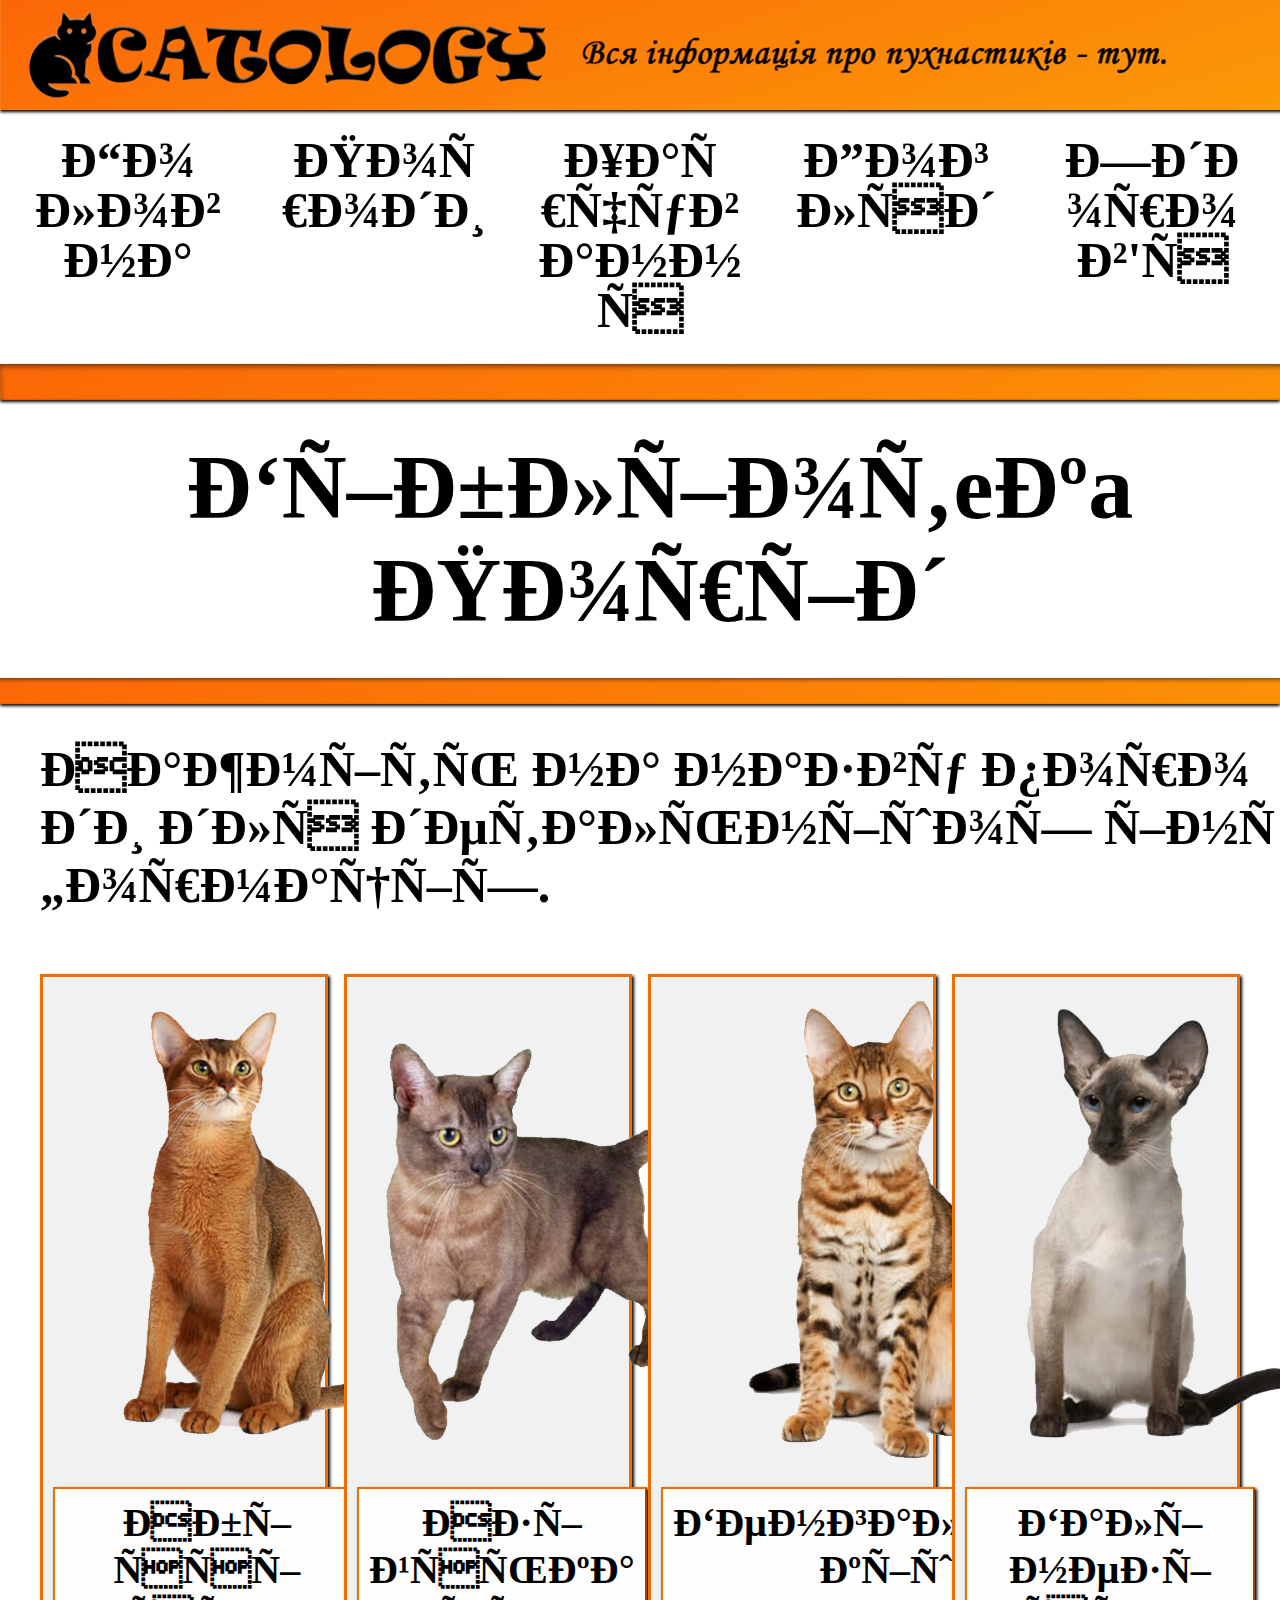
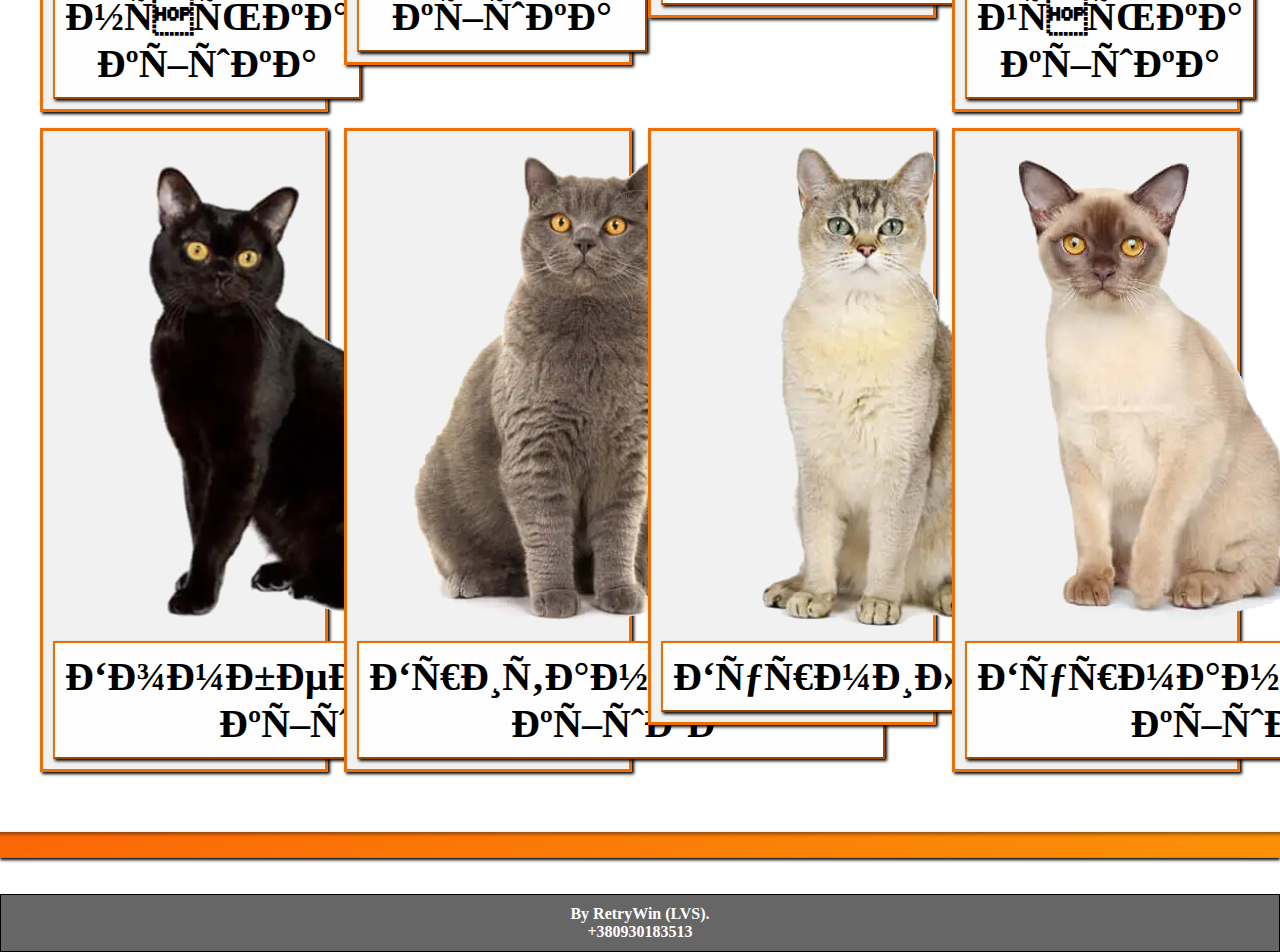
<file: index.html>
<DOCKTYPE HTML!>
<html>
	<head>
			<meta charset "utf=8">
			<title> CATology </title>
			<link rel="stylesheet" href="style.css">
	</head>
	<body>
		<div class="catology_logo_header">
			<img src="images/catology_header_1.png">
		</div>
		<img src="images/catology_header_1.png">
		
		<header class="navigation">
		
			<nav>
			
				<ul>
			
					<li> 
					<h1> <div class="a1"> 
					<div class="link-ease-in-out">
						<a href="main.html" title="Головна">Головна</a>
					</h1> </div> </div> 
					</li>
				
					<li> 
					<h1> <div class="a2">
					<div class="link-ease-in-out1">
						<a href="index.html" title="Породи">Породи</a>
					</h1> </div> </div>
					</li>
				
					<li> 
					<h1> <div class="a3">
					<div class="link-ease-in-out2">
						<a href="food.html" title="Харчування">Харчування</a>
					</h1> </div> </div>
					</li>
				
					<li> 
					<h1> <div class="a4">
					<div class="link-ease-in-out3">
						<a href="care.html" title="Догляд">Догляд</a>
					</h1> </div> </div> 
					</li>
				
					<li> 
					<h1> <div class="a5">
					<div class="link-ease-in-out4">
						<a href="health.html" title="Здоров'я">Здоров'я</a>
					</h1> </div> </div>
					</li>
				</ul>
			</nav>
			
			<div class="catology_empty_header">
			<img src="images/empty_header1.png">
		</div>	
		</header>
		
		
<br><br><div class="main">
<h3> <center><div class="library"> Бібліотeкa Порід </h3> </div></center>
<br><br><div class="catology_empty_header"><img src="images/miniempty_header.png"></div>
<br><br>	
<h1><div class="nom1">Нажміть на назву породи для детальнішої інформації.</h1></div>

<br><br>



<div class="nom2">
<div class="row">

  <div class="column">
    <div class="content">
      <img src="images/abiccat.png" alt="Abic_cat" style="width=450px">
	  
	  
     
<button id="myBtn1"> <h2>Абіссінська кішка</h2> </button>


<div id="myModal1" class="modal1">

  
  <div class="modal-content1">
    <span class="close1">×</span>
    <h1> Абіссінська кішка </h1>
	<h2>
	<div class="abiccat"><img src="images/abiccat.png" alt="Abic_cat" style="width=450px">
Абіссінська порода — це елегантні кішки середнього розміру з сильним та гнучким тілом і стрункими лапами. Вони мають невеличку голову клиноподібної форми, мигдалеподібні очі, а на кінчиках вух — характерні маленькі китиці. Коротке хутро абіссінської кішки, що щільно прилягає до тіла, відрізняється характерним тикінгом — кожний волосок забарвлений різнокольоровими смужками. Найбільш поширене забарвлення — червонувате, але існують і деякі інші варіанти.</h2>
<h1> Характер </h1><br>
<h2>Абіссінська кішка тиха, розумна та допитлива. Відомо, що їй подобається компанія людини і вона сильно прив'язується до своєї родини. Також їй подобається, коли є багато простору для активності. Ця кішка — справжня альпіністка, якій припаде до душі садок, де багато дерев та підвищень. Абіссінські кішки мають грайливий, але стриманий і розважливий характер, тому не чекайте від неї необачних дій.</h2>
  </div>

</div>


<script>

var modal1 = document.getElementById('myModal1');


var btn1 = document.getElementById("myBtn1");


var span = document.getElementsByClassName("close1")[0];


btn1.onclick = function() {
    modal1.style.display = "block";
}


span.onclick = function() {
    modal1.style.display = "none";
}


window.onclick = function(event) {
    if (event.target == modal1) {
        modal1.style.display = "none";
    }
}
</script>    
	
	</div>
  </div>
  
  <div class="column">
    <div class="content">
      <img src="images/aziccat.png" alt="Azic_cat" style="width=450px">
	  
	  
     <button id="myBtn2"> <h2>Азійська кішка</h2> </button>


<div id="myModal2" class="modal2">

  
  <div class="modal-content2">
    <span class="close2">×</span>
     <h1> Азійська кішка </h1>
	<h2>
	<div class="aziccat"><img src="images/aziccat.png" alt="Azic_cat" style="width=450px">
Азійські кішки мають довге, доволі мускулисте тіло середнього розміру та хвіст, що звужується і закінчується заокругленим кінчиком. Азійські кішки значно менші за розміром і більш граційні за котів цієї породи. Голова клиноподібної форми, трохи заокруглена; вуха середнього розміру, широко посаджені; очі великі зі сріблястим обідком. Шерсть, що може нагадувати мокрий шовк, коротка і тонка, щільно прилягає до тіла. Кішки цієї групи відрізняються розмаїттям забарвлення та малюнків на хутрі.</h2>
<h1> Характер </h1><br>
<h2>За темпераментом кішки азійської породи дуже схожі на бурманських: вони надзвичайно доброзичливі та люблячі — але трохи менше галасливі, ніж бурманські. Азійські кішки люблять увагу і хочуть бути справжнім членом сім'ї. Вони можуть бути досить вимогливими і здатні переслідувати свого господаря, щоб отримати увагу. Азійські кішки дуже розумні й часто з легкістю вирішують такі проблеми, як-то необхідність відкрити двері. Вони вміють відчувати настрій господаря, що робить їх чудовими друзями.</h2>
  </div>

</div>


<script>

var modal2 = document.getElementById('myModal2');


var btn2 = document.getElementById("myBtn2");


var span = document.getElementsByClassName("close2")[0];


btn2.onclick = function() {
    modal2.style.display = "block";
}


span.onclick = function() {
    modal2.style.display = "none";
}


window.onclick = function(event) {
    if (event.target == modal1) {
        modal2.style.display = "none";
    }
}
</script>    
	
    </div>
  </div>
  
  <div class="column">
    <div class="content">
      <img src="images/bengalcat.png" alt="bengal_cat" style="width=450px">
	  
	  
     <button id="myBtn3"> <h2>Бенгальска кішка</h2> </button>


<div id="myModal3" class="modal3">

  
  <div class="modal-content3">
    <span class="close3">×</span>
   <h1> Бенгальска кішка </h1>
	<h2>
	<div class="bengalcat"><img src="images/bengalcat.png" alt="Bengal_cat" style="width=450px">
Бенгальські кішки великі, гнучкі, з добре розвиненою м'язовою системою і товстим, зазвичай низько опущеним хвостом. Особливої чарівності дикій зовнішності бенгальських кішок додає щільна і розкішно плямиста або мармурова шерсть. Голова широка, з маленькими вухами та виступальними подушечками вібрисів; мигдалеподібні очі з чорним обідком. Хвіст товстий, тоншає в напрямку до чорного кінчика. У жодної іншої породи немає ефекту напилення (блиску), який зустрічається в деяких бенгальських котів. А через високий рівень активності підтримання такого блиску може вимагати від власника дуже багато уваги.</h2>
<h1> Характер </h1><br>
<h2>Бенгальські кішки дуже ласкаві. Вони надзвичайно енергійні та грайливі. Бенгальські кішки розумні, і здається, що, дивлячись довкола себе, вони ніби розмірковують, «чи можна з цим погратися?». Вони спритні, люблять лазити та можуть бути «балакучими», а їхній характерний голос описують як воркування чи скрекіт, або ж дивний скриплячий звук. Бенгальські кішки дуже «балакучі» та наділені великим «словниковим запасом», тому час від часу їхній голос може звучати досить пронизливо, особливо в незрозумілих ситуаціях. Протягом дня вони потребують компанії, аби не нудьгувати, і не відмовляться від можливості забратись на підвищення та погратись у полювання.</h2>
  </div>

</div>


<script>

var modal3 = document.getElementById('myModal3');


var btn3 = document.getElementById("myBtn3");


var span = document.getElementsByClassName("close3")[0];


btn3.onclick = function() {
    modal3.style.display = "block";
}


span.onclick = function() {
    modal3.style.display = "none";
}


window.onclick = function(event) {
    if (event.target == modal1) {
        modal3.style.display = "none";
    }
}
</script>    
	
      
    </div>
  </div>
  
  <div class="column">
    <div class="content">
      <img src="images/balincat.png" alt="balin_cat" style="width=450px">
        <button id="myBtn4"> <h2>Балінезійська кішка</h2> </button>


<div id="myModal4" class="modal4">

  
  <div class="modal-content3">
    <span class="close4">×</span>
     <h1> Балінезійська кішка </h1>
	<h2>
	<div class="balincat"><img src="images/balincat.png" alt="Balin_cat" style="width=450px">
Балінезійська кішка — це вродлива, елегантна порода середнього розміру, видовженою стрункою статурою вона нагадує сіамських кішок. Тіло худорляве і граційне, профіль голови — рівний, з великими вухами, на яких можуть бути китиці. Ця порода має тонке шовковисте хутро довжиною від одного до декількох сантиметрів, що наче спадає хвилями по тілу. Хвіст довгий і має плюмаж зі значно довших волосинок. Балінезійська кішка не має підшерстя, а тому офіційно відноситься до напівдовгошерстих. Очі яскраво-голубі, орієнтальні за формою і положенням. Кішки мають хутро з такими ж забарвленими кінчиками волосся (вуха, мордочка, лапи та хвіст) і «маску», що й у сіамських кішок. У Сполучених Штатах балінезійські кішки з додатковими плямами, окрім офіційно визнаних для цієї породи, відомі під назвою яванез.</h2>
<h1> Характер </h1><br>
<h2>За темпераментом балінезійські кішки подібні до сіамських, але деякі власники вважають, що балінези дещо тихіші. Проте, скоріш за все, балінезійська кішка виявиться екстравертом і вимагатиме уваги від своїх власників. Балінези дуже «балакучі», і навіть здається, що вони розмовляють із власником. Їм необхідно відчувати себе частиною родини, а їхня потреба в увазі означає, що цим котам підійде власник, який не покидає домівку надовго.</h2>
  </div>

</div>


<script>

var modal4 = document.getElementById('myModal4');


var btn4 = document.getElementById("myBtn4");


var span = document.getElementsByClassName("close4")[0];


btn4.onclick = function() {
    modal4.style.display = "block";
}


span.onclick = function() {
    modal4.style.display = "none";
}


window.onclick = function(event) {
    if (event.target == modal1) {
        modal4.style.display = "none";
    }
}
</script>    
	
      
  
    </div>
  </div>
  
  
  <br>
  
  
  
  
  <div class="column">
    <div class="content">
      <img src="images/bombiccat.png" alt="bomb_cat" style="width=450px">
        <button id="myBtn5"> <h2>Бомбейська кішка</h2> </button>


<div id="myModal5" class="modal5">

  
  <div class="modal-content3">
    <span class="close5">×</span>
     <h1> Бомбейська кішка </h1>
	<h2>
	<div class="bombcat"><img src="images/bombiccat.png" alt="bomb_cat" style="width=450px">
Бомбейська кішка має середні розміри й антрацитово-чорне хутро, що переливається, як лакована шкіра. Голова м'яко заокруглена зверху, вуха теж круглі, морда широка з заокругленими лініями. Красиві мідні/золотаві очі доволі широко посаджені, яскраві й експресивні. Тіло міцне з добре вираженою мускулатурою, спина пряма й сильна. Шкіра носа й обрамлення навколо очей чорні, а подушечки лап можуть бути чорними чи темно-коричневими.</h2>
<h1> Характер </h1><br>
<h2>Кішки групи азійської породи надзвичайно товариські та ласкаві. Бомбейські кішки наділені унікальним голосом і зазвичай дуже «балакучі». Вони зовсім не звичайні кішки. Бомбейська кішка відноситься до азійської групи котів, виведених заводчиками з метою отримання кішок бурманського типу із забарвленням, яке не притаманне цій породі. У Великій Британії бомбейська кішка — це варіант кішки азійської породи з хутром чорного кольору.</h2>
  </div>

</div>


<script>

var modal5 = document.getElementById('myModal5');


var btn5 = document.getElementById("myBtn5");


var span = document.getElementsByClassName("close5")[0];


btn5.onclick = function() {
    modal5.style.display = "block";
}


span.onclick = function() {
    modal5.style.display = "none";
}


window.onclick = function(event) {
    if (event.target == modal1) {
        modal5.style.display = "none";
    }
}
</script>    
	
      
  
    </div>
  </div>
  
  
  
  
  
  
  
  
  
  
  <div class="column">
    <div class="content">
      <img src="images/britcat.png" alt="brit_cat" style="width=450px">
        <button id="myBtn6"> <h2>Британська кішка</h2> </button>


<div id="myModal6" class="modal5">

  
  <div class="modal-content6">
    <span class="close6">×</span>
     <h1> Британська кішка </h1>
	<h2>
	<div class="britcat"><img src="images/britcat.png" alt="brit_cat" style="width=450px">
Британська короткошерста — доволі велика порода, яку можна описати як приземкувату й кремезну. Багато ліній її тіла заокруглені — морда та щоки, вуха, очі й голова. Короткий широкий ніс над глибоким міцним підборіддям, глибока грудна клітина та короткий товстий хвіст — ці особливості надають вигляду британця сили та міцності. Коротке густе непухнасте хутро може мати понад 100 варіантів забарвлення та малюнків.

</h2>
<h1> Характер </h1><br>
<h2>Деякі люди вважають британських короткошерстих «лагідними гігантами» котячого світу. Вони люблять і прив'язуються до людей та інших тварин. Британські короткошерсті кішки не вимагають постійної уваги людини. Вони тихіші за своїх орієнтальних собратів і не мають тої надлишкової допитливості, через яку орієнтали так часто потрапляють у халепу! Британська короткошерста кішка, безсумнівно, — найпопулярніша порода котів у Великій Британії. І хоча письмові записи про британську короткошерсту породу датуються лише початком сторіччя, ця порода існує вже сотні років. Таких котів завозили у великій кількості до Нового Світу, де вони мали значну популярність. Сучасне розмаїття забарвлень та малюнків на хутрі британської короткошерстої отримано шляхом селекції найкращих вуличних котів протягом 19 сторіччя, а також незмінно ретельного планування розведення.</h2>
  </div>

</div>


<script>

var modal6 = document.getElementById('myModal6');


var btn6 = document.getElementById("myBtn6");


var span = document.getElementsByClassName("close6")[0];


btn6.onclick = function() {
    modal6.style.display = "block";
}


span.onclick = function() {
    modal6.style.display = "none";
}


window.onclick = function(event) {
    if (event.target == modal1) {
        modal6.style.display = "none";
    }
}
</script>    
	
      
  
    </div>
  </div>
  
  
  
  
  
  
  
  <div class="column">
    <div class="content">
      <img src="images/burmilacat.png" alt="burmila_cat" style="width=450px">
        <button id="myBtn7"> <h2> Бурмила </h2> </button>


<div id="myModal7" class="modal7">

  
  <div class="modal-content7">
    <span class="close7">×</span>
     <h1> Бурмила </h1>
	<h2>
	<div class="burmilacat"><img src="images/burmilacat.png" alt="burmila_cat" style="width=450px">
Кішка породи бурмила має середню статуру, схожу на бурманську кішку, з кремезним м'язистим тілом та сильною прямою спиною. Самки набагато менші та стрункіші за самців. Голова трохи заокруглена, з мордою клиноподібної форми та широко посадженими вухами. Їхні виразні очі можуть бути будь-якого кольору, від золотого до зеленого. Хутро коротке і щільно прилягає, має блідий підшерсток і більш темні кінчики волосинок по всьому тілу, а на чолі чітко виділяється буква M.

</h2>
<h1> Характер </h1><br>
<h2>Коти породи бурмила не такі невгамовні, як бурманці, але й не такі спокійні, як представники породи шиншила. Бурмила любить увагу і стає справжнім членом сім'ї, але може бути дуже вимогливою і переслідувати власника по всій домівці. Як і більшість азійських кішок, бурмили дуже розумні й часто з легкістю вирішують такі проблеми, як, наприклад, відкриття дверей. Бурмила — це короткошерстий учасник азійської групи котячих порід. Порода з'явилася в 1981 році у результаті випадкового схрещення кота породи шиншила та лілової бурмильської кішки. Кошенята виглядали та поводились як бурманські коти, але мали неповторне сріблясте забарвлення й темніші кінчики на волосинках шерсті, як у породи кішок шиншила. Цікавість до кошенят була настільки великою, що цю пару схрестили вдруге, утворивши нову породу.</h2>
  </div>

</div>


<script>

var modal7 = document.getElementById('myModal7');


var btn7 = document.getElementById("myBtn7");


var span = document.getElementsByClassName("close7")[0];


btn7.onclick = function() {
    modal7.style.display = "block";
}


span.onclick = function() {
    modal7.style.display = "none";
}


window.onclick = function(event) {
    if (event.target == modal1) {
        modal7.style.display = "none";
    }
}
</script>    
	
      
  
    </div>
  </div>
  
  
  
  
  
  
  
  
 <div class="column">
    <div class="content">
      <img src="images/burmcat.png" alt="burm_cat" style="width=450px">
        <button id="myBtn8"> <h2> Бурманська кішка </h2> </button>


<div id="myModal8" class="modal7">

  
  <div class="modal-content8">
    <span class="close8">×</span>
     <h1> Бурманська кішка </h1>
	<h2>
	<div class="burmcat"><img src="images/burmcat.png" alt="burm_cat" style="width=450px">
Бурманська кішка — середнього розміру, з округлою головою й елегантним тілом та добре розвиненою мускулатурою. Ця порода не настільки велика та кремезна, як британські короткошерсті, і не така худорлява та витончена, як сіамські коти. Їхні очі великі та блискучі, подекуди з відтінками жовтого — тому часто виникає враження, що колір очей цих кішок змінюється залежно від типу освітлення. Хвіст прямий, закінчується заокругленою китицею. Тонке, коротке і блискуче хутро, що щільно прилягає до тіла, — характерна особливість бурманських кішок. Бурманські кішки мають 10 варіантів забарвлення, але за наявності будь-якого кольору нижня частина тіла буде світлішою за спину з поступовим переходом від світлого до темного відтінку.

</h2>
<h1> Характер </h1><br>
<h2>Бурманська кішка — неймовірно дружня та ласкава істота, якій для щастя необхідна увага людей. Кішки бурманської породи вимагають дуже багато турботи і ходять за хазяїном по всьому помешканню, випрошуючи уваги. Благаючи, щоб хазяїн взяв їх на руки і погладив, вони можуть навіть забиратися по його ногах! Вони дуже «балакучі», тому часто вітають власників, коли ті повертаються додому, вимагають те, що їм потрібно, і беруть участь у будь-якій діяльності. Ці коти віддані хазяїну, до того ж багато хто з них полюбляє гру «принеси м'ячика», тому їх інколи називають «кіт-собака». Представники породи дуже розумні й здатні вирішувати такі задачі, як відкриття дверей. Вони здатні прослизнути навіть через двері, що виглядають замкнутими наглухо, — справжні майстри!</h2>
  </div>

</div>


<script>

var modal8 = document.getElementById('myModal8');


var btn8 = document.getElementById("myBtn8");


var span = document.getElementsByClassName("close8")[0];


btn8.onclick = function() {
    modal8.style.display = "block";
}


span.onclick = function() {
    modal8.style.display = "none";
}


window.onclick = function(event) {
    if (event.target == modal1) {
        modal8.style.display = "none";
    }
}
</script>    
	
      
  
    </div>
  </div> 
  
  
  
</div>

</div>
		<br><br><div class="catology_empty_header"><img src="images/miniempty_header.png"></div>
<br><br>
		 <footer>
      <center><h4>By RetryWin (LVS).   <br>
   +380930183513	
		</h4>
		 </footer>
		</center>
		
	</body>
</html>
</file>
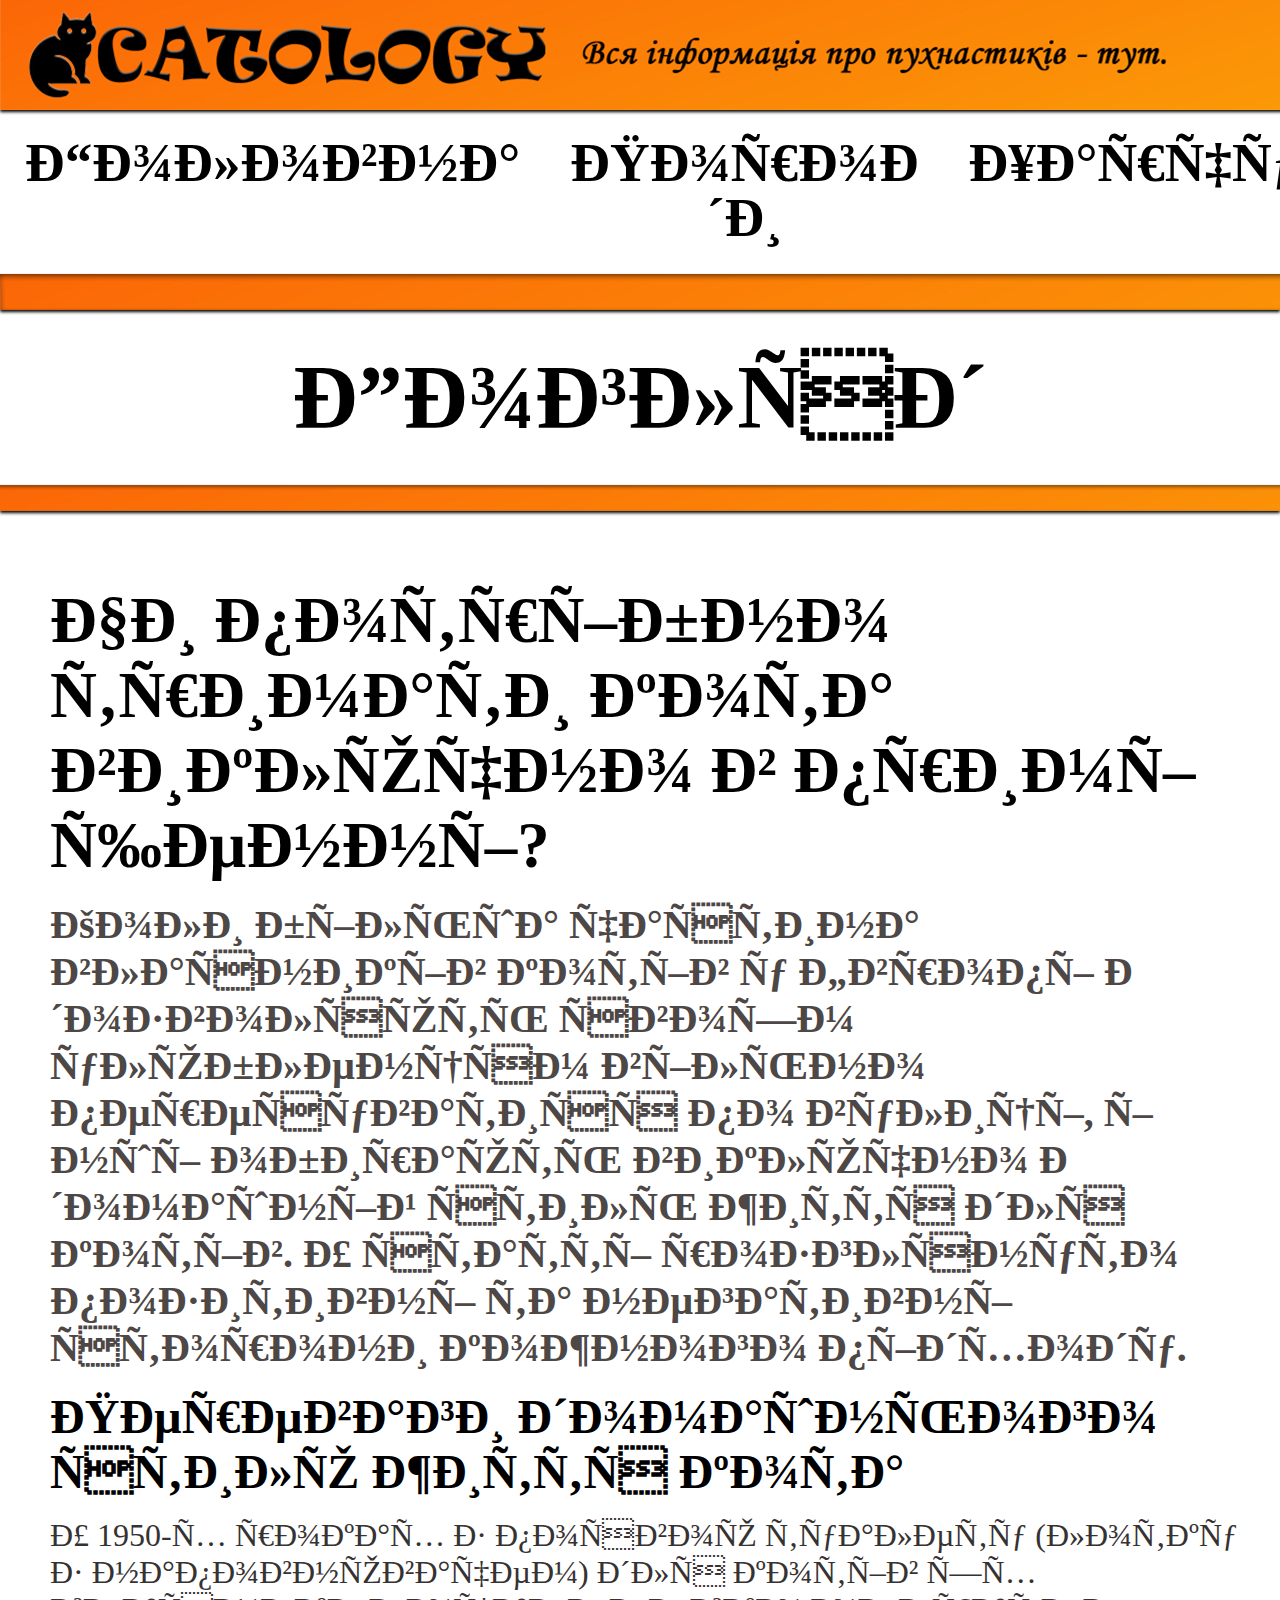
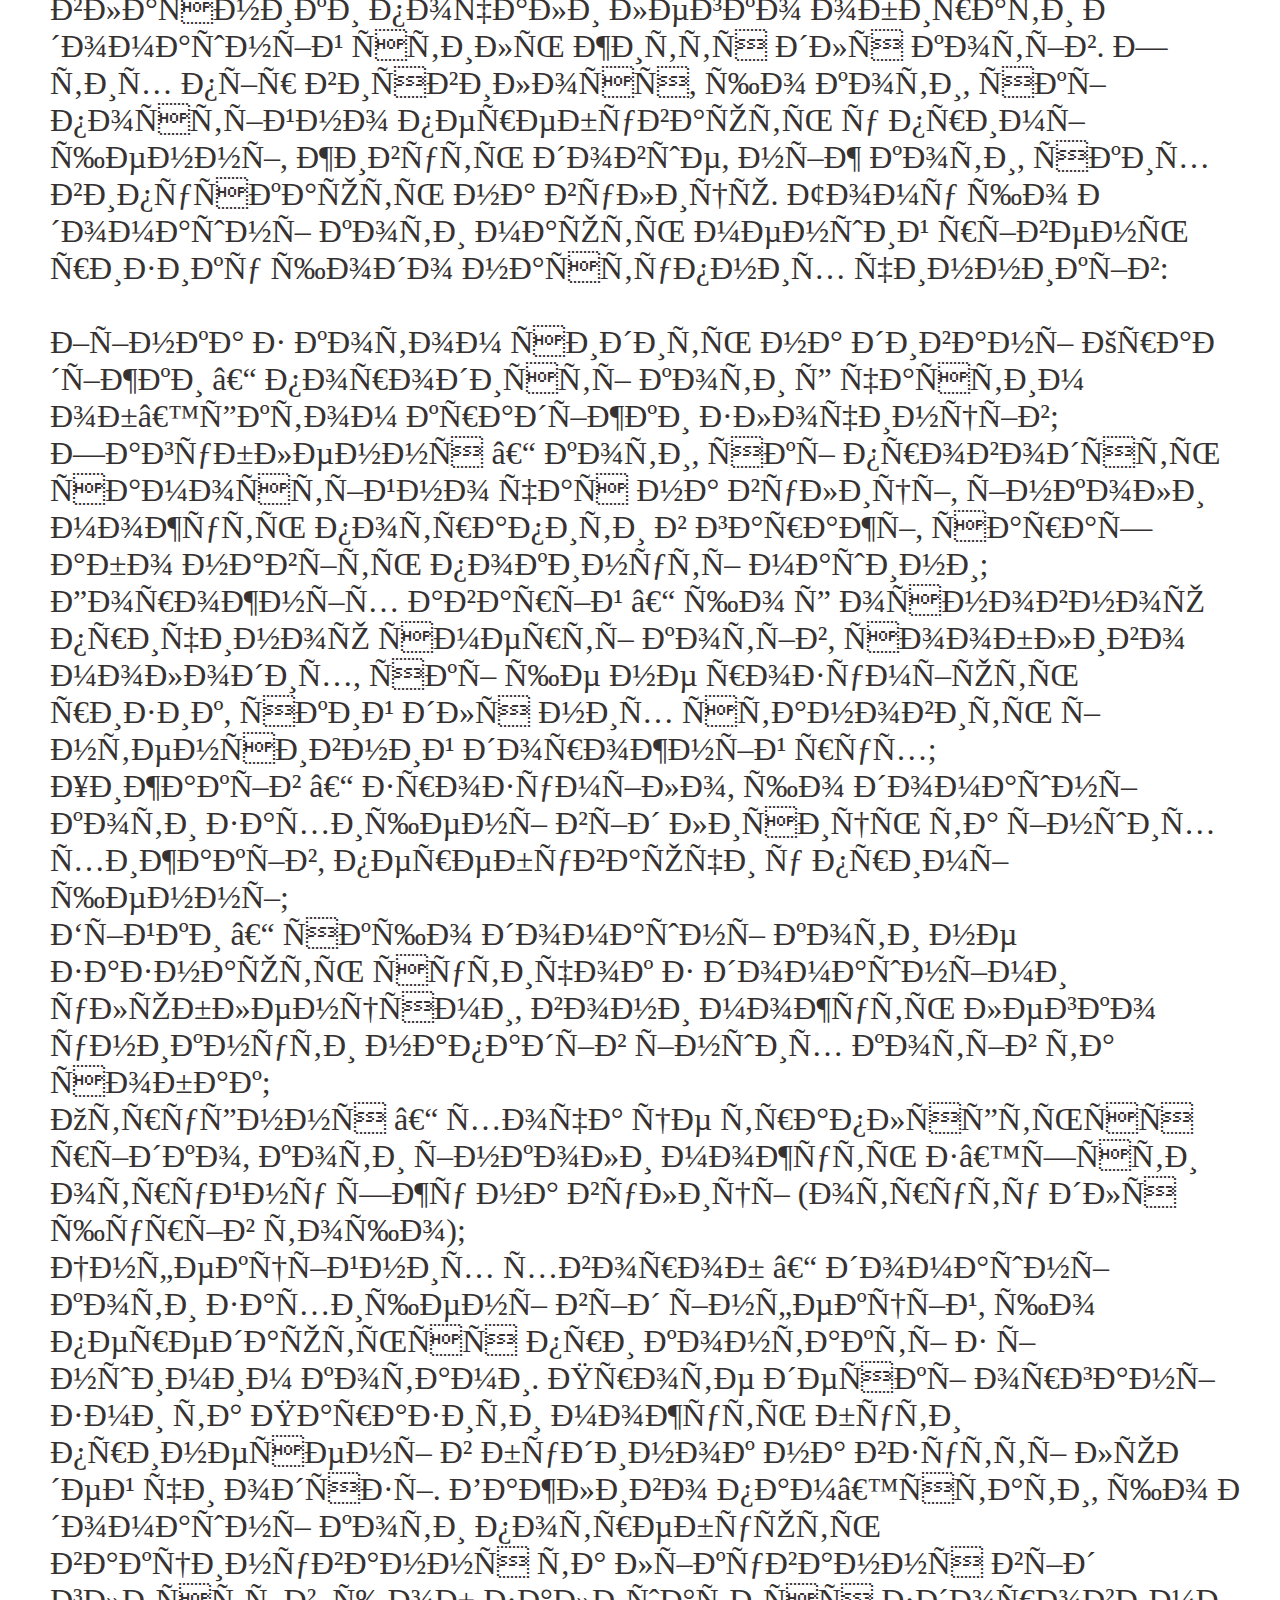
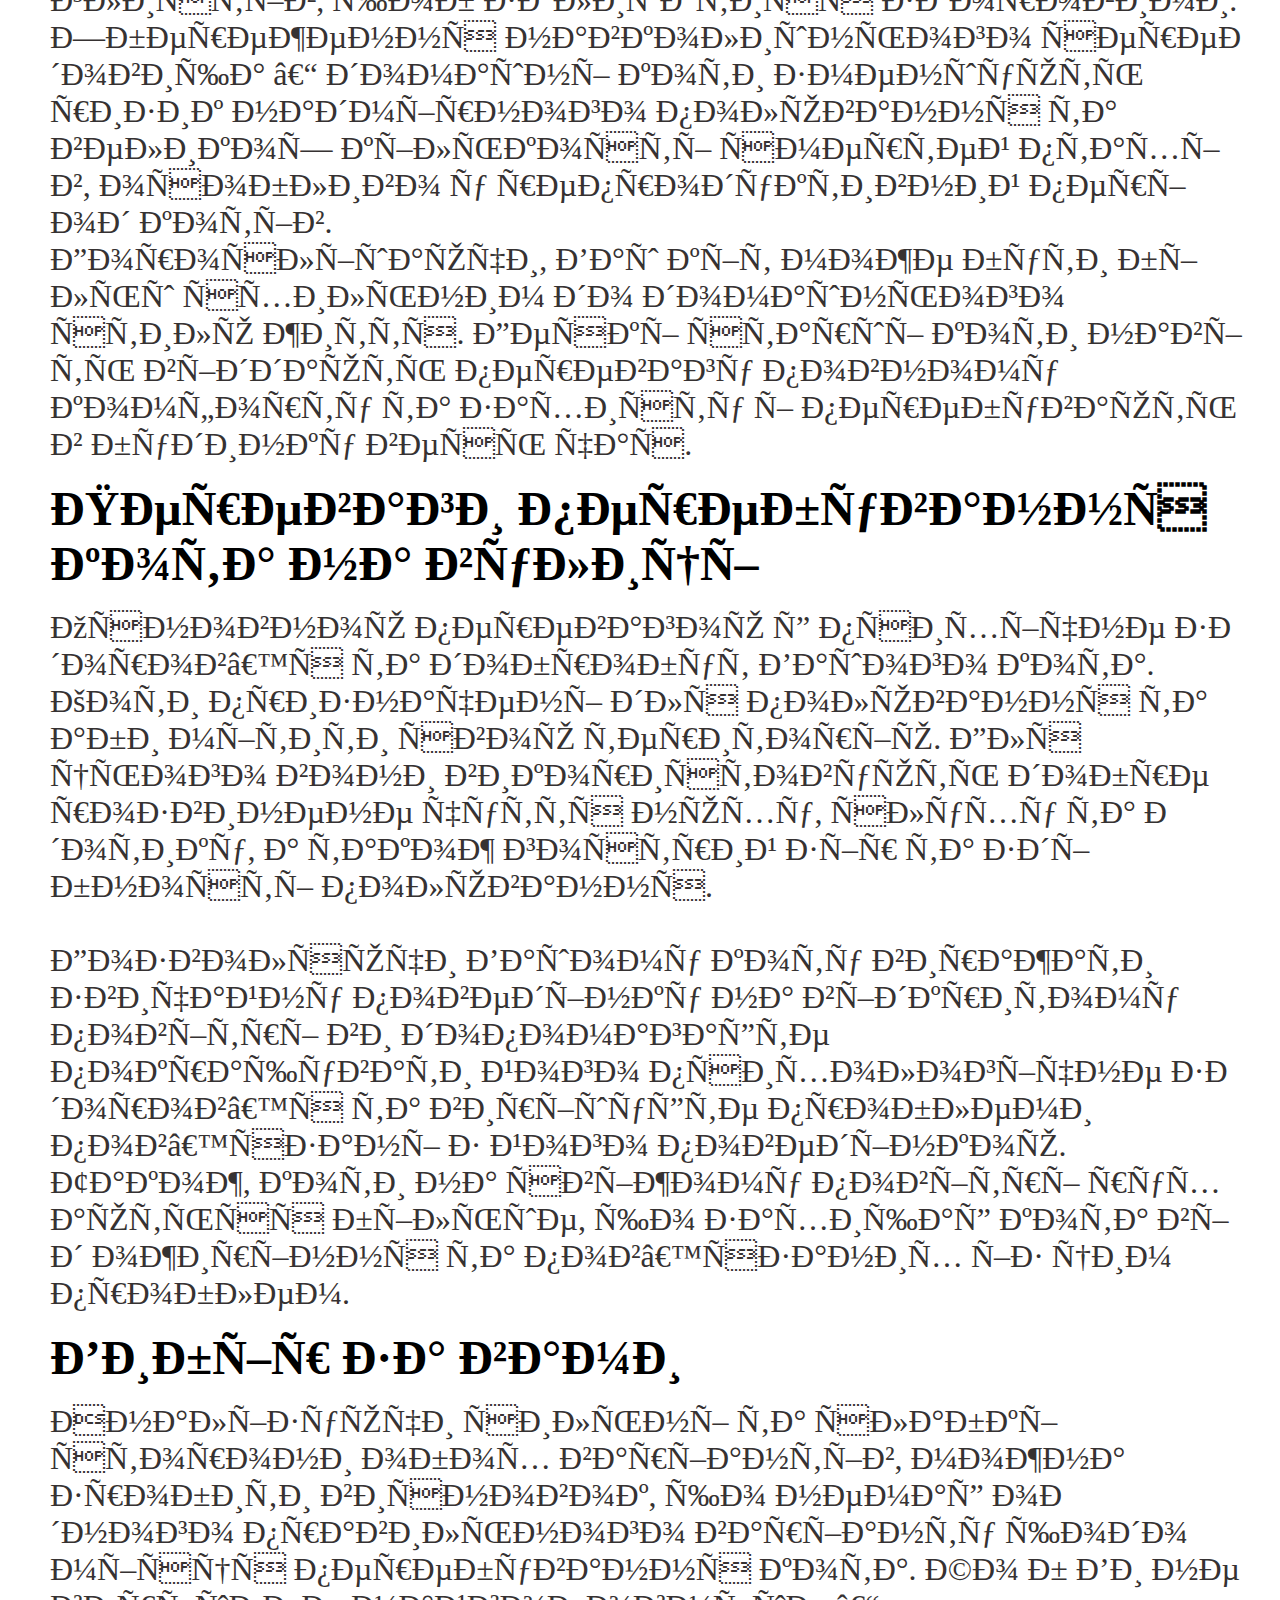
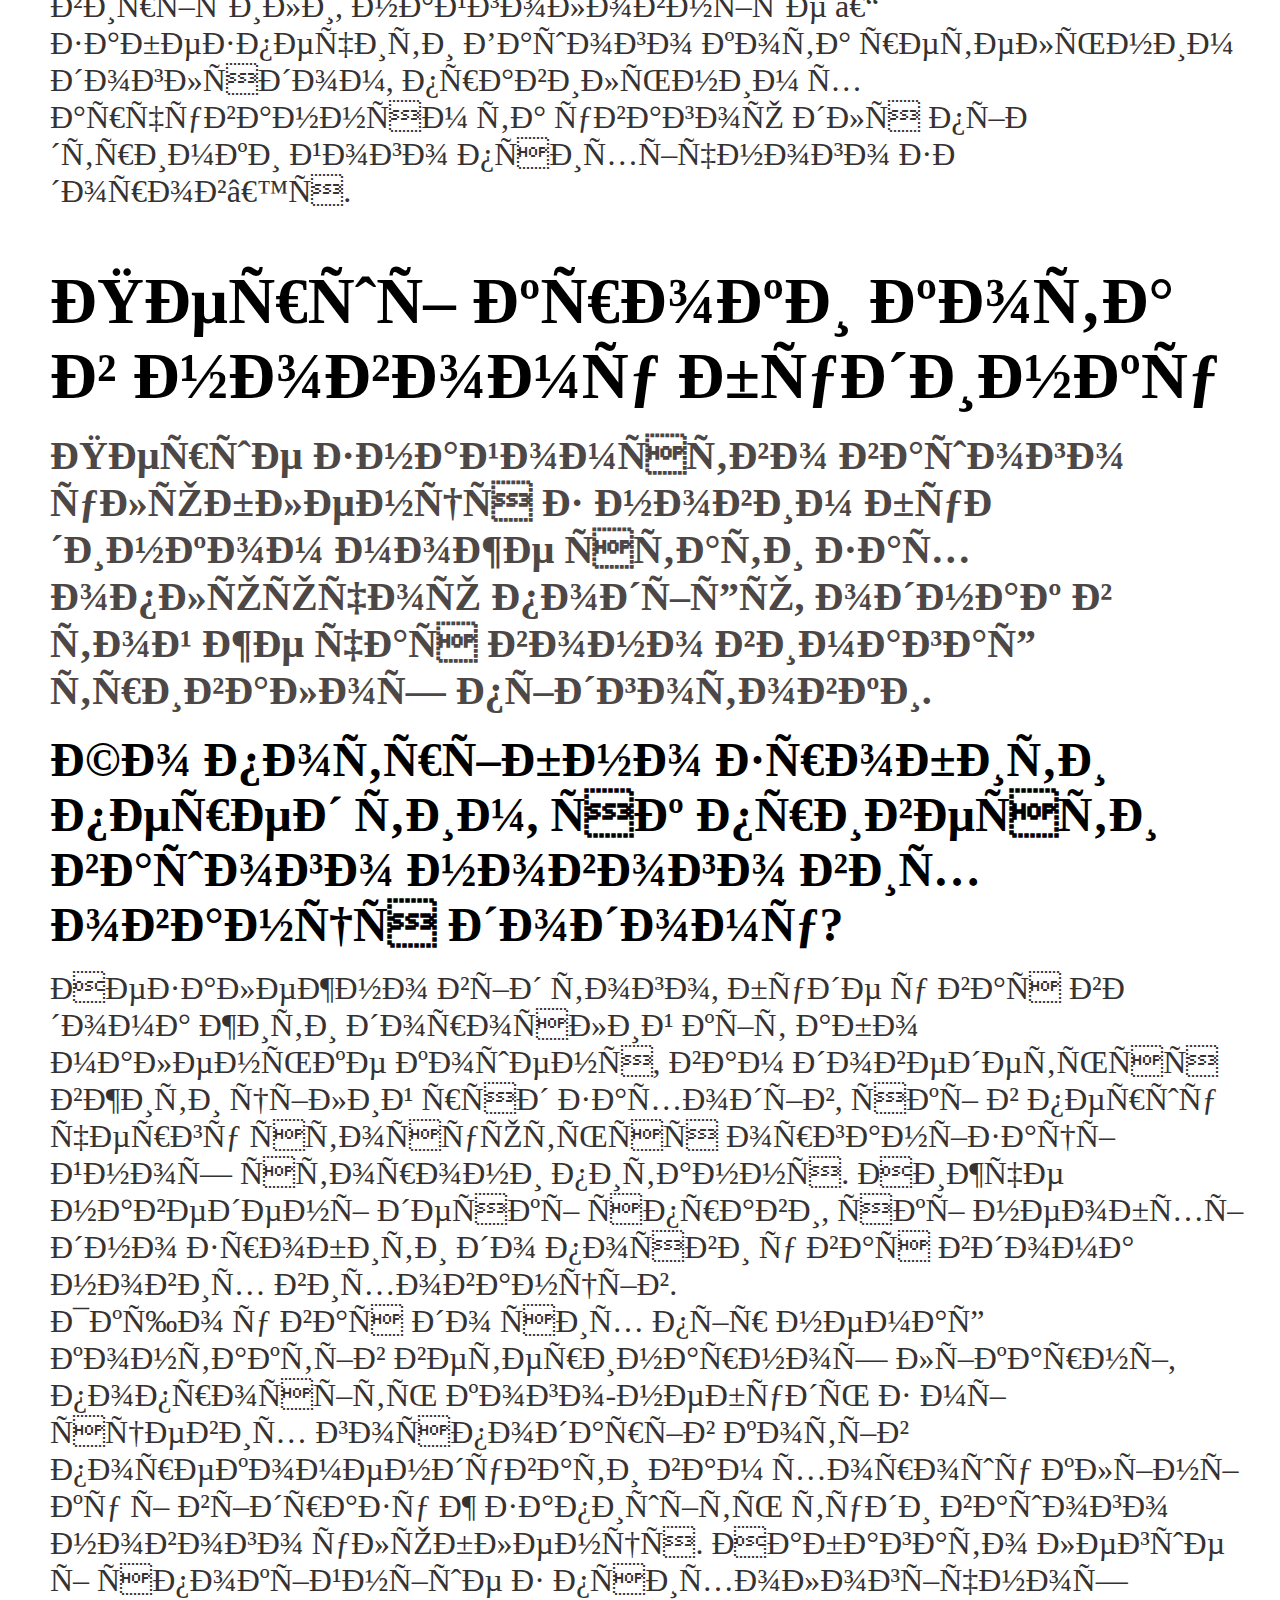
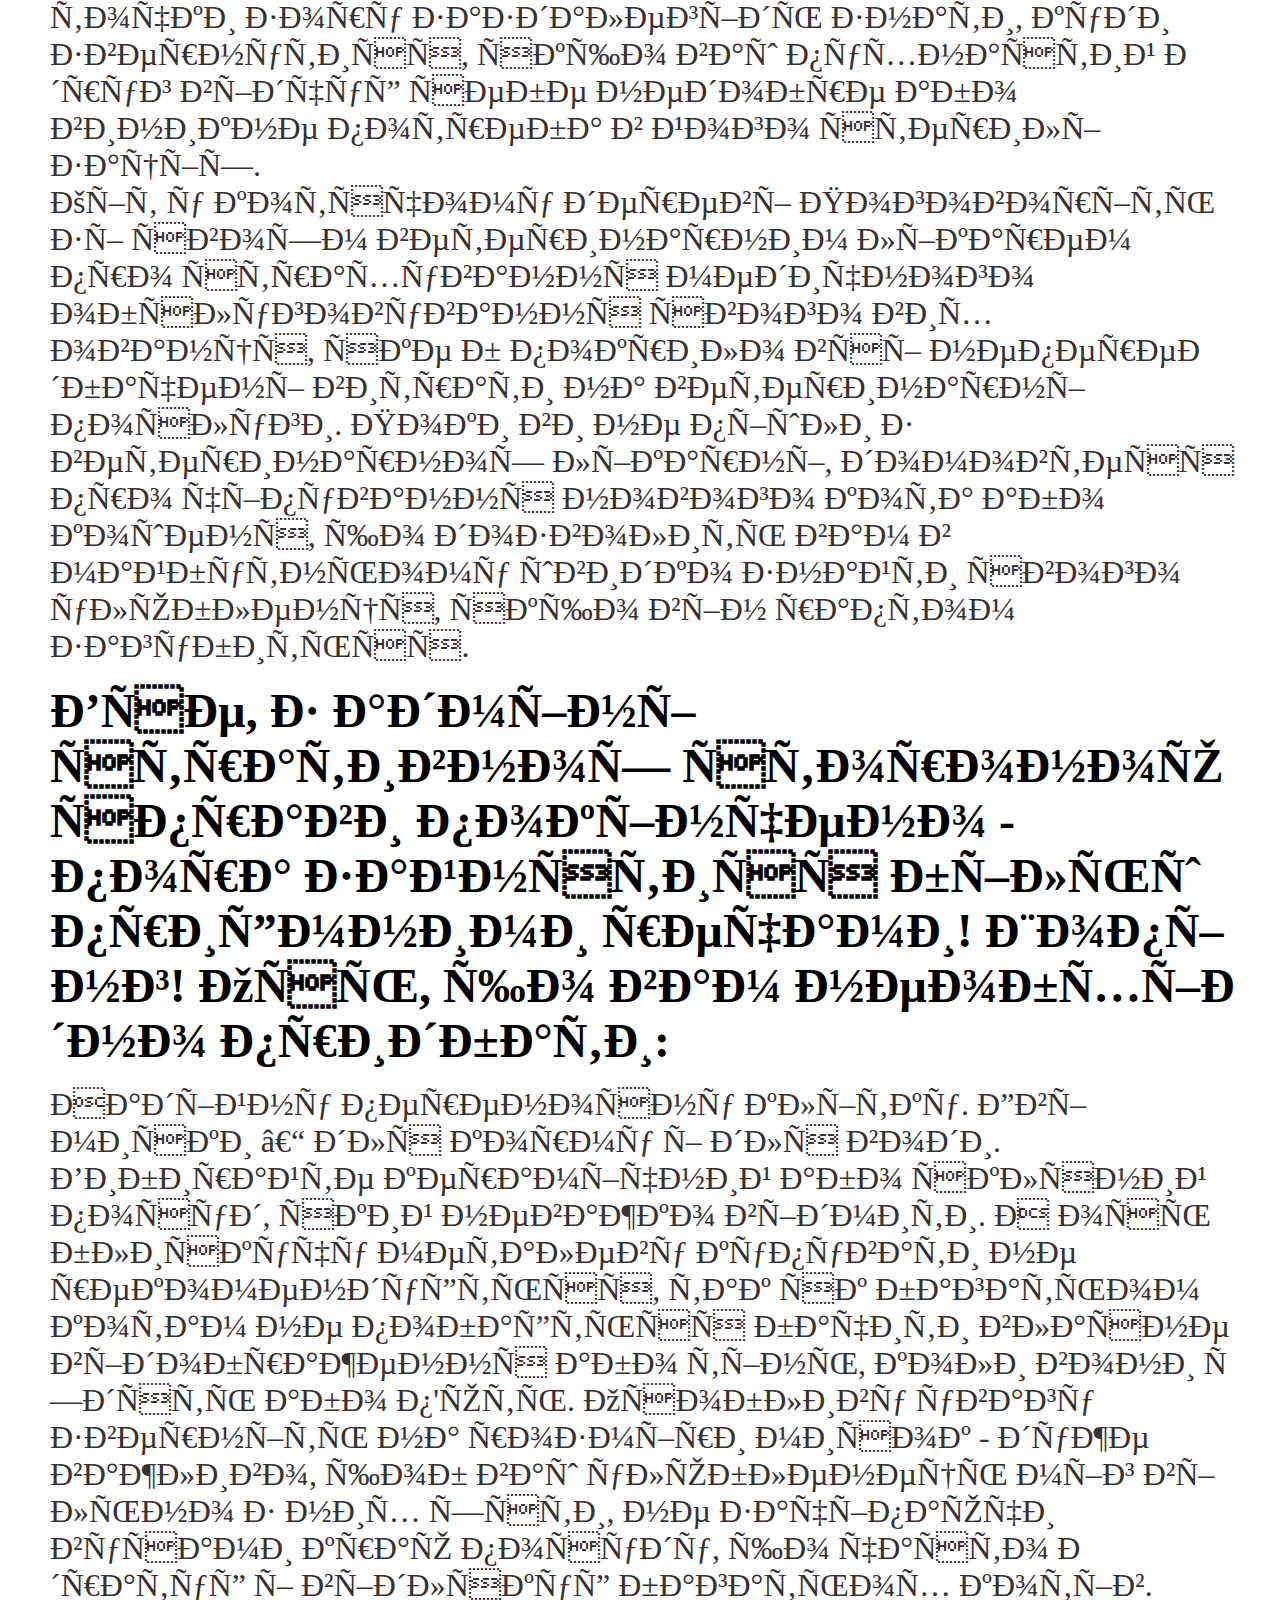
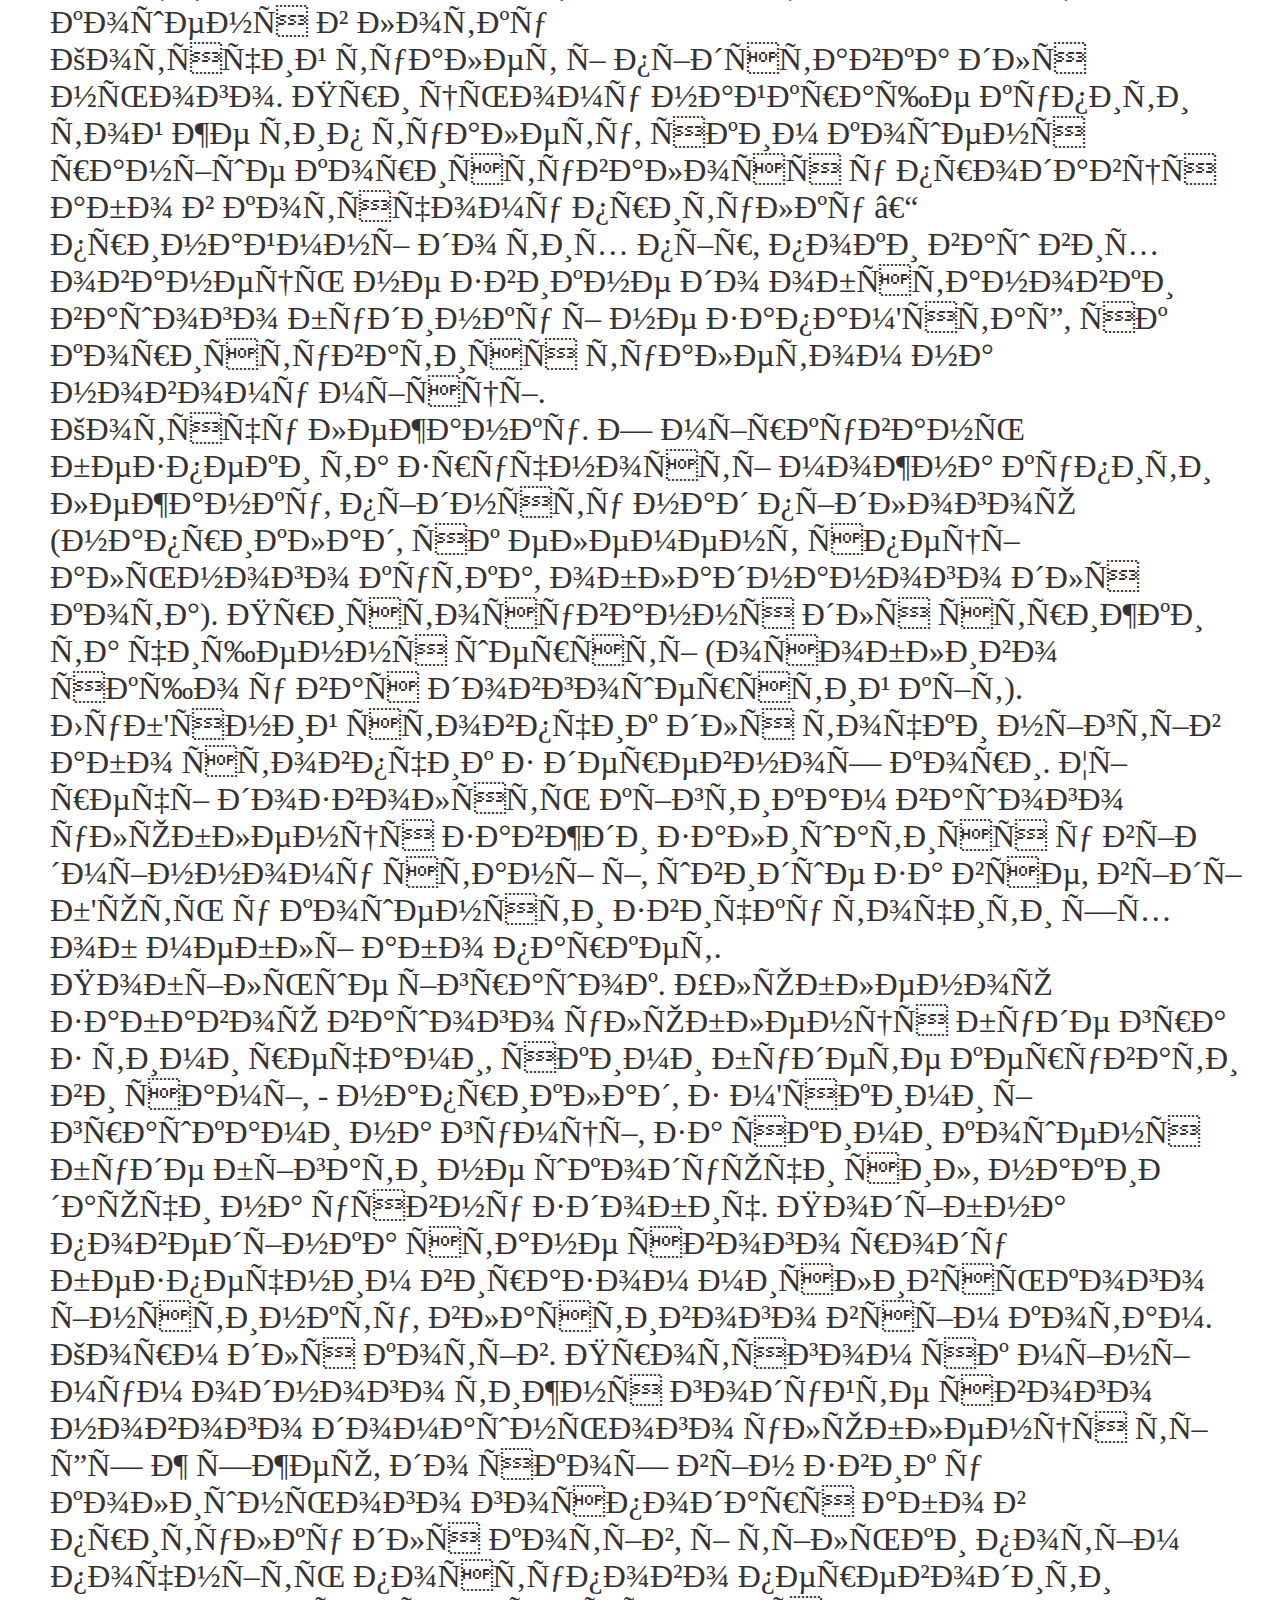
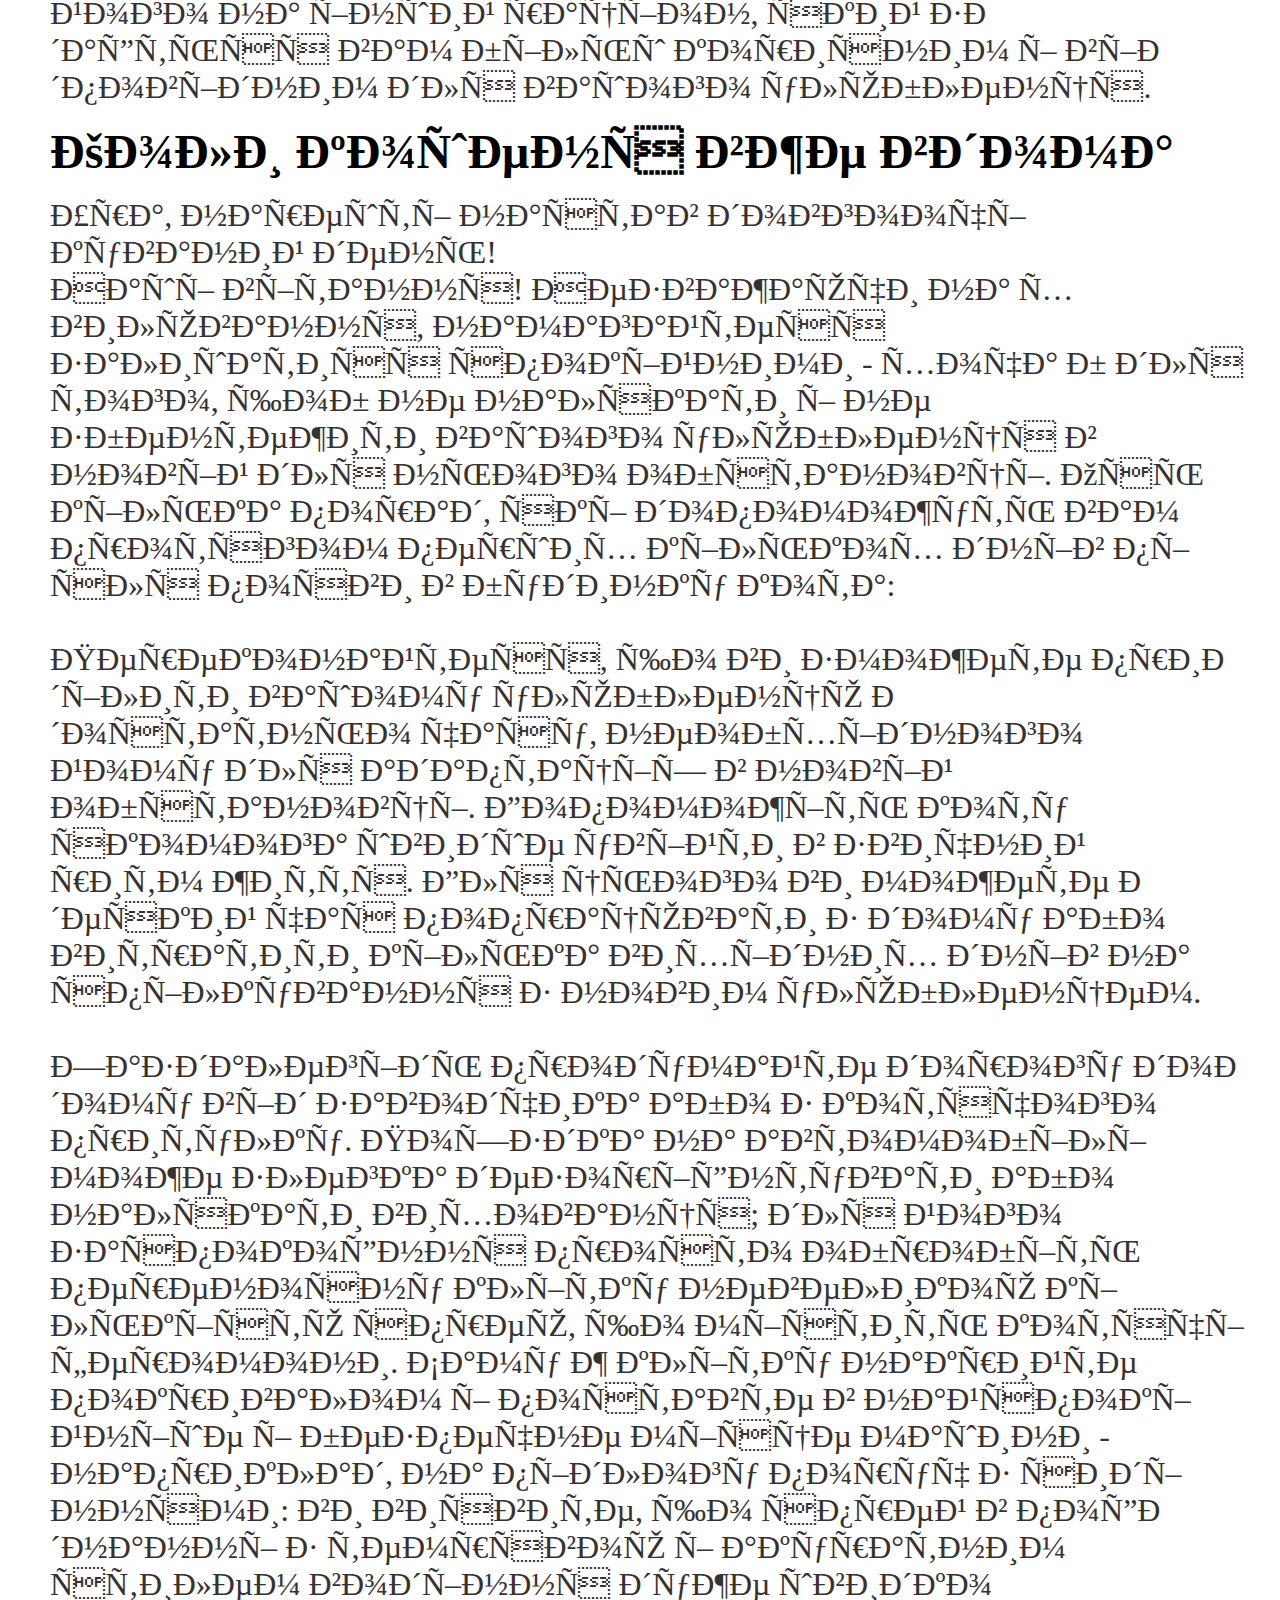
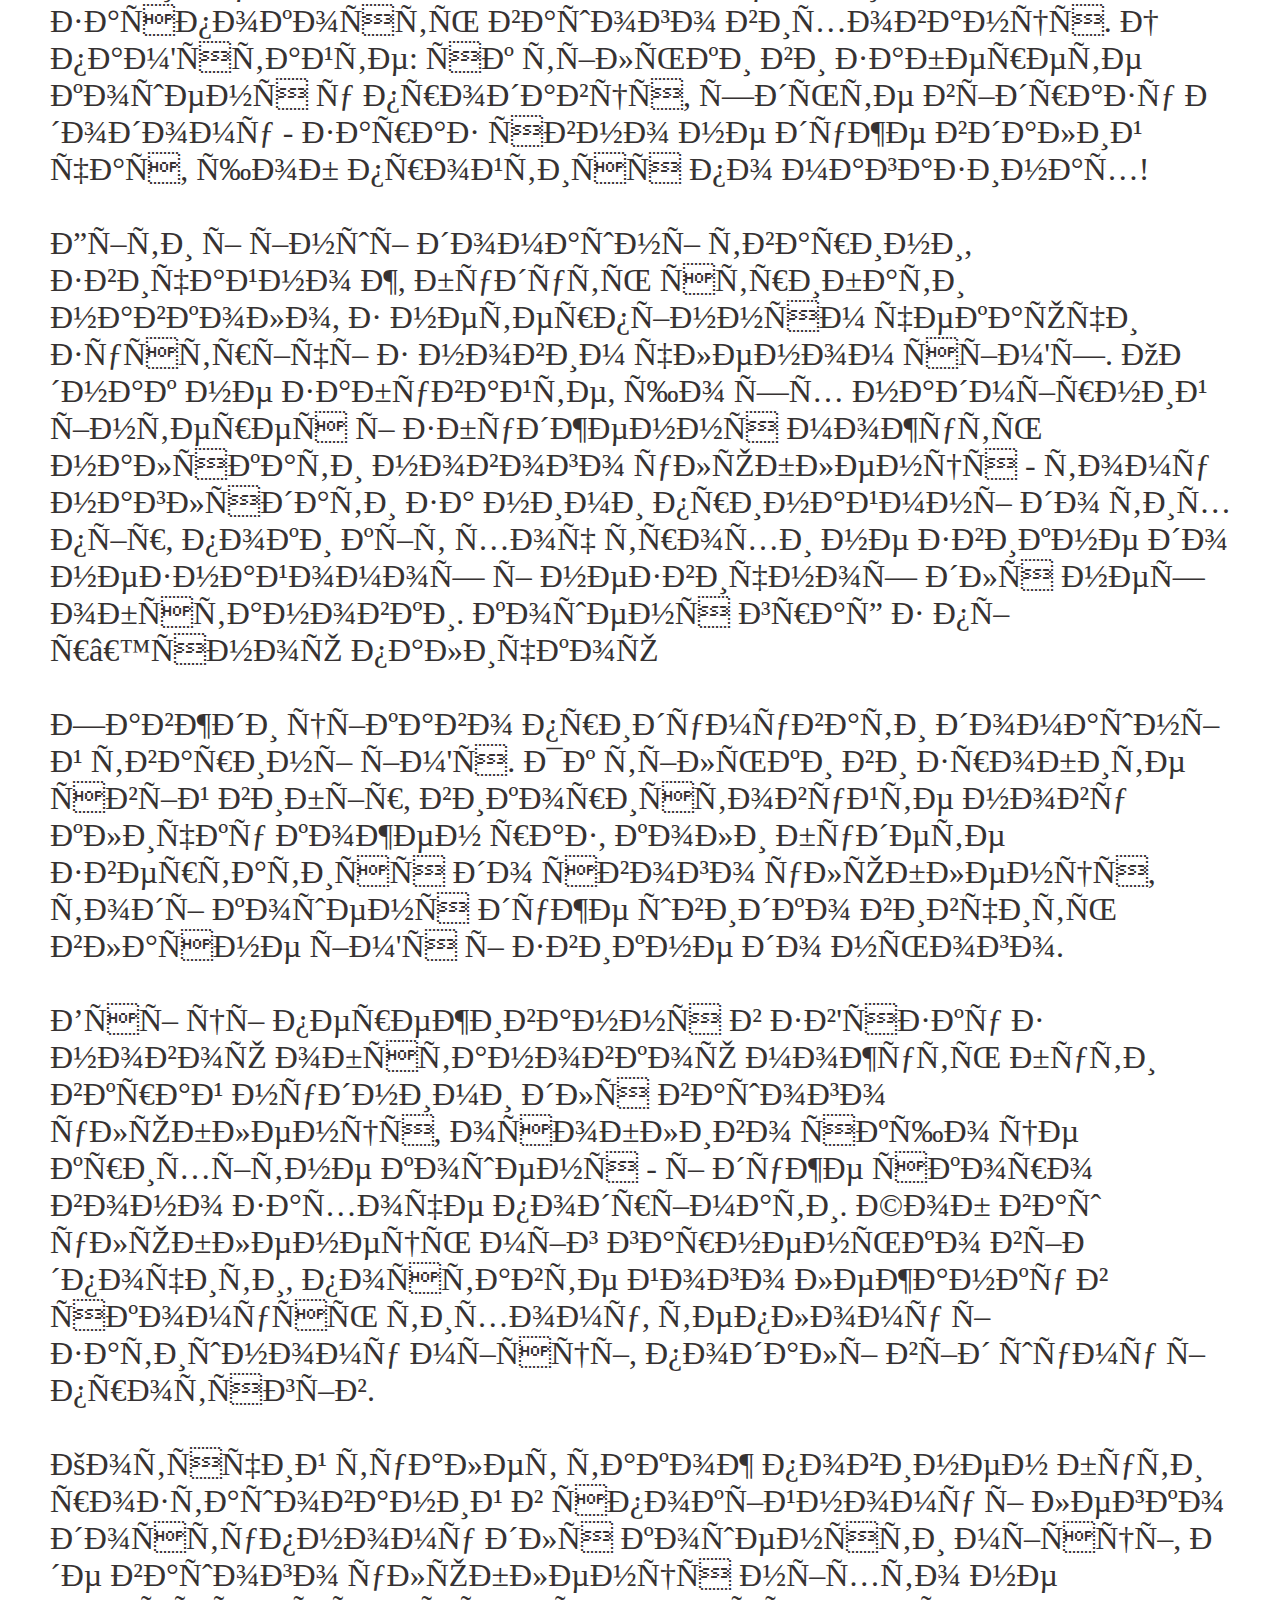
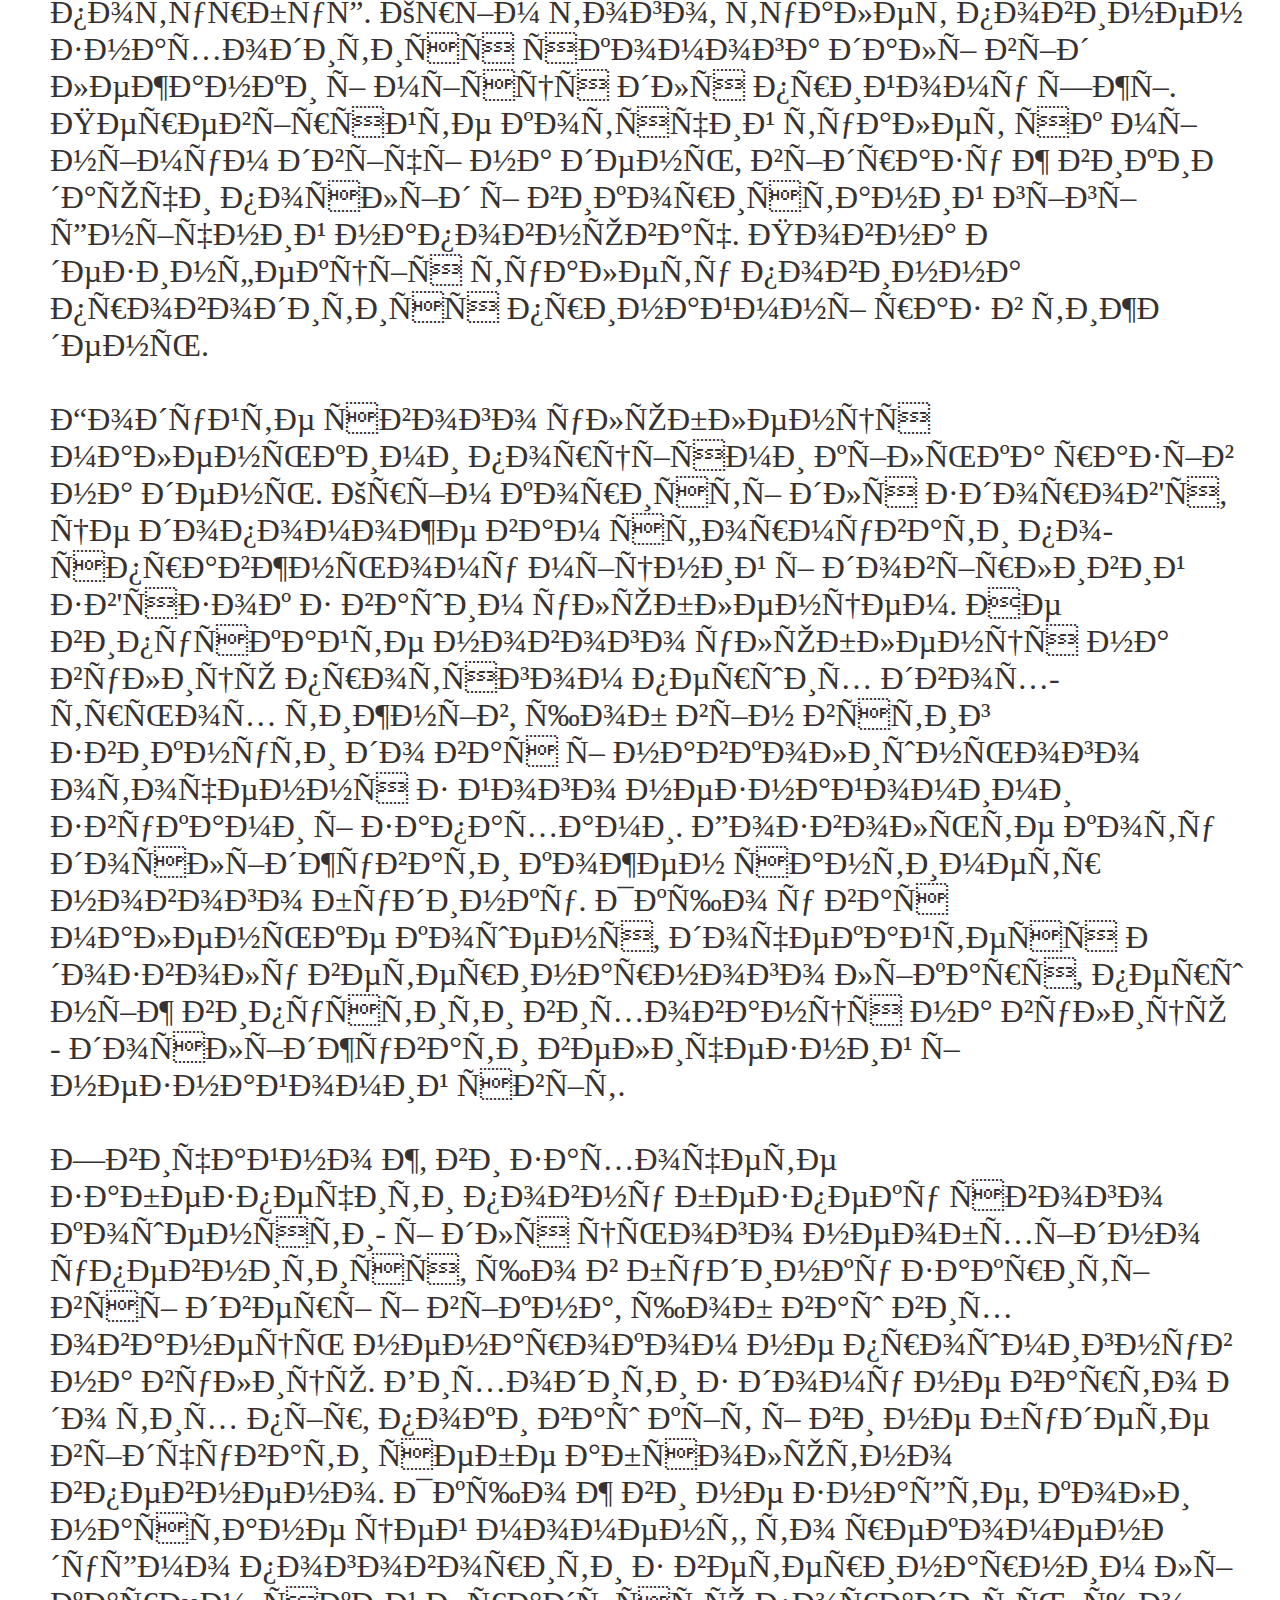
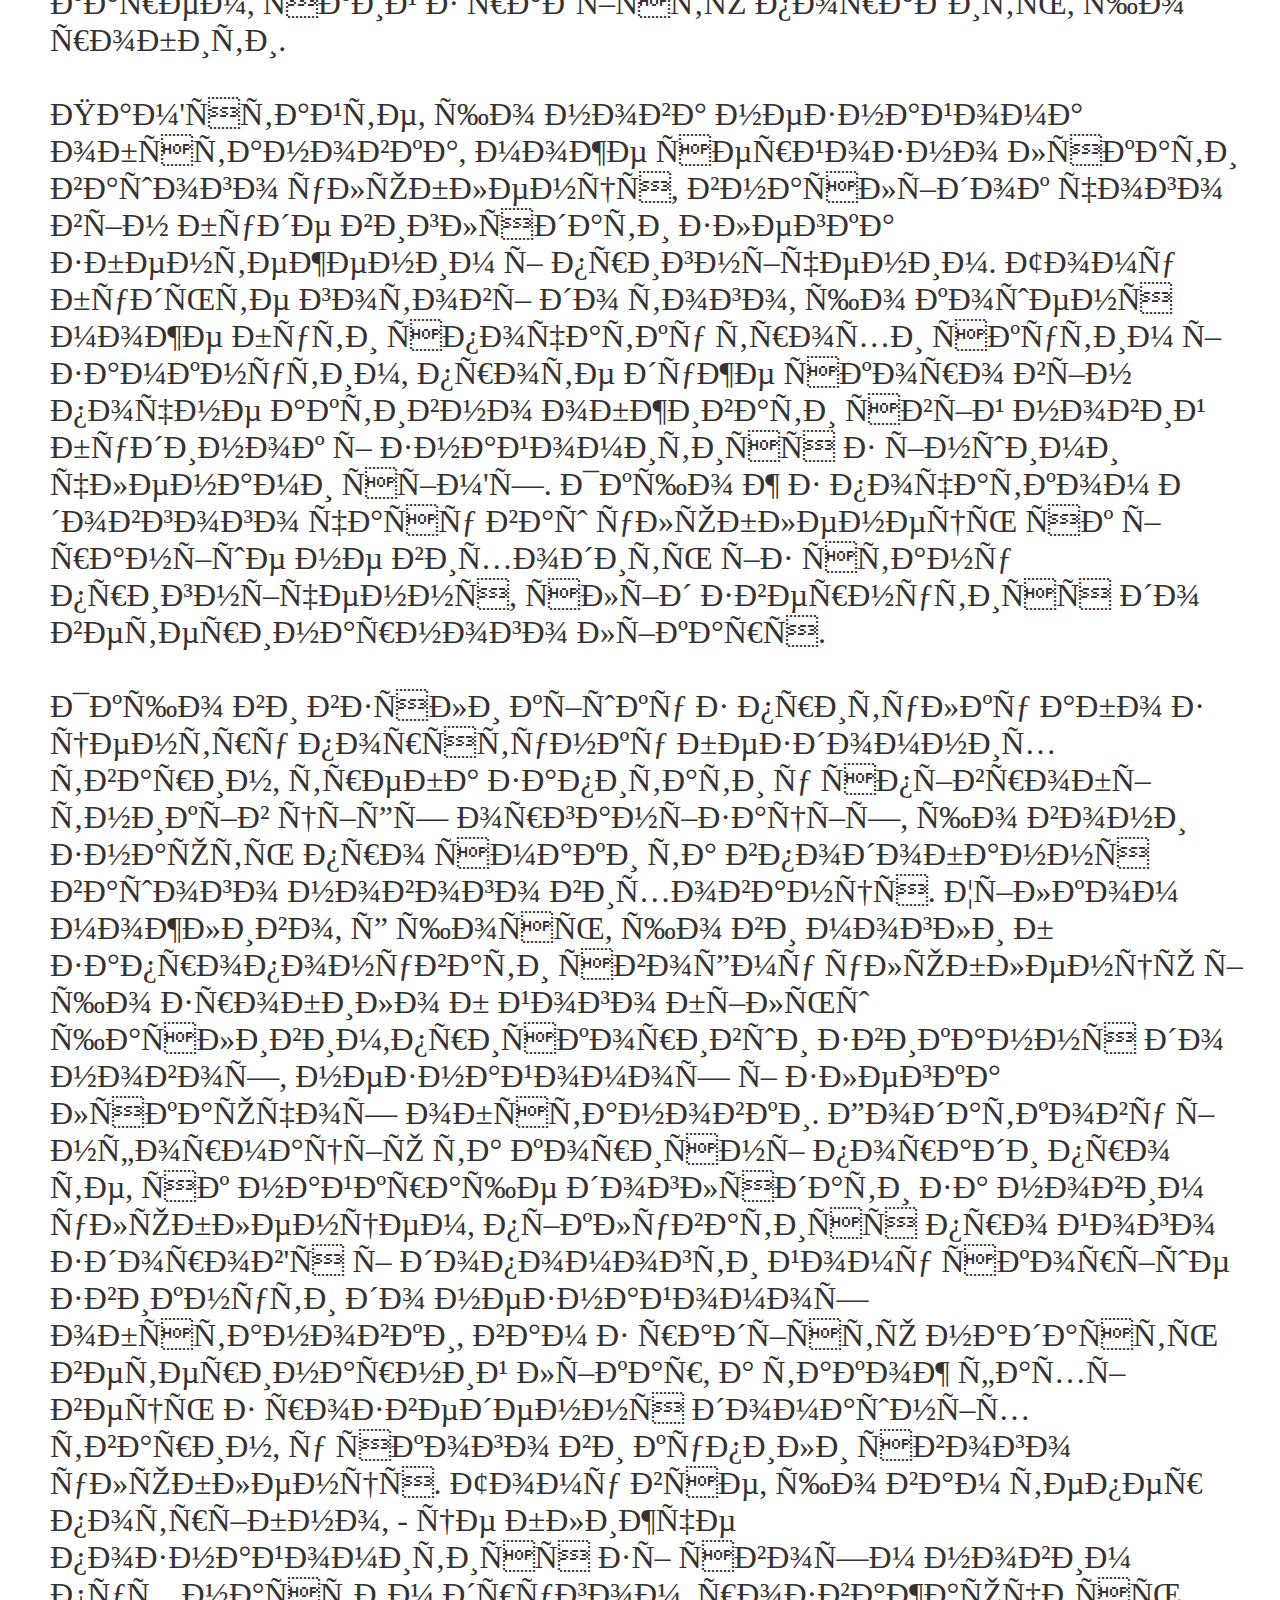
<file: care.html>
<DOCKTYPE HTML!>
<html>
	<head>
			<meta charset "utf=8">
			<title> CATology </title>
			<link rel="stylesheet" href="care.css">
	</head>
	<body>
		<div class="catology_logo_header">
			<img src="images/catology_header_1.png">
		</div>
		<img src="images/catology_header_1.png">
		
		<header class="navigation">
		
			<nav>
			
				<ul>
			
					<li> 
					<h1> <div class="a1"> 
					<div class="link-ease-in-out">
						<a href="main.html" title="Головна">Головна</a>
					</h1> </div> </div> 
					</li>
				
					<li> 
					<h1> <div class="a2">
					<div class="link-ease-in-out1">
						<a href="index.html" title="Породи">Породи</a>
					</h1> </div> </div>
					</li>
				
					<li> 
					<h1> <div class="a3">
					<div class="link-ease-in-out2">
						<a href="food.html" title="Харчування">Харчування</a>
					</h1> </div> </div>
					</li>
				
					<li> 
					<h1> <div class="a4">
					<div class="link-ease-in-out3">
						<a href="care.html" title="Догляд">Догляд</a>
					</h1> </div> </div> 
					</li>
				
					<li> 
					<h1> <div class="a5">
					<div class="link-ease-in-out4">
						<a href="health.html" title="Здоров'я">Здоров'я</a>
					</h1> </div> </div>
					</li>
				</ul>
			</nav>
			
			<div class="catology_empty_header">
			<img src="images/empty_header1.png">
		</div>	
		</header>
		
		<br><br>	
<h3> <center> Догляд </h3> </div></center>
<br><br><div class="catology_empty_header"><img src="images/miniempty_header.png"></div>
<br><br><div class="main"><br><br>
		
		<h2> Чи потрібно тримати кота виключно в приміщенні? </h2><br>
		<h5> Коли більша частина власників котів у Європі дозволяють своїм улюбленцям вільно пересуватися по вулиці, інші обирають виключно домашній стиль життя для котів. У статті розглянуто позитивні та негативні сторони кожного підходу. </h5><br>
		
		<h6>Переваги домашнього стилю життя кота</h6><br>
		
		<div class="h7"> 
		У 1950-х роках з появою туалету (лотку з наповнювачем) для котів їх власники почали легко обирати домашній стиль життя для котів. З тих пір виявилося, що коти, які постійно перебувають у приміщенні, живуть довше, ніж коти, яких випускають на вулицю. Тому що домашні коти мають менший рівень ризику щодо наступних чинників:
<br><br>
Жінка з котом сидить на дивані
Крадіжки – породисті коти є частим об’єктом крадіжки злочинців;
<br>
Загублення – коти, які проводять самостійно час на вулиці, інколи можуть потрапити в гаражі, сараї або навіть покинуті машини;
<br>
Дорожніх аварій – що є основною причиною смерті котів, сообливо молодих, які ще не розуміють ризик, який для них становить інтенсивний дорожній рух;
<br>
Хижаків – зрозуміло, що домашні коти захищені від лисиць та інших хижаків, перебуваючи у приміщенні;
<br>
Бійки – якщо домашні коти не зазнають сутичок з домашніми улюбленцями, вони можуть легко уникнути нападів інших котів та собак;
<br>
Отруєння – хоча це трапляється рідко, коти інколи можуть з’їсти отруйну їжу на вулиці (отруту для щурів тощо);
<br>
Інфекційних хвороб – домашні коти захищені від інфекцій, що передаються при контакті з іншимим котами. Проте деякі організми та Паразити можуть бути принесені в будинок на взутті людей чи одязі. Важливо пам’ятати, що домашні коти потребують вакцинування та лікування від глистів, щоб залишатися здоровими.
<br>
Збереження навколишнього середовища – домашні коти зменшують ризик надмірного полювання та великої кількості смертей птахів, особливо у репродуктивний період котів.
<br>
Дорослішаючи, Ваш кіт може бути більш схильним до домашнього стилю життя. Деякі старші коти навіть віддають перевагу повному комфорту та захисту і перебувають в будинку весь час.
</div><br>

<h6>Переваги перебування кота на вулиці</h6><br>
<div class="h7">Основною перевагою є психічне здоров’я та добробут Вашого кота. Коти призначені для полювання та аби мітити свою територію. Для цього вони використовують добре розвинене чуття нюху, слуху та дотику, а також гострий зір та здібності полювання.
<br><br>
Дозволяючи Вашому коту виражати звичайну поведінку на відкритому повітрі ви допомагаєте покращувати його психологічне здоров’я та вирішуєте проблеми пов’язані з його поведінкою. Також, коти на свіжому повітрі рухаються більше, що захищає кота від ожиріння та пов’язаних із цим проблем. </div>
<br>
<h6>Вибір за вами</h6><br>
<div class="h7">Аналізуючи сильні та слабкі сторони обох варіантів, можна зробити висновок, що немає одного правильного варіанту щодо місця перебування кота. Що б Ви не вирішили, найголовніше – забезпечити Вашого кота ретельним доглядом, правильним харчуванням та увагою для підтримки його психічного здоров’я. </div><br><br><br>




<h2> Перші кроки кота в новому будинку </h2><br>
		<h5> Перше знайомство вашого улюбленця з новим будинком може стати захоплюючою подією, однак в той же час воно вимагає тривалої підготовки. </h5><br>
		
		<h6>Що потрібно зробити перед тим, як привести вашого нового вихованця додому?</h6><br>
		<div class="h7"> Незалежно від того, буде у вас вдома жити дорослий кіт або маленьке кошеня, вам доведеться вжити цілий ряд заходів, які в першу чергу стосуються організаційної сторони питання. Нижче наведені деякі справи, які необхідно зробити до появи у вас вдома нових вихованців.<br>

Якщо у вас до сих пір немає контактів ветеринарної лікарні, попросіть кого-небудь з місцевих господарів котів порекомендувати вам хорошу клініку і відразу ж запишіть туди вашого нового улюбленця. Набагато легше і спокійніше з психологічної точки зору заздалегідь знати, куди звернутися, якщо ваш пухнастий друг відчує себе недобре або виникне потреба в його стерилізації.<br>
Кіт у котячому дереві
Поговоріть зі своїм ветеринарним лікарем про страхування медичного обслуговування свого вихованця, яке б покрило всі непередбачені витрати на ветеринарні послуги.
Поки ви не пішли з ветеринарної лікарні, домовтеся про чіпування нового кота або кошеня, що дозволить вам в майбутньому швидко знайти свого улюбленця, якщо він раптом загубиться.<br></div><br>

<h6> Все, з адміністративної стороною справи покінчено - пора зайнятися більш приємними речами! Шопінг! Ось, що вам необхідно придбати: </h6><br>

<div class="h7"> Надійну переносну клітку.
Дві миски – для корму і для води. Вибирайте керамічний або скляний посуд, який неважко відмити. А ось блискучу металеву купувати не рекомендується, так як багатьом котам не побається бачити власне відображення або тінь, коли вони їдять або п'ють. Особливу увагу зверніть на розміри мисок - дуже важливо, щоб ваш улюбленець міг вільно з них їсти, не зачіпаючи вусами краю посуду, що часто дратує і відлякує багатьох котів.
кошеня в лотку<br>
Котячий туалет і підставка для нього. При цьому найкраще купити той же тип туалету, яким кошеня раніше користувалося у продавця або в котячому притулку – принаймні до тих пір, поки ваш вихованець не звикне до обстановки вашого будинку і не запам'ятає, як користуватися туалетом на новому місці.<br>
Котячу лежанку. З міркувань безпеки та зручності можна купити лежанку, підняту над підлогою (наприклад, як елемент спеціального кутка, обладнаного для кота).
Пристосування для стрижки та чищення шерсті (особливо якщо у вас довгошерстий кіт).
Луб'яний стовпчик для точки нігтів або стовпчик з деревної кори. Ці речі дозволять кігтикам вашого улюбленця завжди залишатися у відмінному стані і, швидше за все, відіб'ють у кошеняти звичку точити їх об меблі або паркет.<br>
Побільше іграшок. Улюбленою забавою вашого улюбленця буде гра з тими речами, якими будете керувати ви самі, - наприклад, з м'якими іграшками на гумці, за якими кошеня буде бігати не шкодуючи сил, накидаючи на уявну здобич. Подібна поведінка стане свого роду безпечним виразом мисливського інстинкту, властивого всім котам.<br>
Корм для котів. Протягом як мінімум одного тижня годуйте свого нового домашнього улюбленця тієї ж їжею, до якої він звик у колишнього господаря або в притулку для котів, і тільки потім почніть поступово переводити його на інший раціон, який здається вам більш корисним і відповідним для вашого улюбленця.</div><br>

<h6> Коли кошеня вже вдома </h6><br>
		<div class="h7">Ура, нарешті настав довгоочікуваний день!
<br>
Наші вітання! Незважаючи на хвилювання, намагайтеся залишатися спокійними - хоча б для того, щоб не налякати і не збентежити вашого улюбленця в новій для нього обстановці. Ось кілька порад, які допоможуть вам протягом перших кількох днів після появи в будинку кота:
<br><br>
Переконайтеся, що ви зможете приділити вашому улюбленцю достатньо часу, необхідного йому для адаптації в новій обстановці. Допоможіть коту якомога швидше увійти в звичний ритм життя. Для цього ви можете деякий час попрацювати з дому або витратити кілька вихідних днів на спілкування з новим улюбленцем.<br><br>
Заздалегідь продумайте дорогу додому від заводчика або з котячого притулку. Поїздка на автомобілі може злегка дезорієнтувати або налякати вихованця; для його заспокоєння просто обробіть переносну клітку невеликою кількістю спрею, що містить котячі феромони. Саму ж клітку накрийте покривалом і поставте в найспокійніше і безпечне місце машини - наприклад, на підлогу поруч з сидіннями: ви виявите, що спрей в поєднанні з темрявою і акуратним стилем водіння дуже швидко заспокоять вашого вихованця. І пам'ятайте: як тільки ви заберете кошеня у продавця, їдьте відразу додому - зараз явно не дуже вдалий час, щоб пройтися по магазинах!<br><br>
Діти і інші домашні тварини, звичайно ж, будуть стрибати навколо, з нетерпінням чекаючи зустрічі з новим членом сім'ї. Однак не забувайте, що їх надмірний інтерес і збудження можуть налякати нового улюбленця - тому наглядати за ними принаймні до тих пір, поки кіт хоч трохи не звикне до незнайомої і незвичної для неї обстановки.
кошеня грає з пір’яною паличкою<br><br>
Завжди цікаво придумувати домашній тварині ім'я. Як тільки ви зробите свій вибір, використовуйте нову кличку кожен раз, коли будете звертатися до свого улюбленця, тоді кошеня дуже швидко вивчить власне ім'я і звикне до нього.<br><br>
Всі ці переживання в зв'язку з новою обстановкою можуть бути вкрай нудними для вашого улюбленця, особливо якщо це крихітне кошеня - і дуже скоро воно захоче подрімати. Щоб ваш улюбленець міг гарненько відпочити, поставте його лежанку в якомусь тихому, теплому і затишному місці, подалі від шуму і протягів.<br><br>
Котячий туалет також повинен бути розташований в спокійному і легко доступному для кошеняти місці, де вашого улюбленця ніхто не потурбує. Крім того, туалет повинен знаходитися якомога далі від лежанки і місця для прийому їжі. Перевіряйте котячий туалет як мінімум двічі на день, відразу ж викидаючи послід і використаний гігієнічний наповнювач. Повна дезинфекція туалету повинна проводитися принаймні раз в тиждень.<br><br>
Годуйте свого улюбленця маленькими порціями кілька разів на день. Крім користі для здоров'я, це допоможе вам сформувати по-справжньому міцний і довірливий зв'язок з вашим улюбленцем.
Не випускайте нового улюбленця на вулицю протягом перших двох-трьох тижнів, щоб він встиг звикнути до вас і навколишнього оточення з його незнайомими звуками і запахами. Дозвольте коту досліджувати кожен сантиметр нового будинку. Якщо у вас маленьке кошеня, дочекайтеся дозволу ветеринарного лікаря, перш ніж випустити вихованця на вулицю - досліджувати величезний і незнайомий світ.<br><br>
Звичайно ж, ви захочете забезпечити повну безпеку свого кошеняти- і для цього необхідно упевнитися, що в будинку закриті всі двері і вікна, щоб ваш вихованець ненароком не прошмигнув на вулицю. Виходити з дому не варто до тих пір, поки ваш кіт і ви не будете відчувати себе абсолютно впевнено. Якщо ж ви не знаєте, коли настане цей момент, то рекомендуємо поговорити з ветеринарним лікарем, який з радістю порадить, що робити.<br><br>
Пам'ятайте, що нова незнайома обстановка, може серйозно лякати вашого улюбленця, внаслідок чого він буде виглядати злегка збентеженим і пригніченим. Тому будьте готові до того, що кошеня може бути спочатку трохи скутим і замкнутим, проте дуже скоро він почне активно обживати свій новий будинок і знайомитися з іншими членами сім'ї. Якщо ж з початком довгого часу ваш улюбленець як і раніше не виходить із стану пригнічення, слід звернутися до ветеринарного лікаря.<br><br>
Якщо ви взяли кішку з притулку або з центру порятунку бездомних тварин, треба запитати у співробітників цієї організації, що вони знають про смаки та вподобання вашого нового вихованця. Цілком можливо, є щось, що ви могли б запропонувати своєму улюбленцю і що зробило б його більш щасливим,прискоривши звикання до нової, незнайомої і злегка лякаючої обстановки.
Додаткову інформацію та корисні поради про те, як найкраще доглядати за новим улюбленцем, піклуватися про його здоров'я і допомогти йому скоріше звикнути до незнайомої обстановки, вам з радістю надасть ветеринарний лікар, а також фахівець з розведення домашніх тварин, у якого ви купили свого улюбленця. Тому все, що вам тепер потрібно, - це ближче познайомитися зі своїм новим пухнастим другом, розважаючись, граючи і проводячи з ним якомога більше часу.</div>
	
		
		
		
		
		<br><br>
		</div>
		<br><br><div class="catology_empty_header"><img src="images/miniempty_header.png"></div>
<br><br>
		 <footer>
      <center><h4>By RetryWin (LVS).   <br>
   +380930183513	
		</h4>
		 </footer>
		</center>
		
	</body>
</html>
</file>
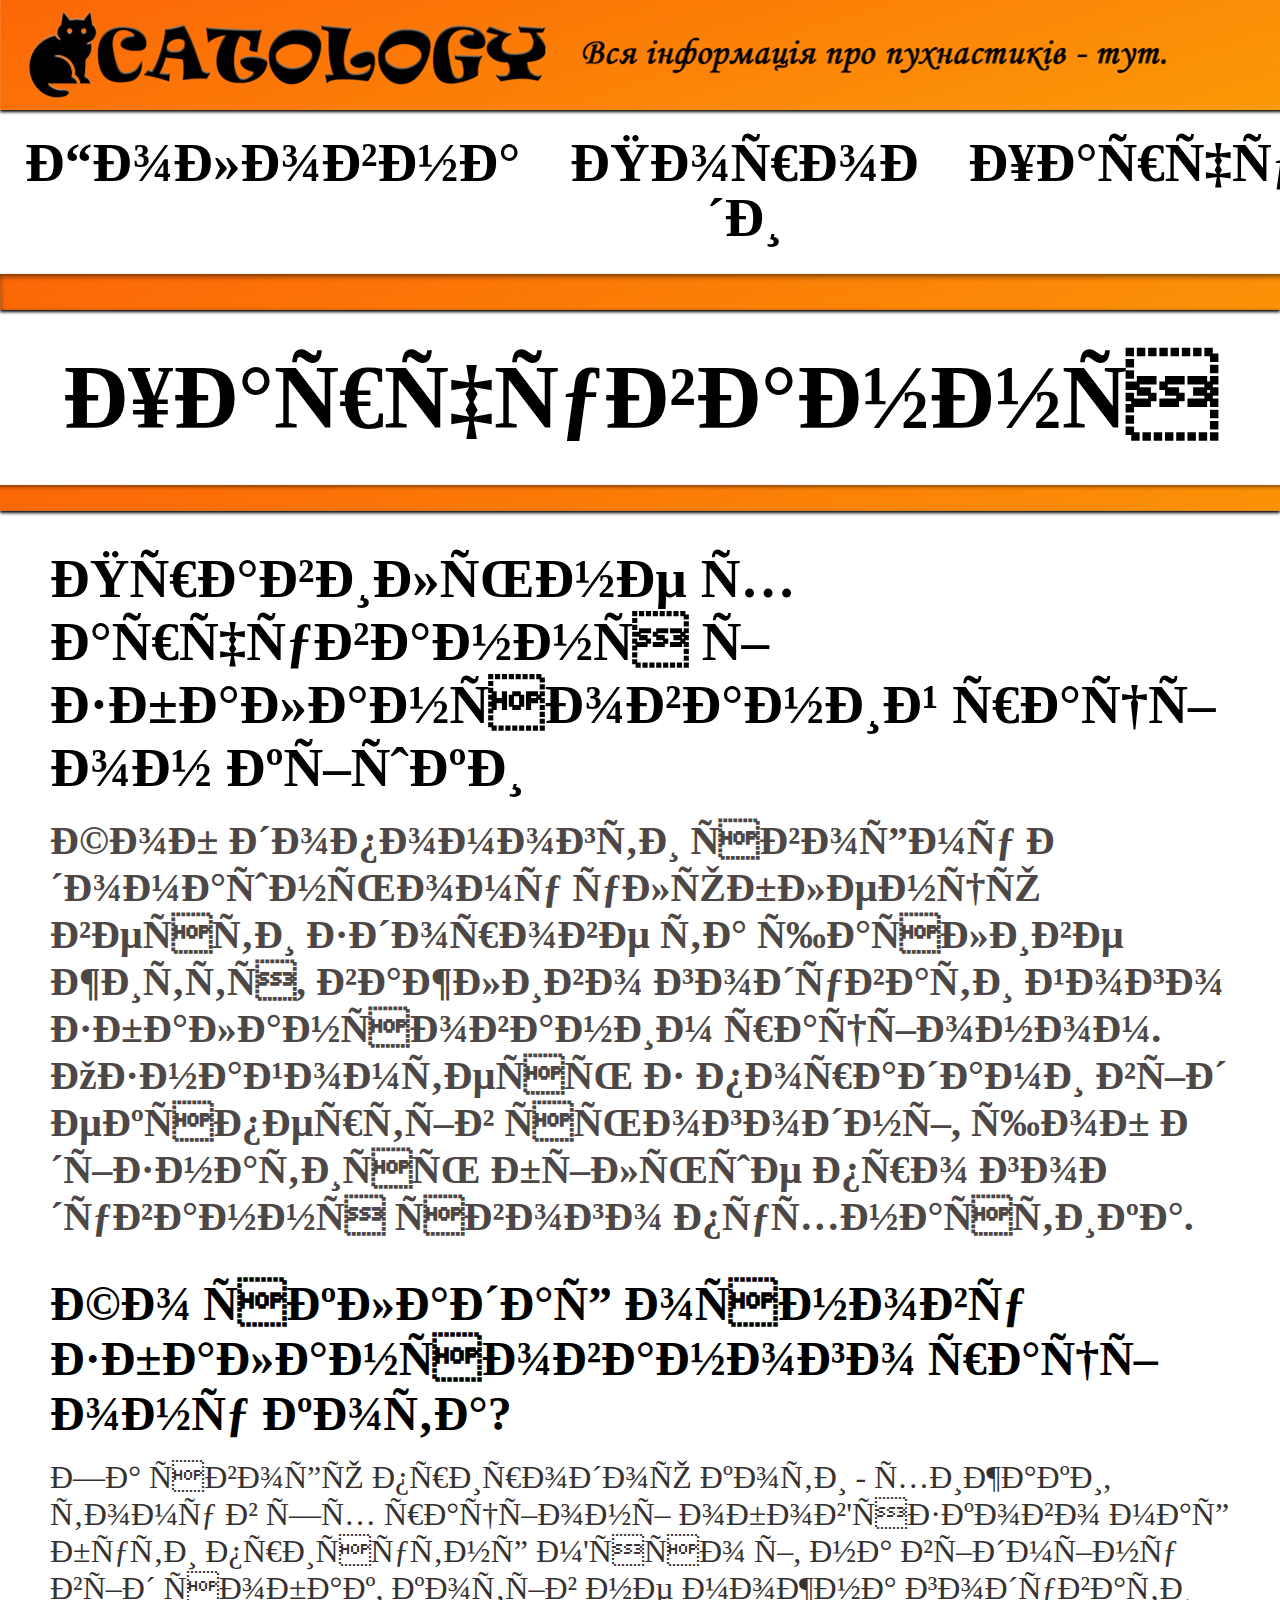
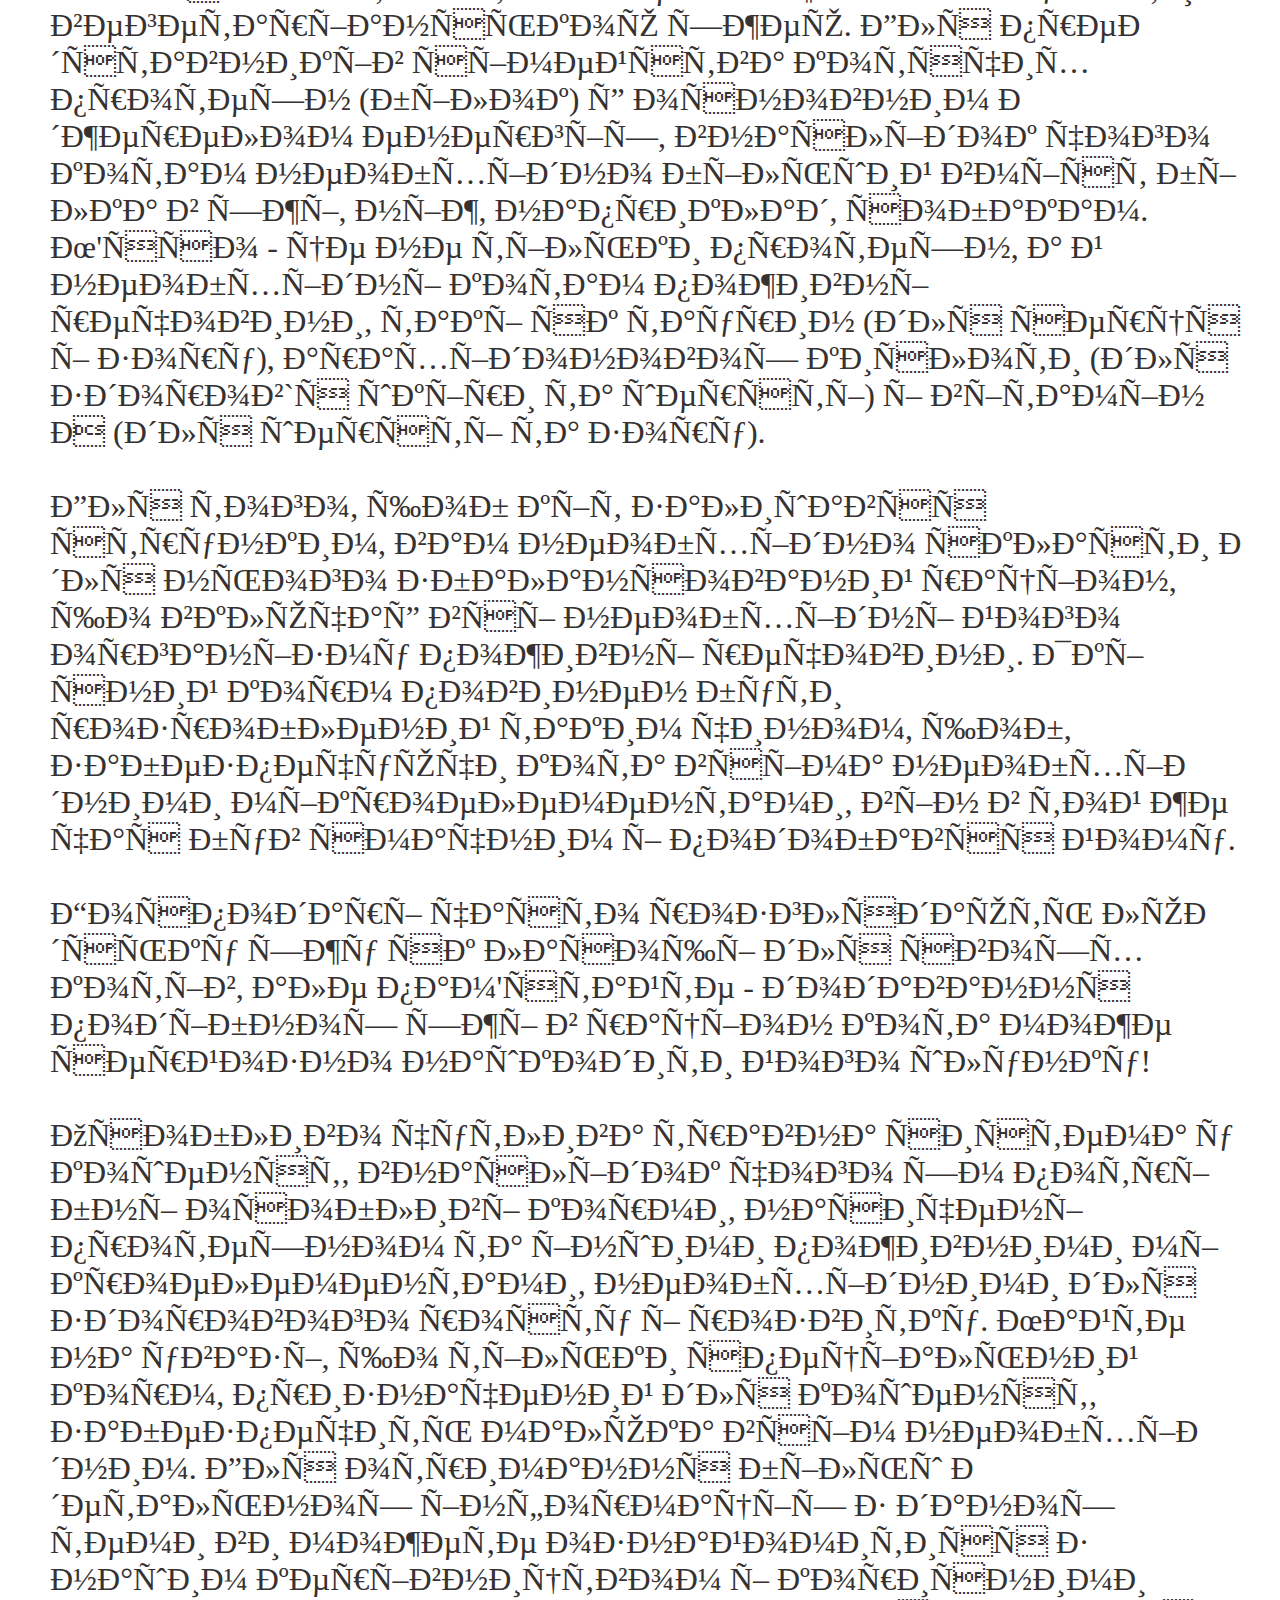
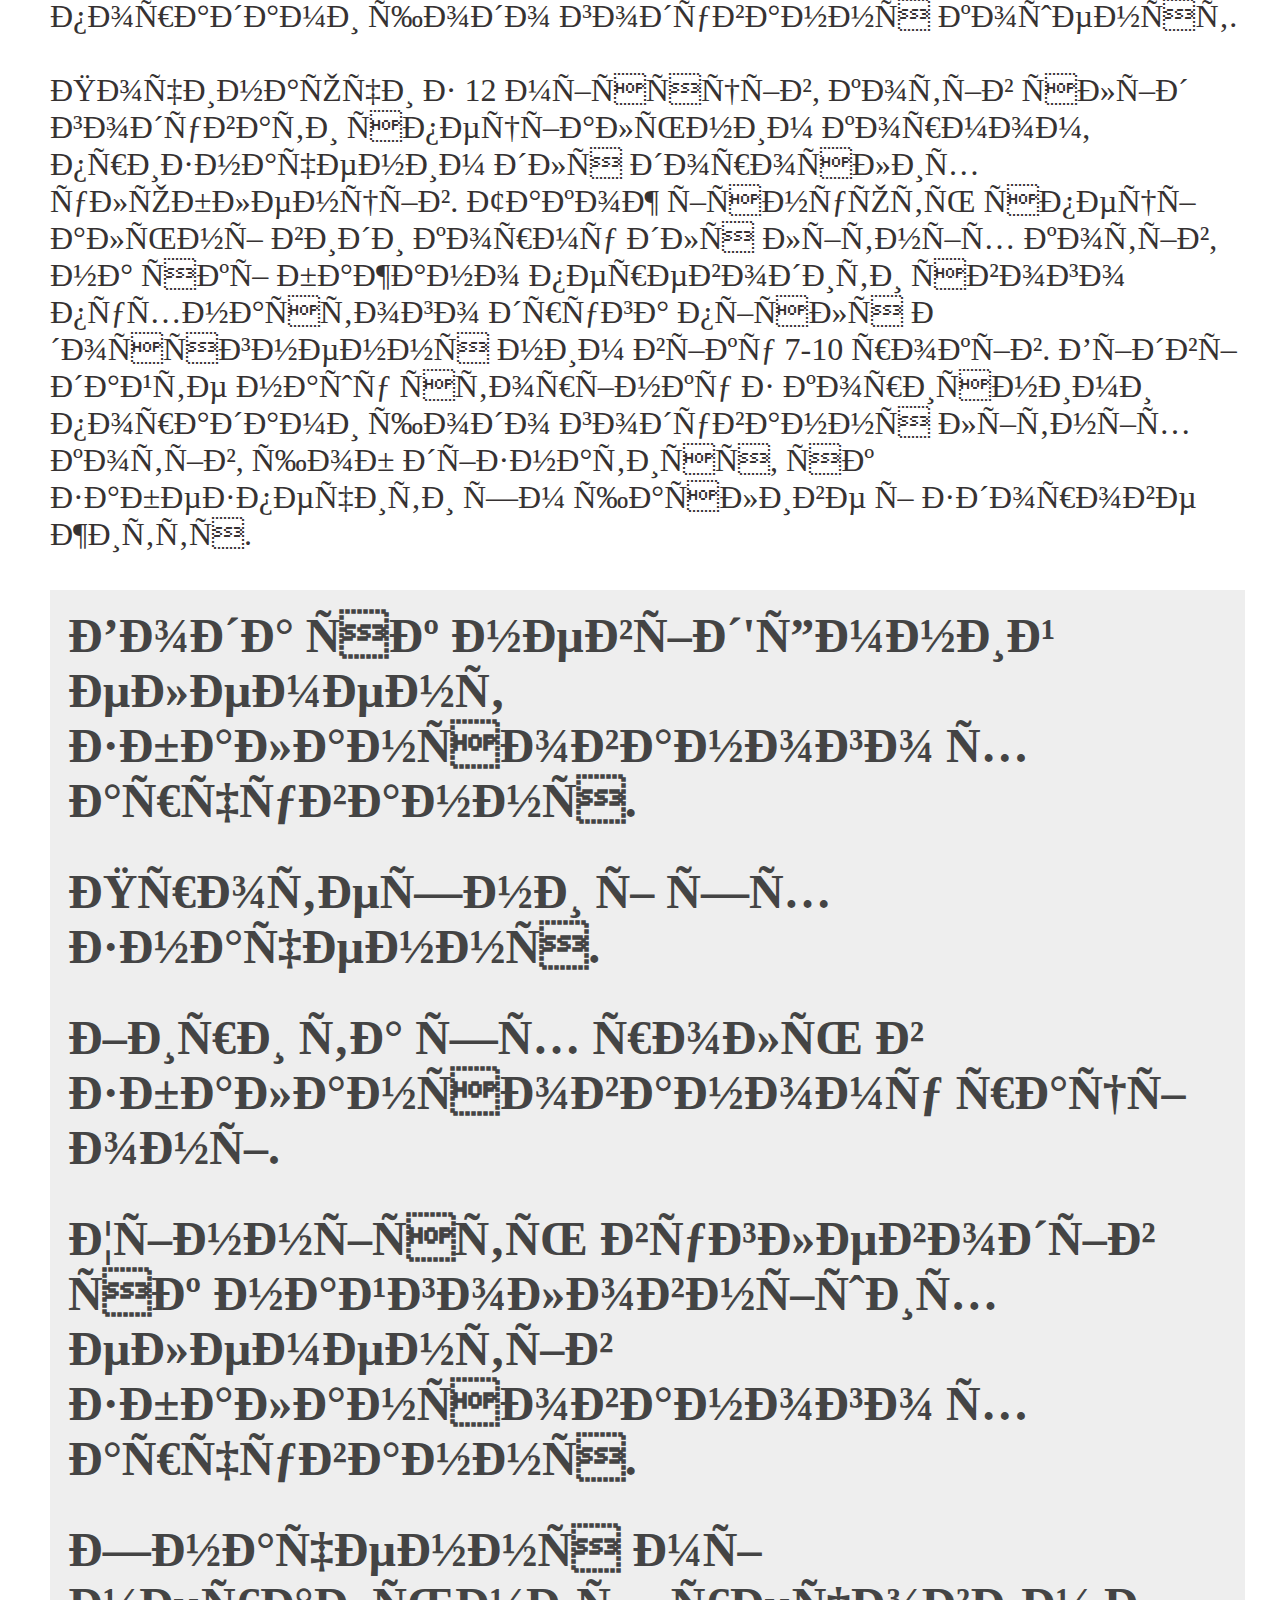
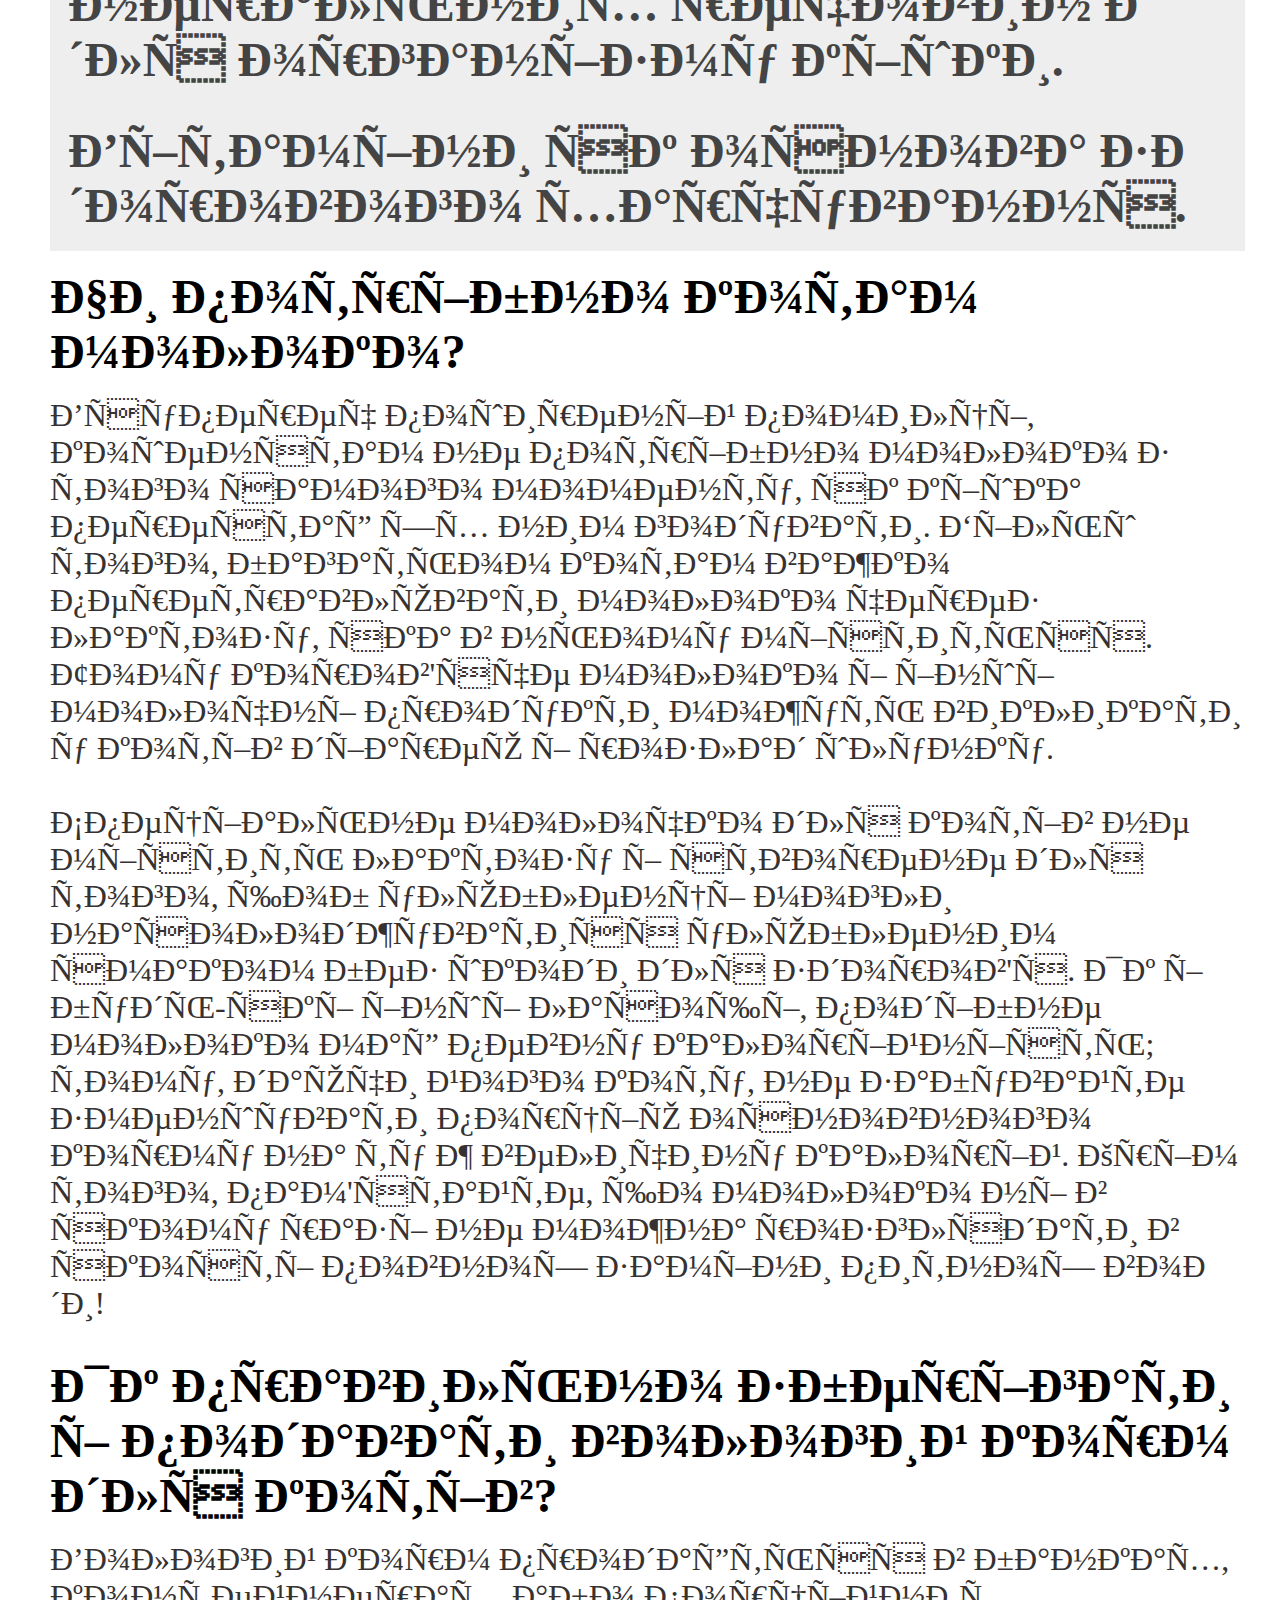
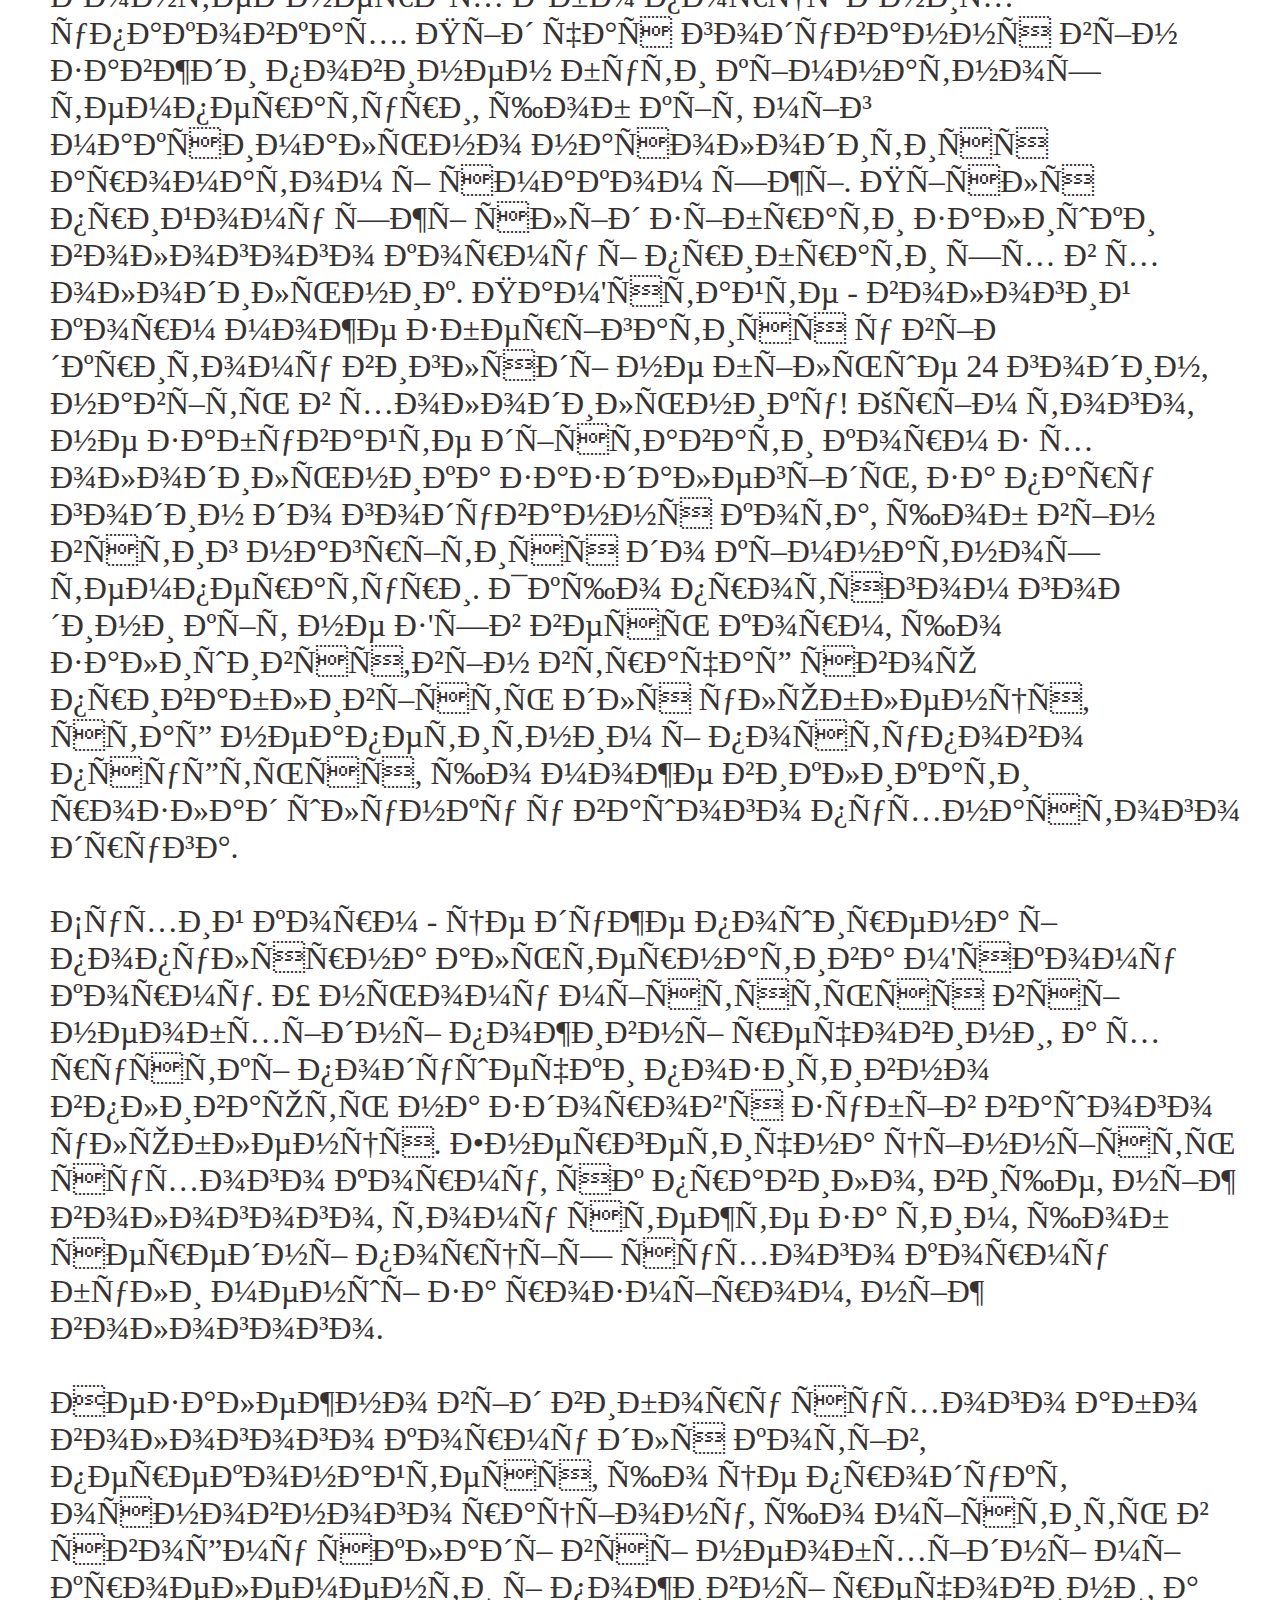
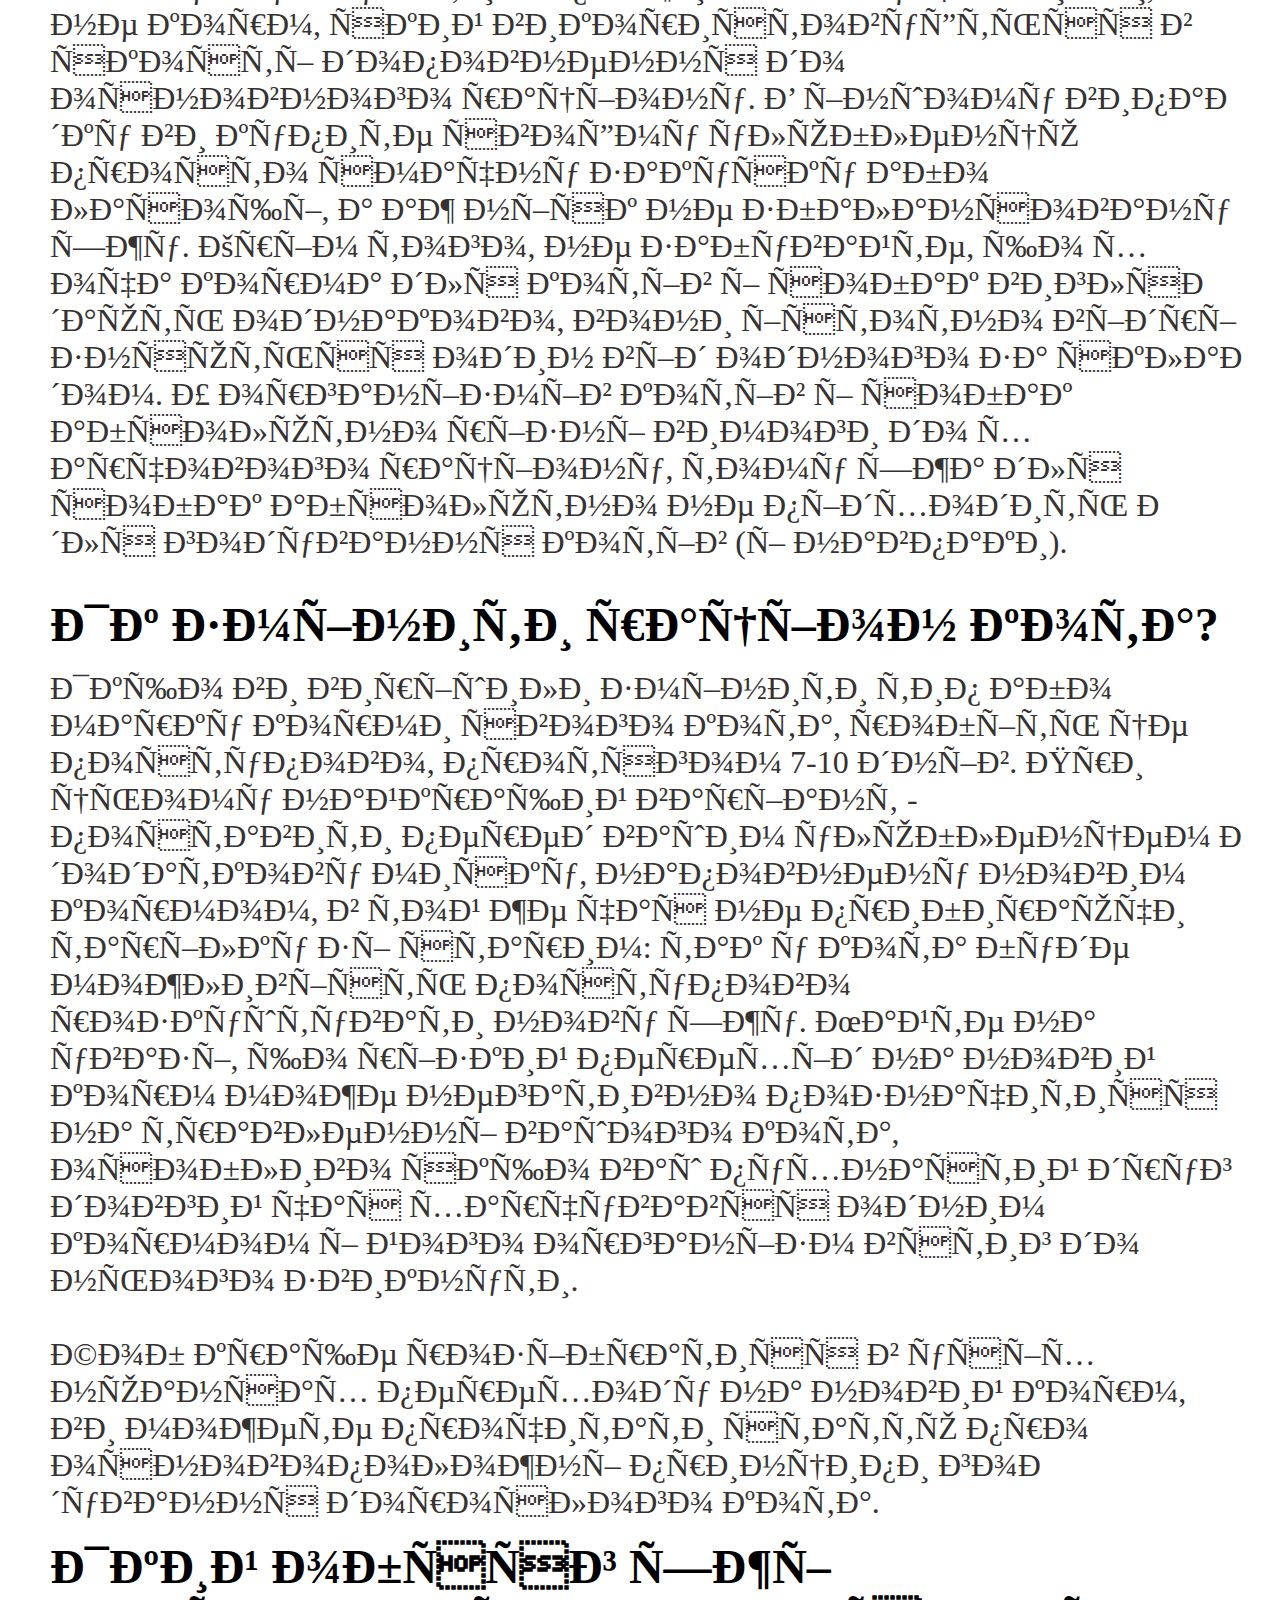
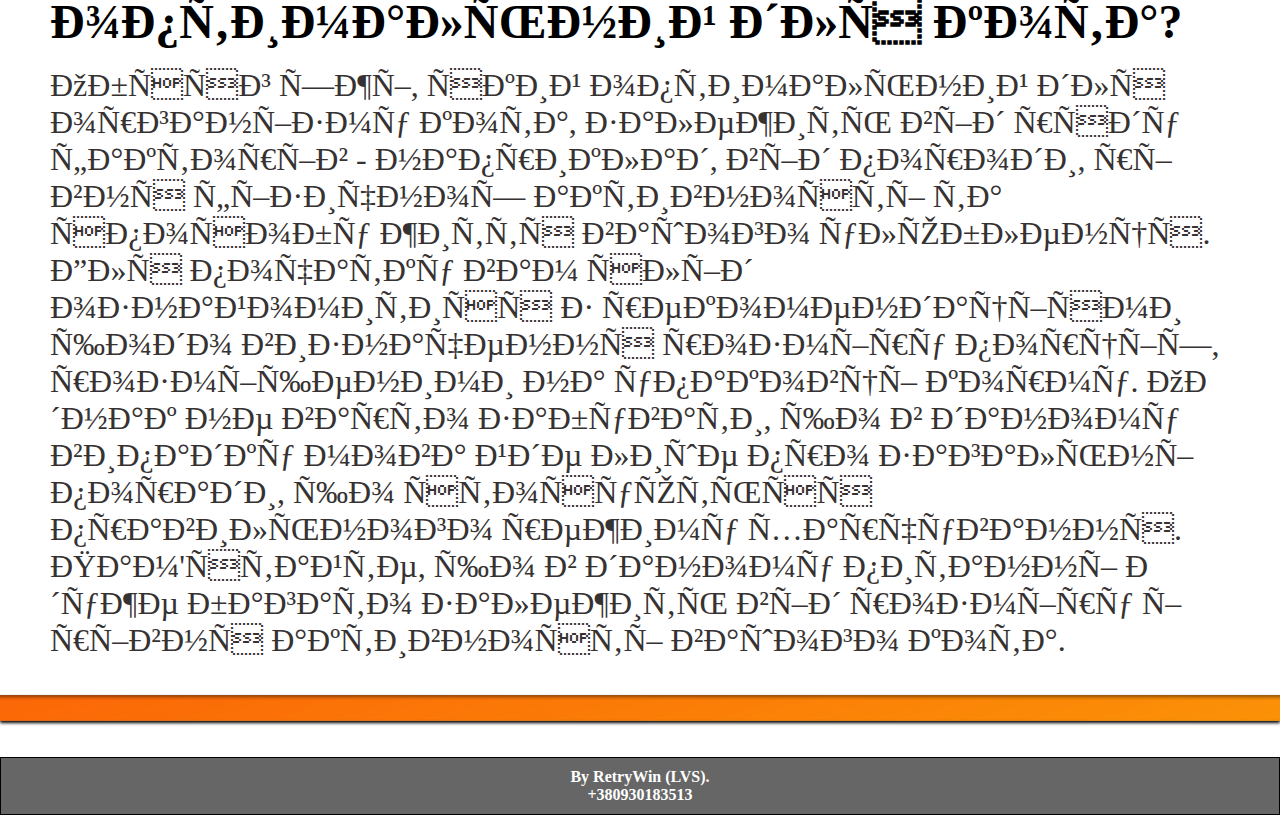
<file: food.html>
<DOCKTYPE HTML!>
<html>
	<head>
			<meta charset "utf=8">
			<title> CATology </title>
			<link rel="stylesheet" href="food.css">
	</head>
	<body>
			<div class="catology_logo_header">
			<img src="images/catology_header_1.png">
		</div>
		<img src="images/catology_header_1.png">
		
		<header class="navigation">
		
			<nav>
			
				<ul>
			
					<li> 
					<h1> <div class="a1"> 
					<div class="link-ease-in-out">
						<a href="main.html" title="Головна">Головна</a>
					</h1> </div> </div> 
					</li>
				
					<li> 
					<h1> <div class="a2">
					<div class="link-ease-in-out1">
						<a href="index.html" title="Породи">Породи</a>
					</h1> </div> </div>
					</li>
				
					<li> 
					<h1> <div class="a3">
					<div class="link-ease-in-out2">
						<a href="food.html" title="Харчування">Харчування</a>
					</h1> </div> </div>
					</li>
				
					<li> 
					<h1> <div class="a4">
					<div class="link-ease-in-out3">
						<a href="care.html" title="Догляд">Догляд</a>
					</h1> </div> </div> 
					</li>
				
					<li> 
					<h1> <div class="a5">
					<div class="link-ease-in-out4">
						<a href="health.html" title="Здоров'я">Здоров'я</a>
					</h1> </div> </div>
					</li>
				</ul>
			</nav>
			
			<div class="catology_empty_header">
			<img src="images/empty_header1.png">
		</div>	
		</header>
		
		
	<br><br>
<h3> <center><div class="library"> Харчування </h3> </div></center>
<br><br><div class="catology_empty_header"><img src="images/miniempty_header.png"></div>
<br><br>	
<div class="main">
<h2> Правильне харчування і збалансований раціон кішки </h2><br>
		
	<h5> Щоб допомогти своєму домашньому улюбленцю вести здорове та щасливе життя, важливо годувати його збалансованим раціоном. Ознайомтесь з порадами від експертів сьогодні, щоб дізнатись більше про годування свого пухнастика. </h5>	<br><br>
	<h6>Що складає основу збалансованого раціону кота?</h6><br>
	<div class="h7">
		
		За своєю природою коти - хижаки, тому в їх раціоні обов'язково має бути присутнє м'ясо і, на відміну від собак, котів не можна годувати вегетаріанською їжею. Для представників сімейства котячих протеїн (білок) є основним джерелом енергії, внаслідок чого котам необхідно більший вміст білка в їжі, ніж, наприклад, собакам. М'ясо - це не тільки протеїн, а й необхідні котам поживні речовини, такі як таурин (для серця і зору), арахідонової кислоти (для здоров`я шкіри та шерсті) і вітамін А (для шерсті та зору).
<br><br>
Для того, щоб кіт залишався струнким, вам необхідно скласти для нього збалансований раціон, що включає всі необхідні його організму поживні речовини. Якісний корм повинен бути розроблений таким чином, щоб, забезпечуючи кота всіма необхідними мікроелементами, він в той же час був смачним і подобався йому.
<br><br>
Господарі часто розглядають людську їжу як ласощі для своїх котів, але пам'ятайте - додавання подібної їжі в раціон кота може серйозно нашкодити його шлунку!
<br><br>
Особливо чутлива травна система у кошенят, внаслідок чого їм потрібні особливі корми, насичені протеїном та іншими поживними мікроелементами, необхідними для здорового росту і розвитку. Майте на увазі, що тільки спеціальний корм, призначений для кошенят, забезпечить малюка всім необхідним. Для отримання більш детальної інформації з даної теми ви можете ознайомитися з нашим керівництвом і корисними порадами щодо годування кошенят.
<br><br>
Починаючи з 12 місяців, котів слід годувати спеціальним кормом, призначеним для дорослих улюбленців. Також існують спеціальні види корму для літніх котів, на які бажано переводити свого пухнастого друга після досягнення ним віку 7-10 років. Відвідайте нашу сторінку з корисними порадами щодо годування літніх котів, щоб дізнатися, як забезпечити їм щасливе і здорове життя.	
<br><br>
</div>	
	


<button class="accordion"> <h6> Вода як невід'ємний елемент збалансованого харчування. </h6> </button>
<div class="panel"><br>
  <div class="h7"> Споживання води необхідно всім живим істотам на Землі, і наші пухнасті друзі не виняток. Предки котів були пустельними тваринами, тому наші улюбленці вміють зберігати в собі і економно витрачати вологу. Незважаючи на це, котам необхідно давати достатню кількість свіжої води, інакше у них можуть виникнути проблеми зі здоровим функціонуванням сечового міхура. Пам'ятайте - у вашого улюбленця повинен бути доступ до чистої і свіжої питної води 24 години на добу!
<br><br>
Ви напевно помітили, що ваш кіт любить пити воду з незвичайних місць - наприклад, чекає на краплі з крану, облизує насадку для душу і т. д. Врахуйте, що це не повинно замінювати основного доступного джерела чистої питної води. Миска з водою повинна знаходитися на невеликій відстані від миски з кормом, але якнайдалі від лотка. Якщо ви помітили, що кіт раптово почав регулярно пити воду з незвичайних місць,проконсультуйтеся зі своїм ветеринарним лікарем - сильна спрага може свідчити про наявність в улюбленця серйозних проблем зі здоров'ям! </div>	<br>
</div>	

<button class="accordion"> <h6> Протеїни і їх значення. </h6> </button>
<div class="panel"><br>
  <div class="h7"> Протеїни, отриманні з амінокислот, - це основне джерело енергії для котів. Так як їх організм не може самостійно виробляти білок, раціон вашого кота повинен включати в себе їжу, що містить особливі амінокислоти. Протеїни, присутні в складі якісної і збалансованої їжі (наприклад, в м'ясі або рибі), повинні містити в собі життєво важливі амінокислоти, які формують волокна м'язів кота, дозволяють зберегти його шкіру і шерсть здоровими, а також відіграють ключову роль у зміцненні імунної системи. Нестача білків в раціоні кота може привести до проблем з м'язами, шкірою і шерстю, а також, зважаючи на значне ослаблення імунної системи, підвищує ризик підхопити ту чи іншу інфекцію. </div>	<br>
</div>	

<button class="accordion"> <h6> Жири та їх роль в збалансованому раціоні. </h6> </button>
<div class="panel"><br>
  <div class="h7"> Жири є джерелом енергії для кота, дозволяючи йому залишатися активним протягом усього дня. Крім того, вони захищають внутрішні органи вашого кота від зовнішніх пошкоджень. Найважливіші жирні кислоти (наприклад, Омега-3 і Омега-6), будучи невід'ємною частиною раціону кота, абсолютно незамінні для здоров'я його шкіри і шерсті.
<br><br>
Саме тому якісний і збалансований корм для котів завжди повинен містити в своєму складі всі необхідні організму вашого кота жирні кислоти. </div>	<br>
</div>	



<button class="accordion"> <h6> Цінність вуглеводів як найголовніших елементів збалансованого харчування. </h6> </button>
<div class="panel"><br>
  <div class="h7">Хоча вуглеводи (як прості, так і складні) не є життєво важливими елементами в раціоні кота , вони, тим не менш, забезпечують його організм додатковою енергією. Так звані пребіотики, (т. б. розчинні волокна) підтримують здоров'я кишечника вашого улюбленця, формуючи сприятливе середовище для розмноження там корисних бактерій. У свою чергу, нерозчинні волокна вкрай важливі для здорового травлення вашого пухнастого друга. </div>	<br>
</div>	


<button class="accordion"> <h6> Значення мінеральних речовин для організму кішки. </h6> </button>
<div class="panel"><br>
  <div class="h7"> Вітаміни потрібні котам в невеликій кількості. Вони забезпечують зростання і розвиток організму тварин, покращують їх зір, підтримують шкіру і шерсть в здоровому стані, а також сприяють загоєнню ран і позитивно впливають на нервову систему. Вітаміни беруть участь в процесі метаболізму жирів, білків і вуглеводів. Вітаміни С і Е виступають в ролі найважливіших антиоксидантів. Жиророзчинні вітаміни (А, D, E і K) постійно присутні в жирових клітинах кота, в той час як водорозчинні вітаміни (B і C) надовго не зберігаються в організмі і виводяться з нього разом з сечею. </div>	<br>
</div>	


<button class="accordion"> <h6> Вітаміни як основа здорового харчування. </h6> </button>
<div class="panel"><br>
  <div class="h7"> Споживання води необхідно всім живим істотам на Землі, і наші пухнасті друзі не виняток. Предки котів були пустельними тваринами, тому наші улюбленці вміють зберігати в собі і економно витрачати вологу. Незважаючи на це, котам необхідно давати достатню кількість свіжої води, інакше у них можуть виникнути проблеми зі здоровим функціонуванням сечового міхура. Пам'ятайте - у вашого улюбленця повинен бути доступ до чистої і свіжої питної води 24 години на добу!
<br><br>
Ви напевно помітили, що ваш кіт любить пити воду з незвичайних місць - наприклад, чекає на краплі з крану, облизує насадку для душу і т. д. Врахуйте, що це не повинно замінювати основного доступного джерела чистої питної води. Миска з водою повинна знаходитися на невеликій відстані від миски з кормом, але якнайдалі від лотка. Якщо ви помітили, що кіт раптово почав регулярно пити воду з незвичайних місць,проконсультуйтеся зі своїм ветеринарним лікарем - сильна спрага може свідчити про наявність в улюбленця серйозних проблем зі здоров'ям! </div>	<br>
</div>	

<script>
var acc = document.getElementsByClassName("accordion");
var i;

for (i = 0; i < acc.length; i++) {
    acc[i].addEventListener("click", function() {
        this.classList.toggle("active");
        var panel = this.nextElementSibling;
        if (panel.style.display === "block") {
            panel.style.display = "none";
        } else {
            panel.style.display = "block";
        }
    });
}
</script>	<br><br>
	<h6>Чи потрібно котам молоко?</h6><br>
<div class="h7">
Всупереч поширеній помилці, кошенятам не потрібно молоко з того самого моменту, як кішка перестає їх ним годувати. Більш того, багатьом котам важко перетравлювати молоко через лактозу, яка в ньому міститься. Тому коров'яче молоко і інші молочні продукти можуть викликати у котів діарею і розлад шлунку.
<br><br>
Спеціальне молочко для котів не містить лактозу і створене для того, щоб улюбленці могли насолоджуватися улюбленим смаком без шкоди для здоров'я. Як і будь-які інші ласощі, подібне молоко має певну калорійність; тому, даючи його коту, не забувайте зменшувати порцію основного корму на ту ж величину калорій. Крім того, пам'ятайте, що молоко ні в якому разі не можна розглядати в якості повної заміни питної води!
</div>	<br><br>
	<h6>Як правильно зберігати і подавати вологий корм для котів?</h6><br>
	<div class="h7">
	Вологий корм продається в банках, контейнерах або порційних упаковках. Під час годування він завжди повинен бути кімнатної температури, щоб кіт міг максимально насолодитися ароматом і смаком їжі. Після прийому їжі слід зібрати залишки вологого корму і прибрати їх в холодильник. Пам'ятайте - вологий корм може зберігатися у відкритому вигляді не більше 24 годин, навіть в холодильнику! Крім того, не забувайте діставати корм з холодильника заздалегідь, за пару годин до годування кота, щоб він встиг нагрітися до кімнатної температури. Якщо протягом години кіт не з'їв весь корм, що залишився,він втрачає свою привабливість для улюбленця, стає неапетитним і поступово псується, що може викликати розлад шлунку у вашого пухнастого друга.
<br><br>
Сухий корм - це дуже поширена і популярна альтернатива м'якому корму. У ньому містяться всі необхідні поживні речовини, а хрусткі подушечки позитивно впливають на здоров'я зубів вашого улюбленця. Енергетична цінність сухого корму, як правило, вище, ніж вологого, тому стежте за тим, щоб середні порції сухого корму були менші за розміром, ніж вологого.
<br><br>
Незалежно від вибору сухого або вологого корму для котів, переконайтеся, що це продукт основного раціону, що містить в своєму складі всі необхідні мікроелементи і поживні речовини, а не корм, який використовується в якості доповнення до основного раціону. В іншому випадку ви купите своєму улюбленцю просто смачну закуску або ласощі, а аж ніяк не збалансовану їжу. Крім того, не забувайте, що хоча корма для котів і собак виглядають однаково, вони істотно відрізняються один від одного за складом. У організмів котів і собак абсолютно різні вимоги до харчового раціону, тому їжа для собак абсолютно не підходить для годування котів (і навпаки).
	</div>	<br><br>
	<h6>Як змінити раціон кота?</h6><br>
	<div class="h7">Якщо ви вирішили змінити тип або марку корми свого кота, робіть це поступово, протягом 7-10 днів. При цьому найкращий варіант - поставити перед вашим улюбленцем додаткову миску, наповнену новим кормом, в той же час не прибираючи тарілку зі старим: так у кота буде можливість поступово розкуштувати нову їжу. Майте на увазі, що різкий перехід на новий корм може негативно позначитися на травленні вашого кота, особливо якщо ваш пухнастий друг довгий час харчувався одним кормом і його організм встиг до нього звикнути.
<br><br>
Щоб краще розібратися в усіх нюансах переходу на новий корм, ви можете прочитати статтю про основоположні принципи годування дорослого кота.
		</div><br>
<h6>Який обсяг їжі оптимальний для кота?
</h6><br>
		<div class="h7">
		Обсяг їжі, який оптимальний для організму кота, залежить від ряду факторів - наприклад, від породи, рівня фізичної активності та способу життя вашого улюбленця. Для початку вам слід ознайомитися з рекомендаціями щодо визначення розміру порції, розміщеними на упаковці корму. Однак не варто забувати, що в даному випадку мова йде лише про загальні поради, що стосуються правильного режиму харчування. Пам'ятайте, що в даному питанні дуже багато залежить від розміру і рівня активності вашого кота.</div></div>
		<br><br><div class="catology_empty_header"><img src="images/miniempty_header.png"></div>
		
		
		<br><br>
		 <footer>
      <center><h4>By RetryWin (LVS).   <br>
   +380930183513	
		</h4>
		 </footer>
		</center>
	
	</body>
</html>
</file>
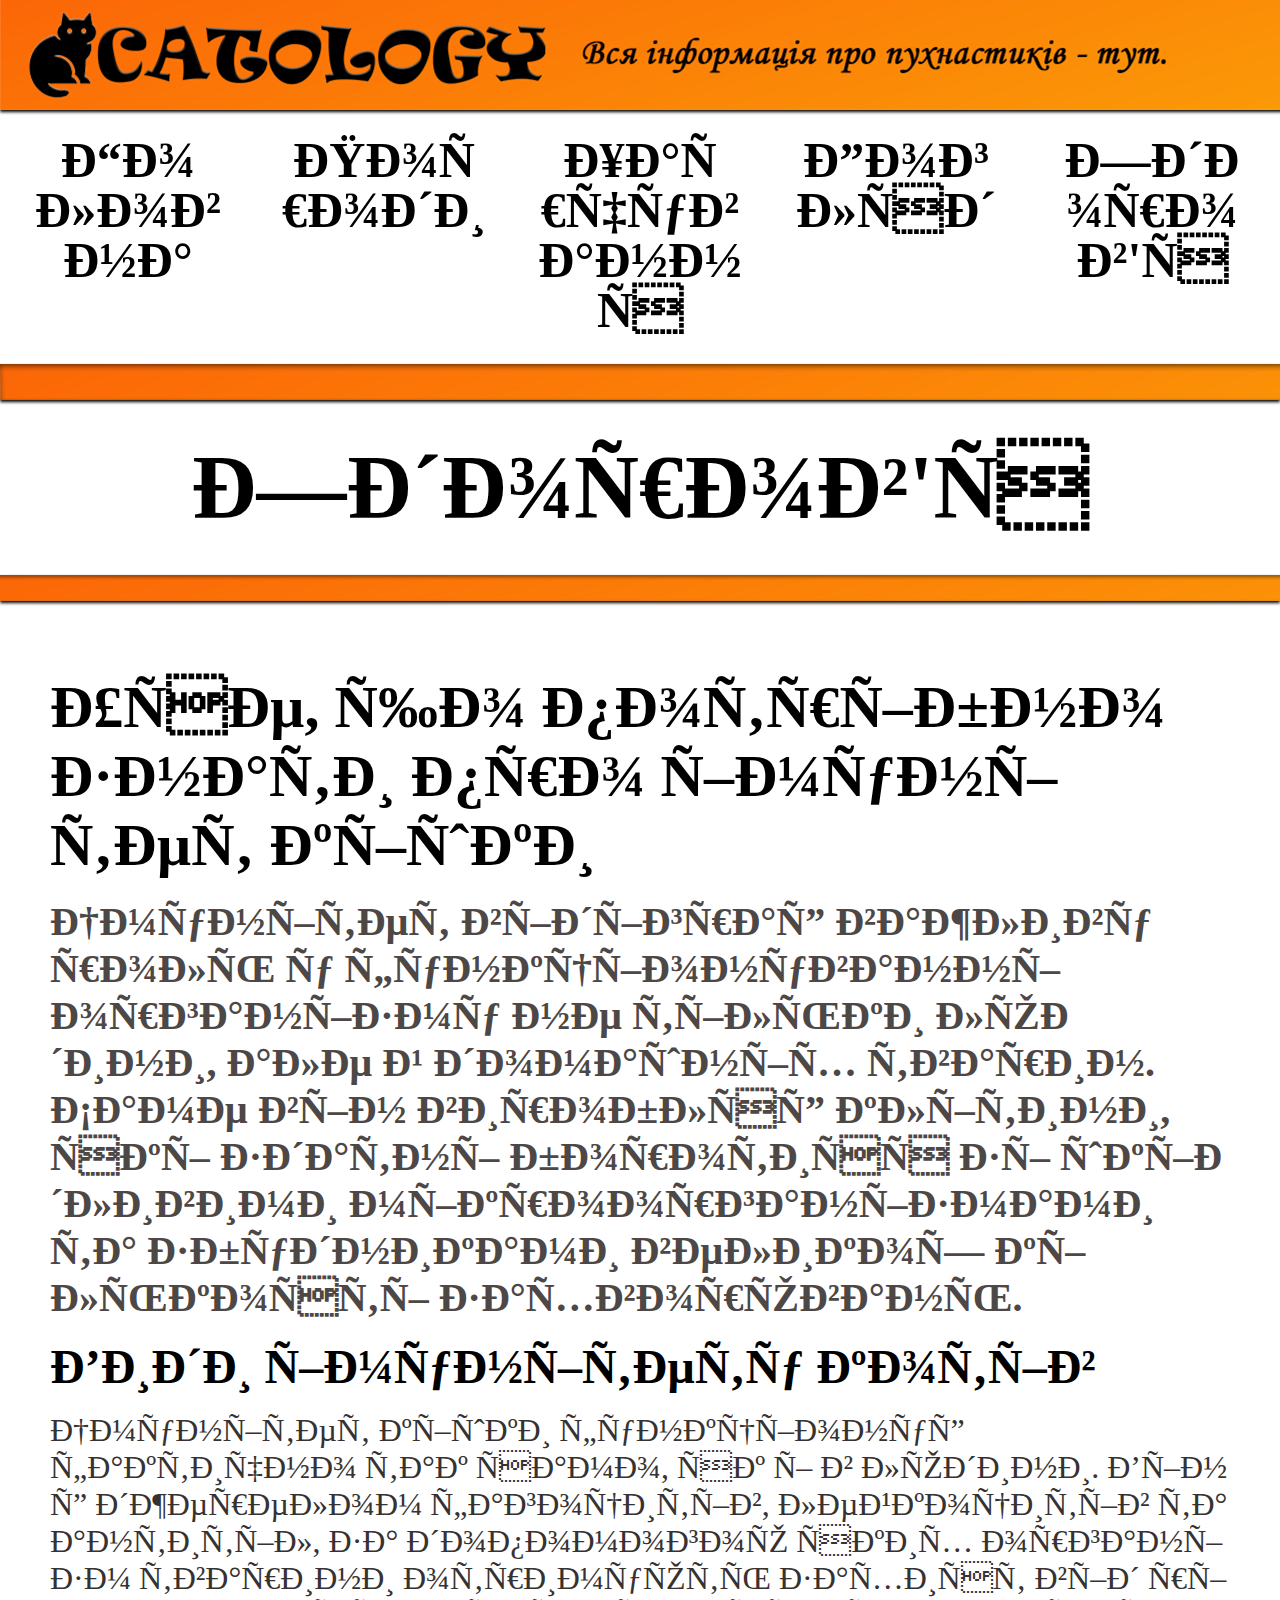
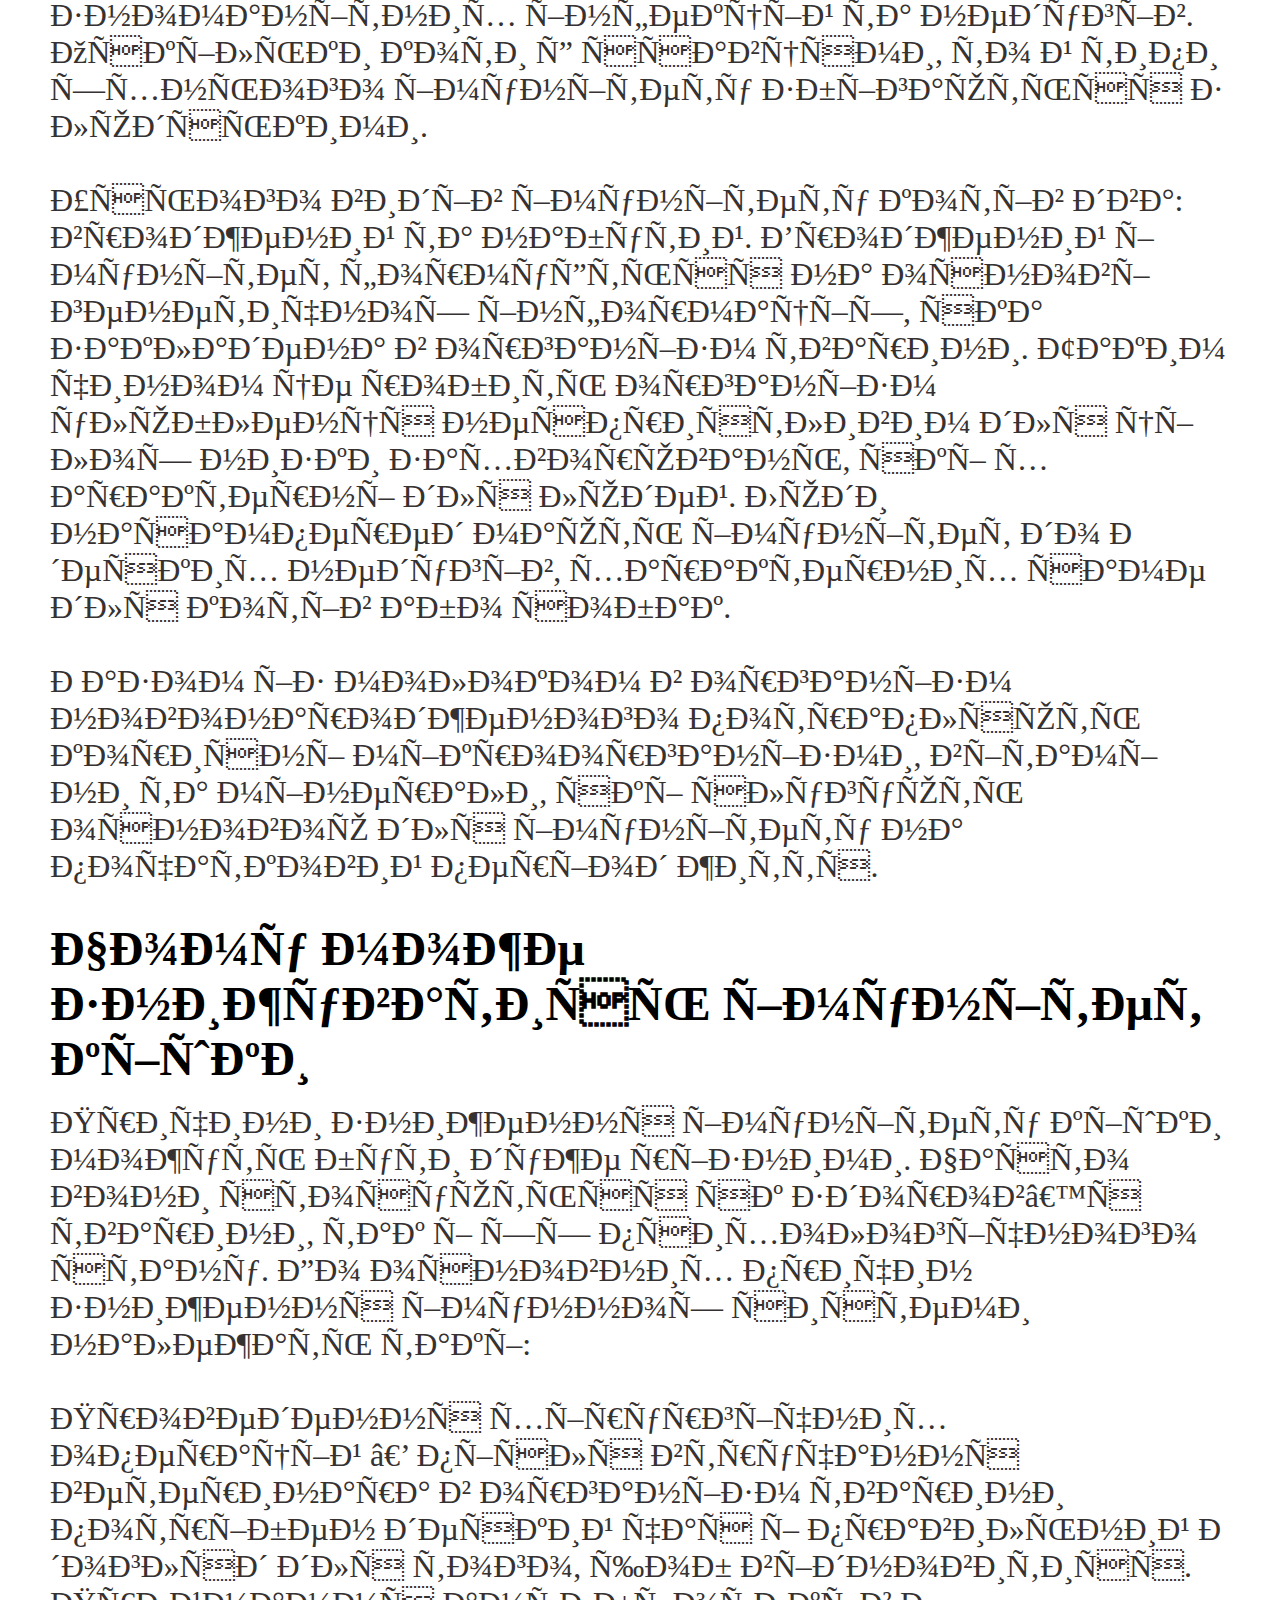
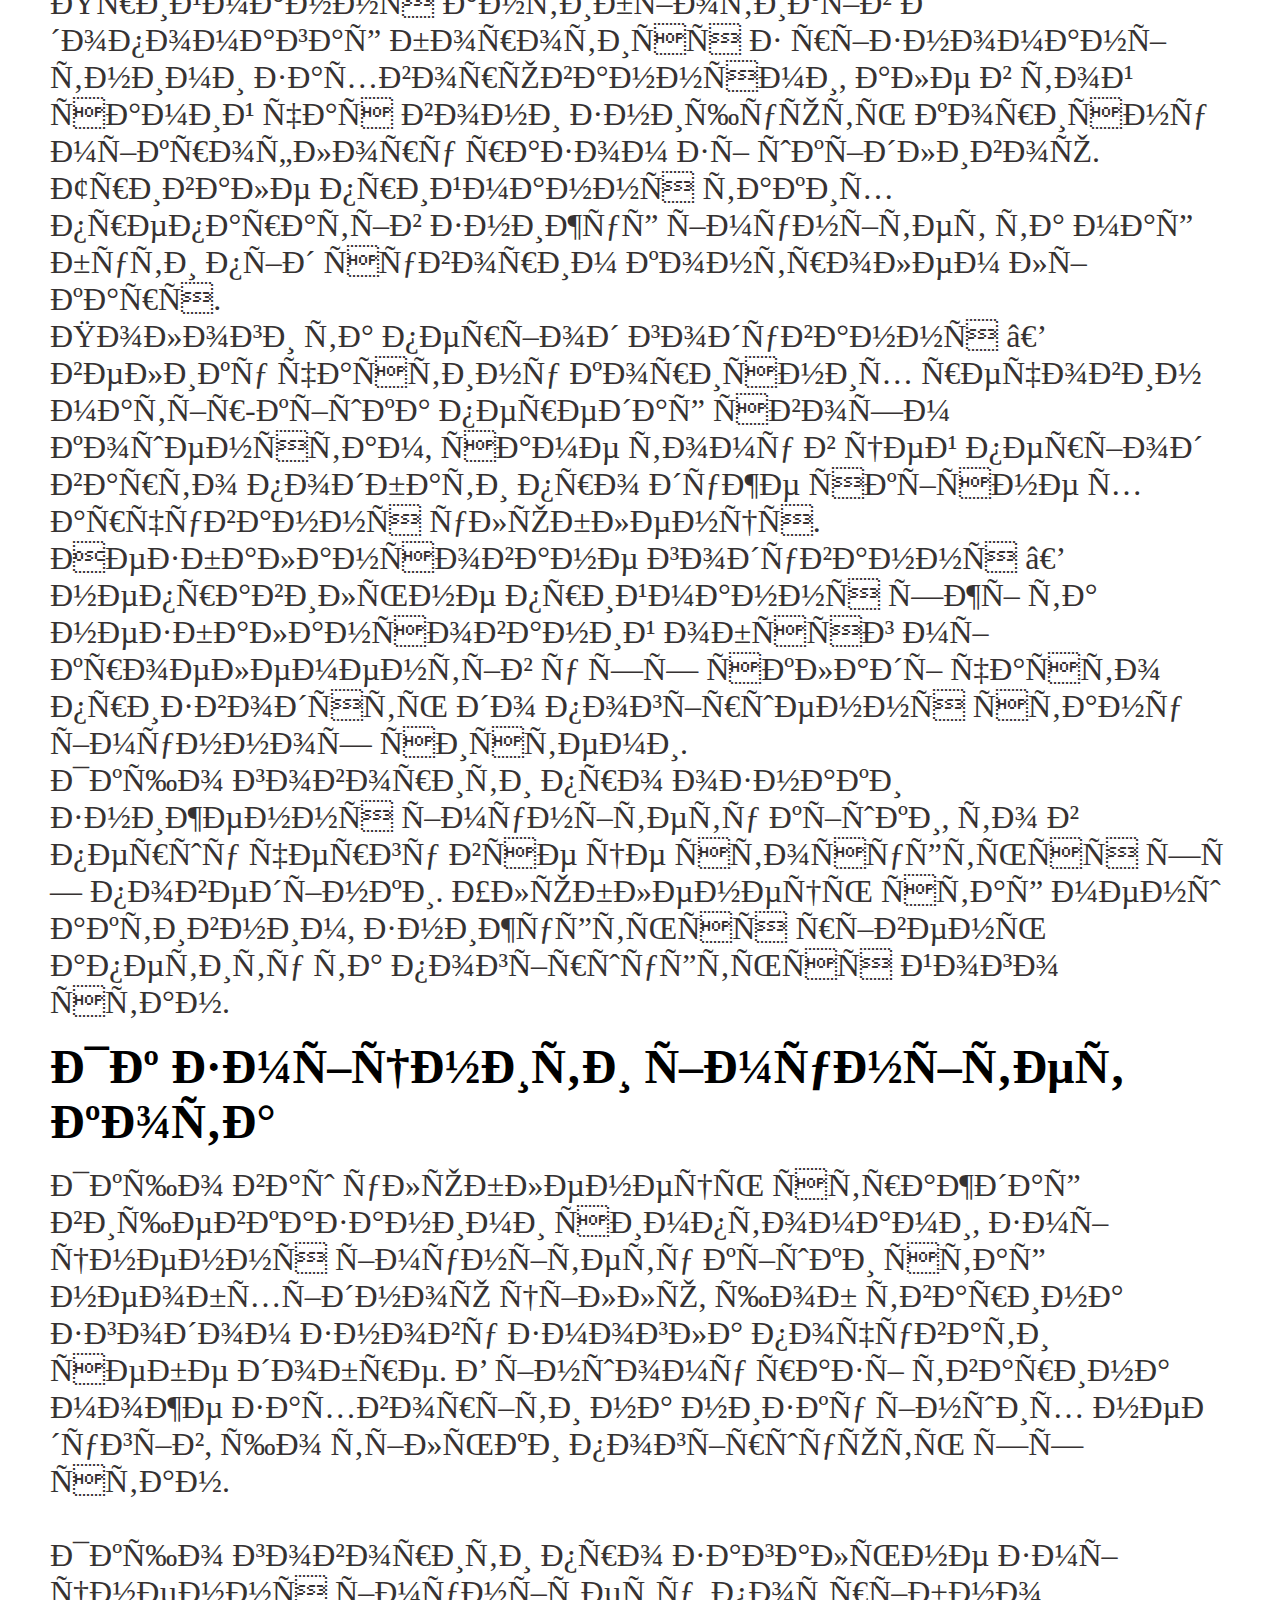
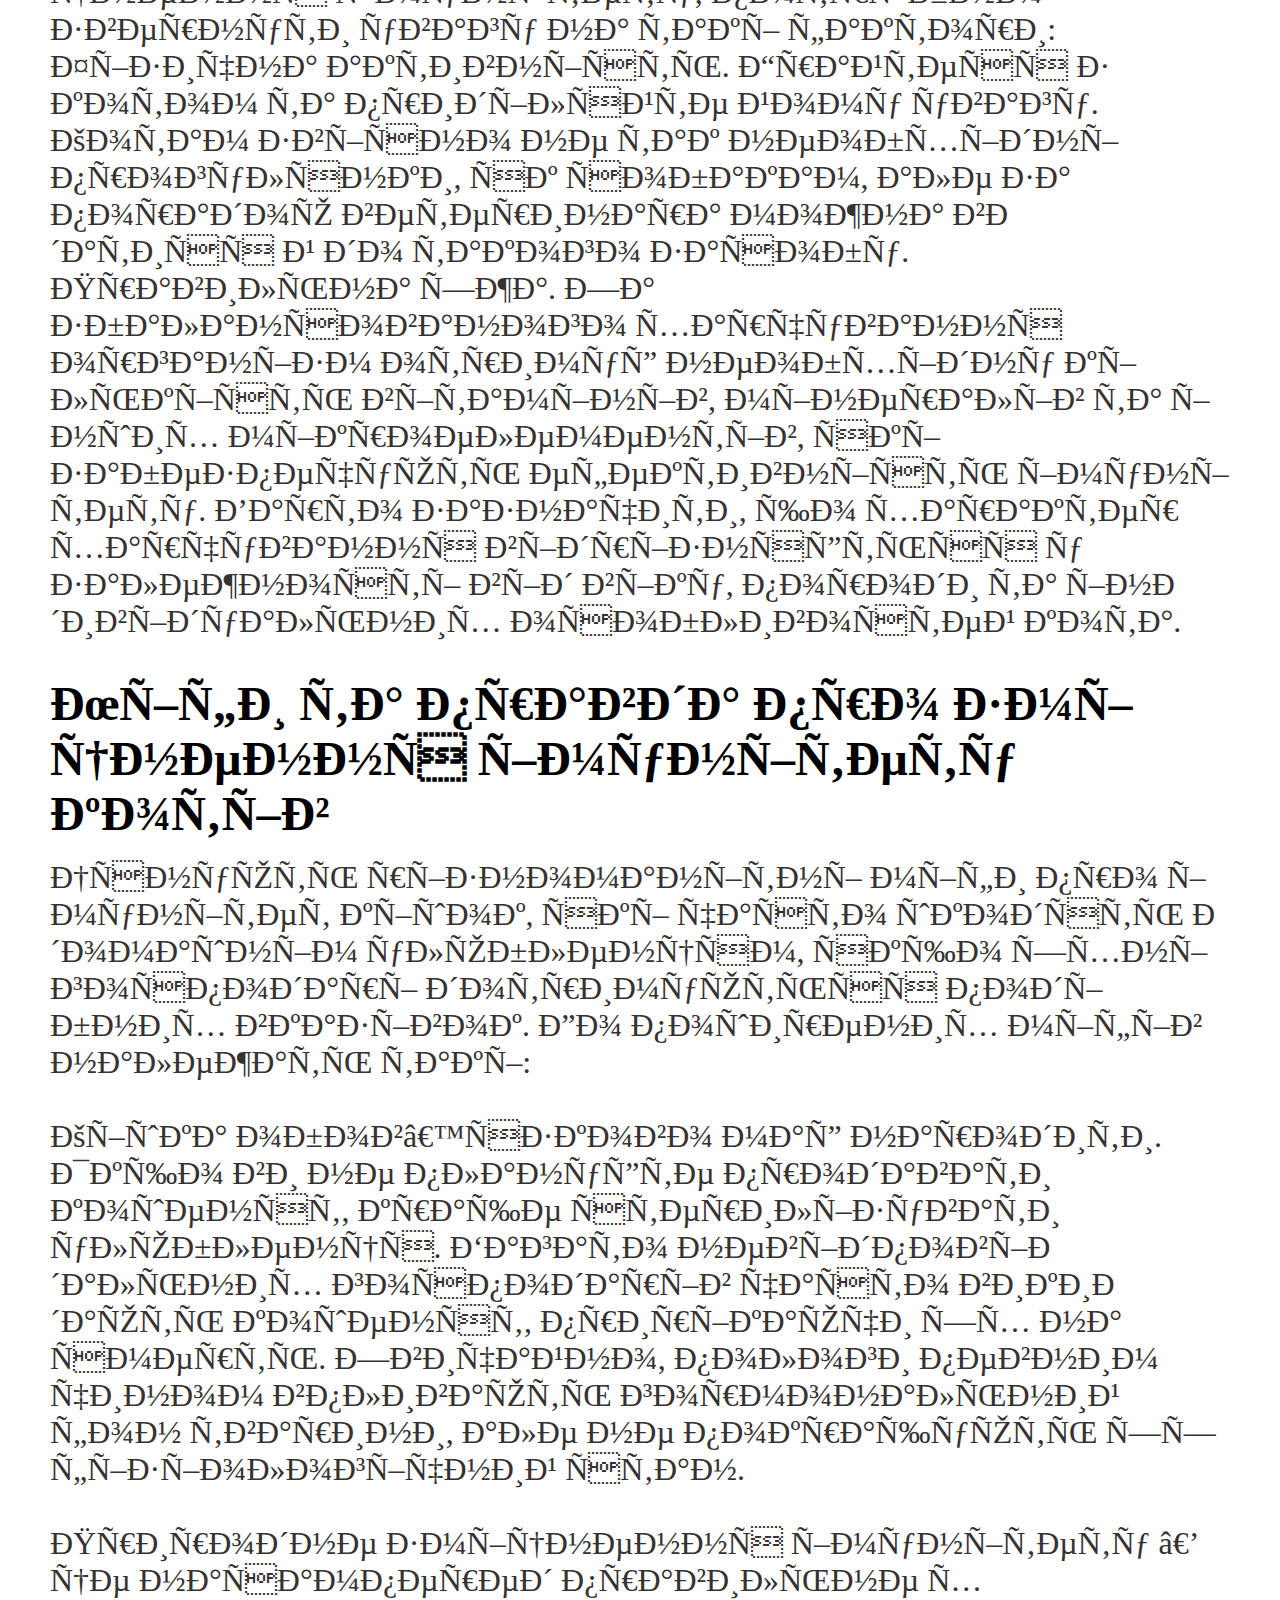
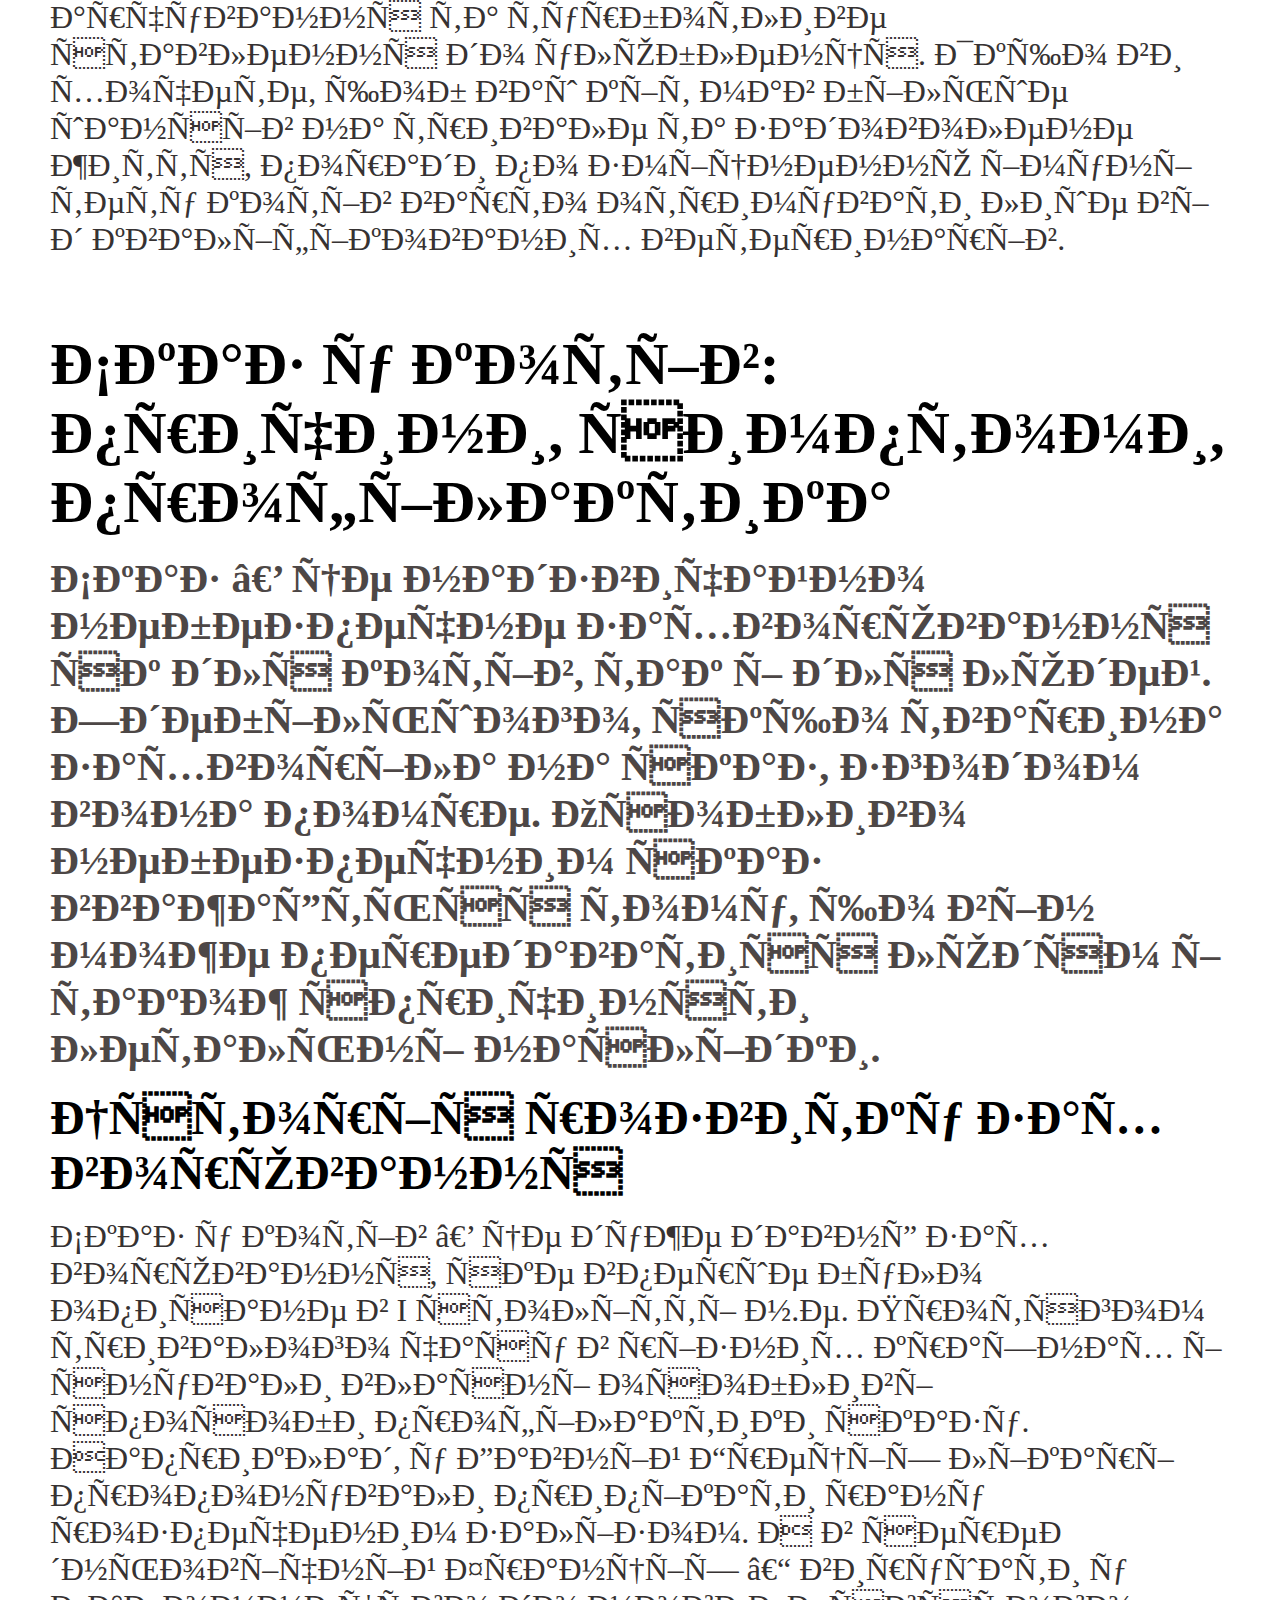
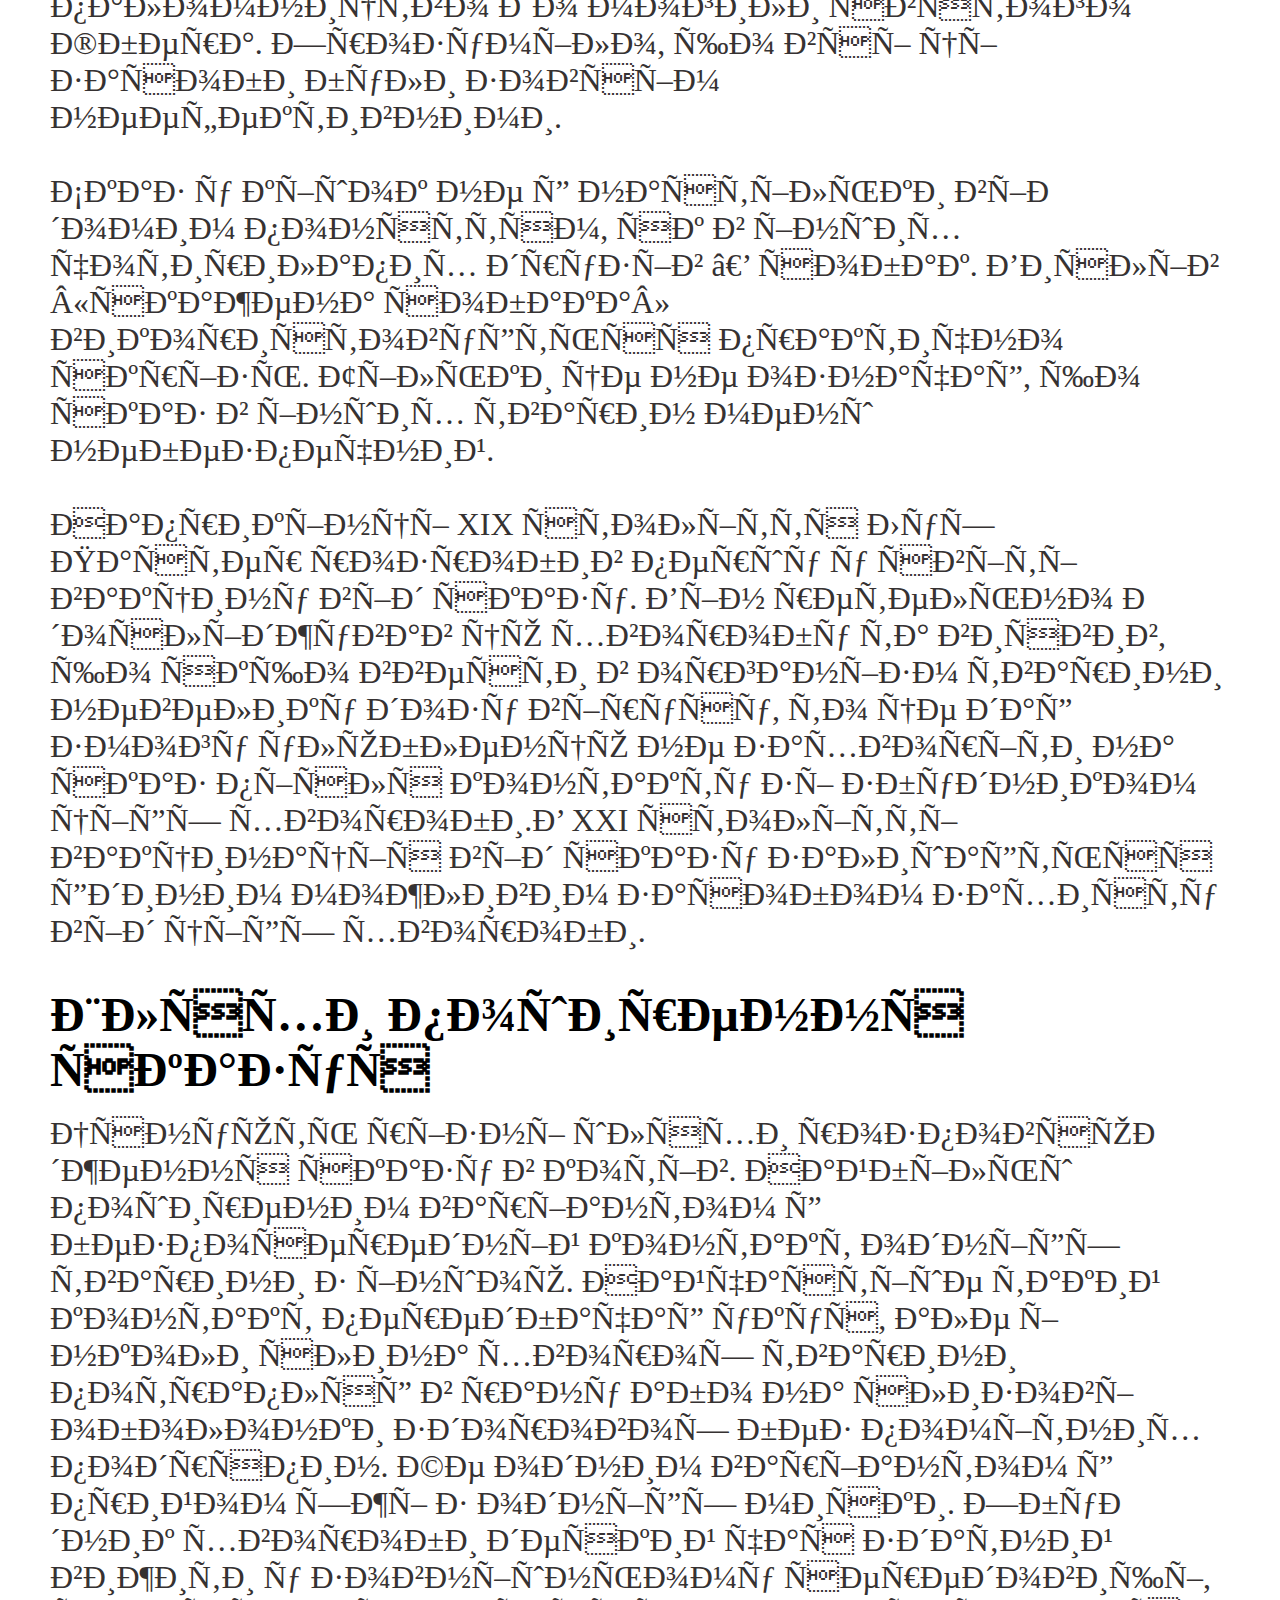
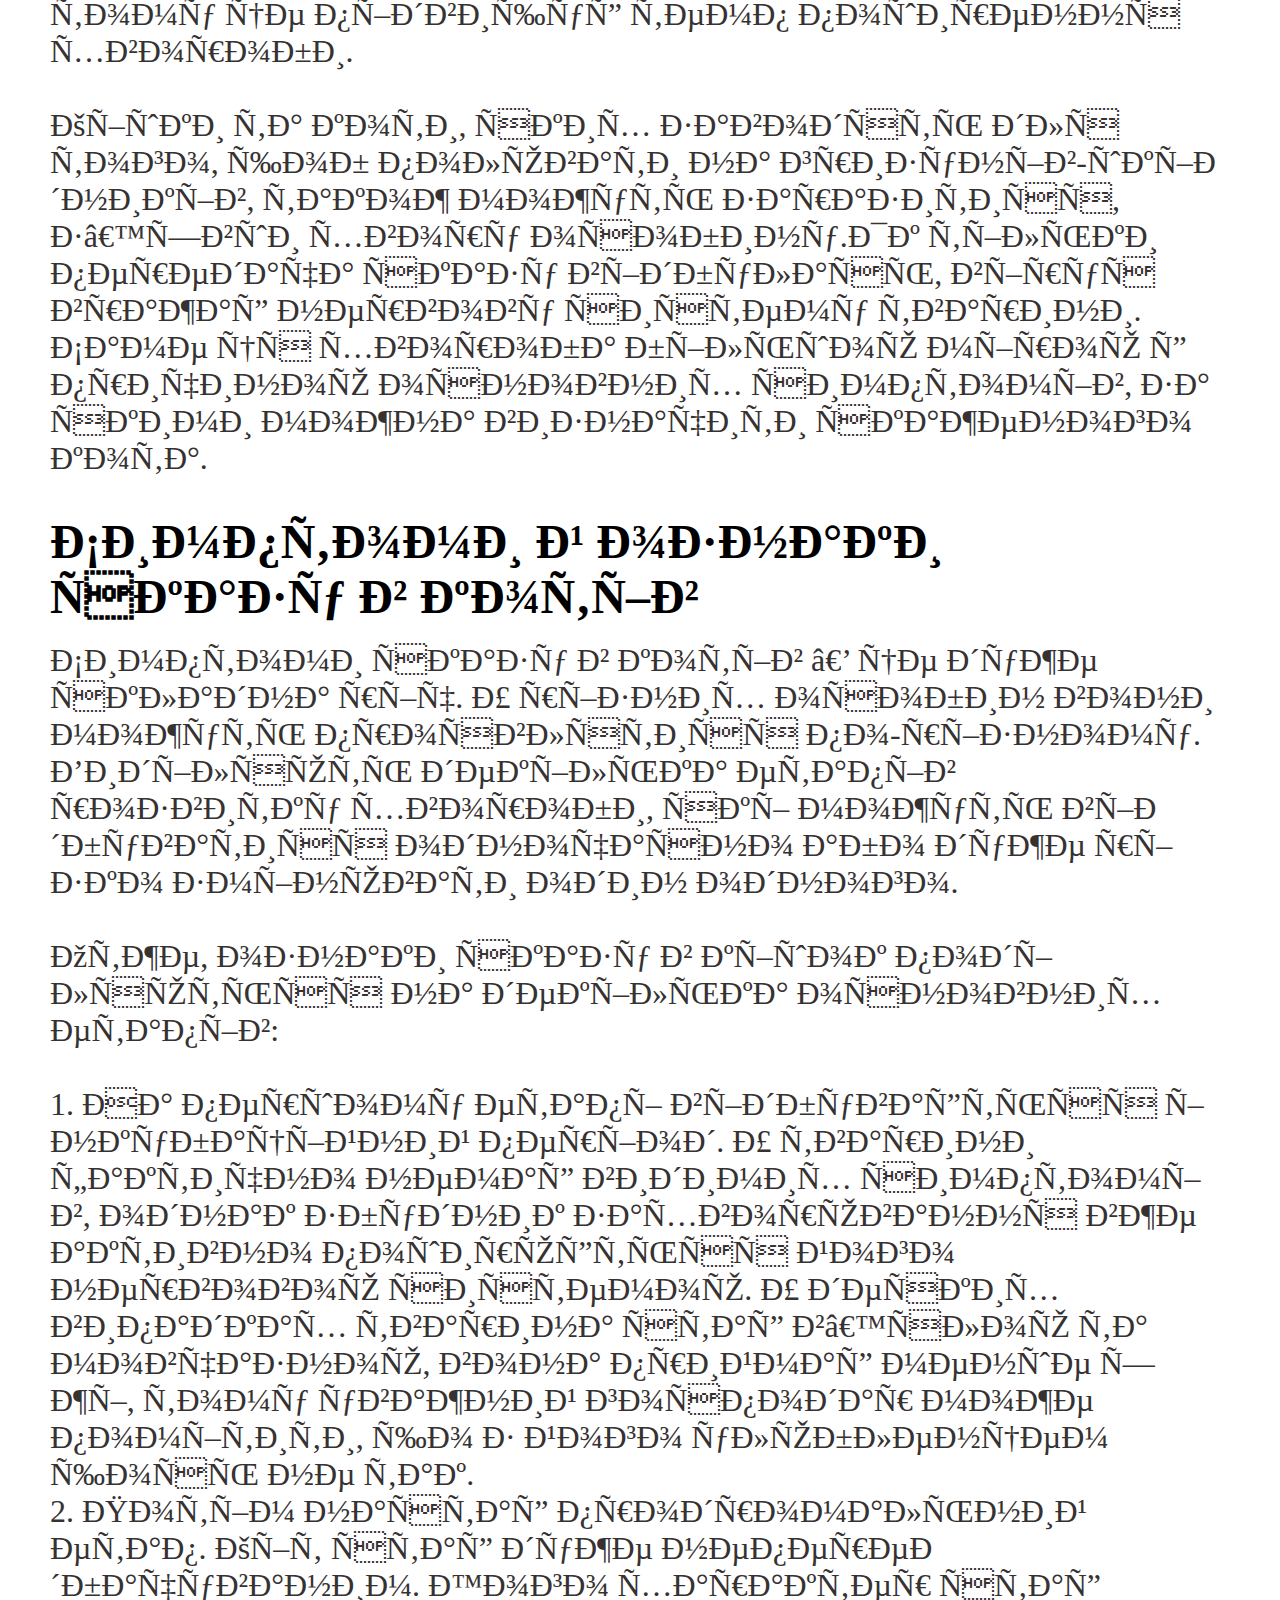
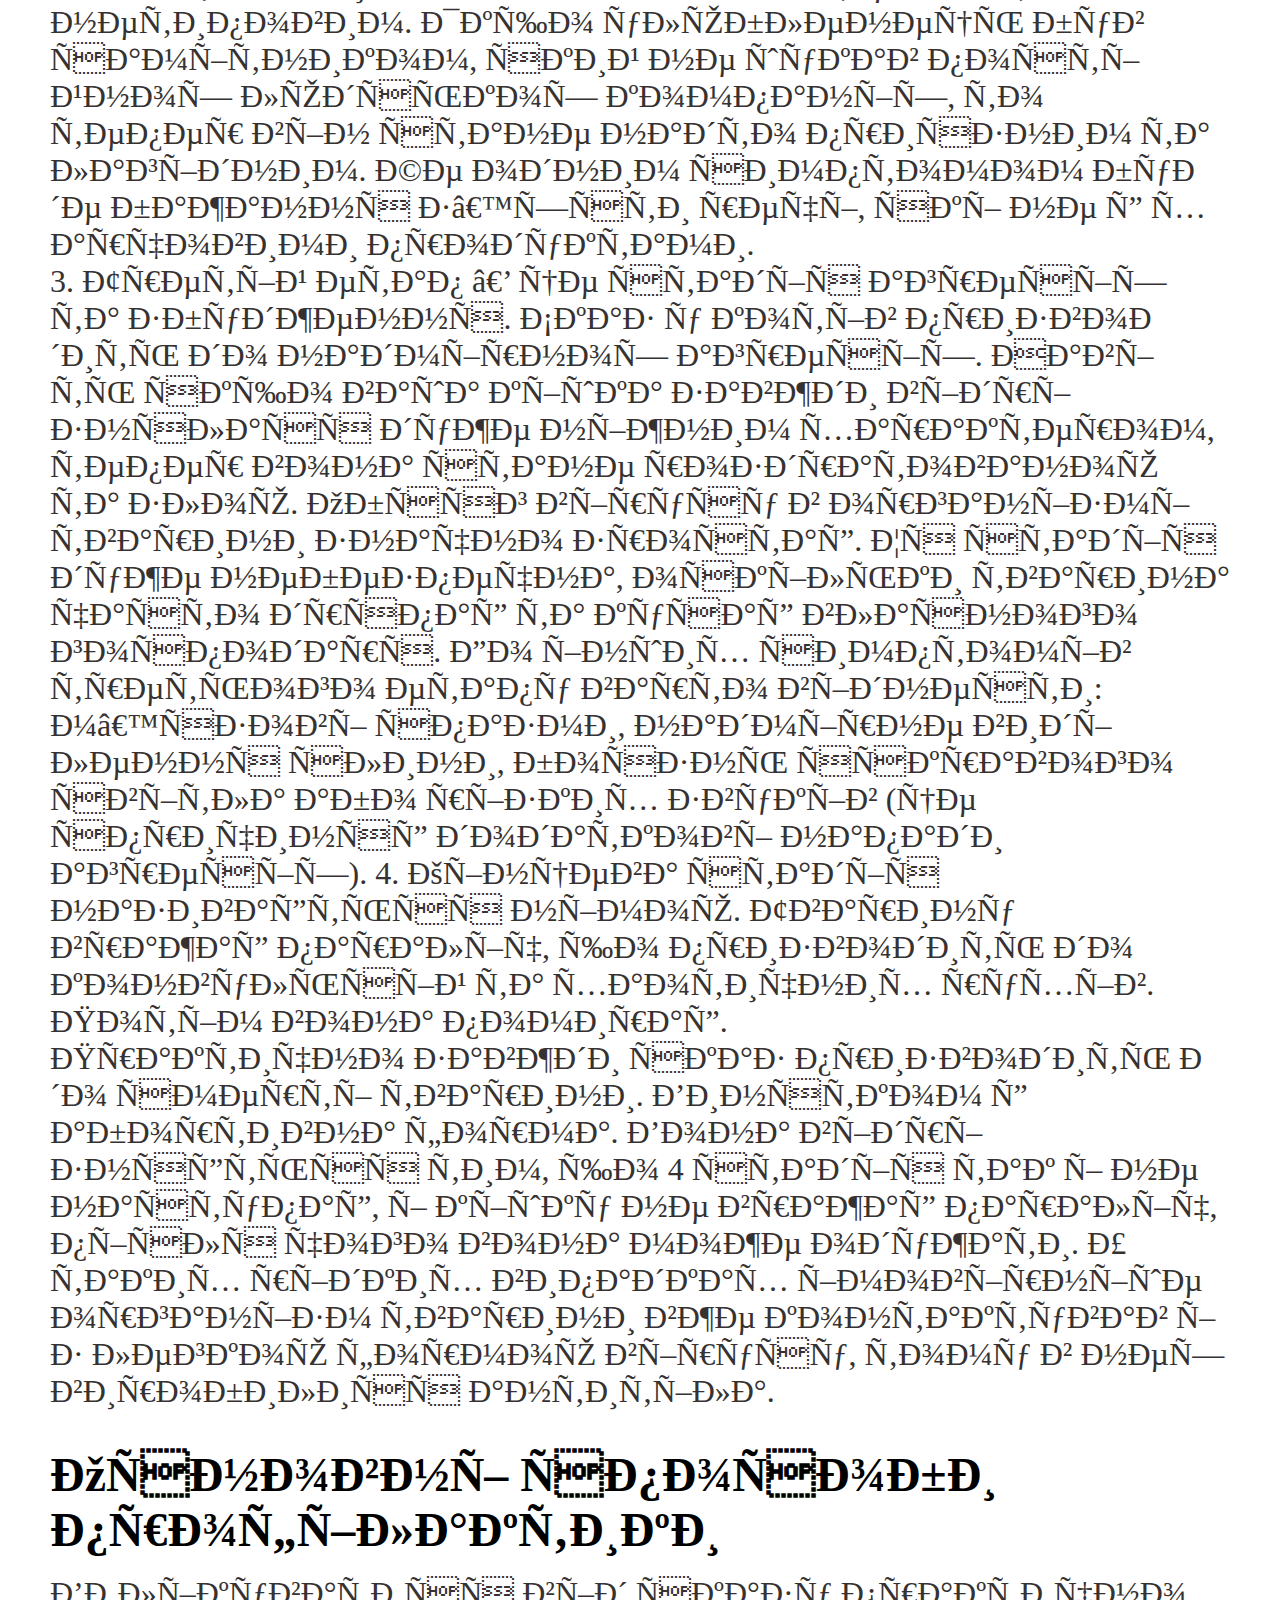
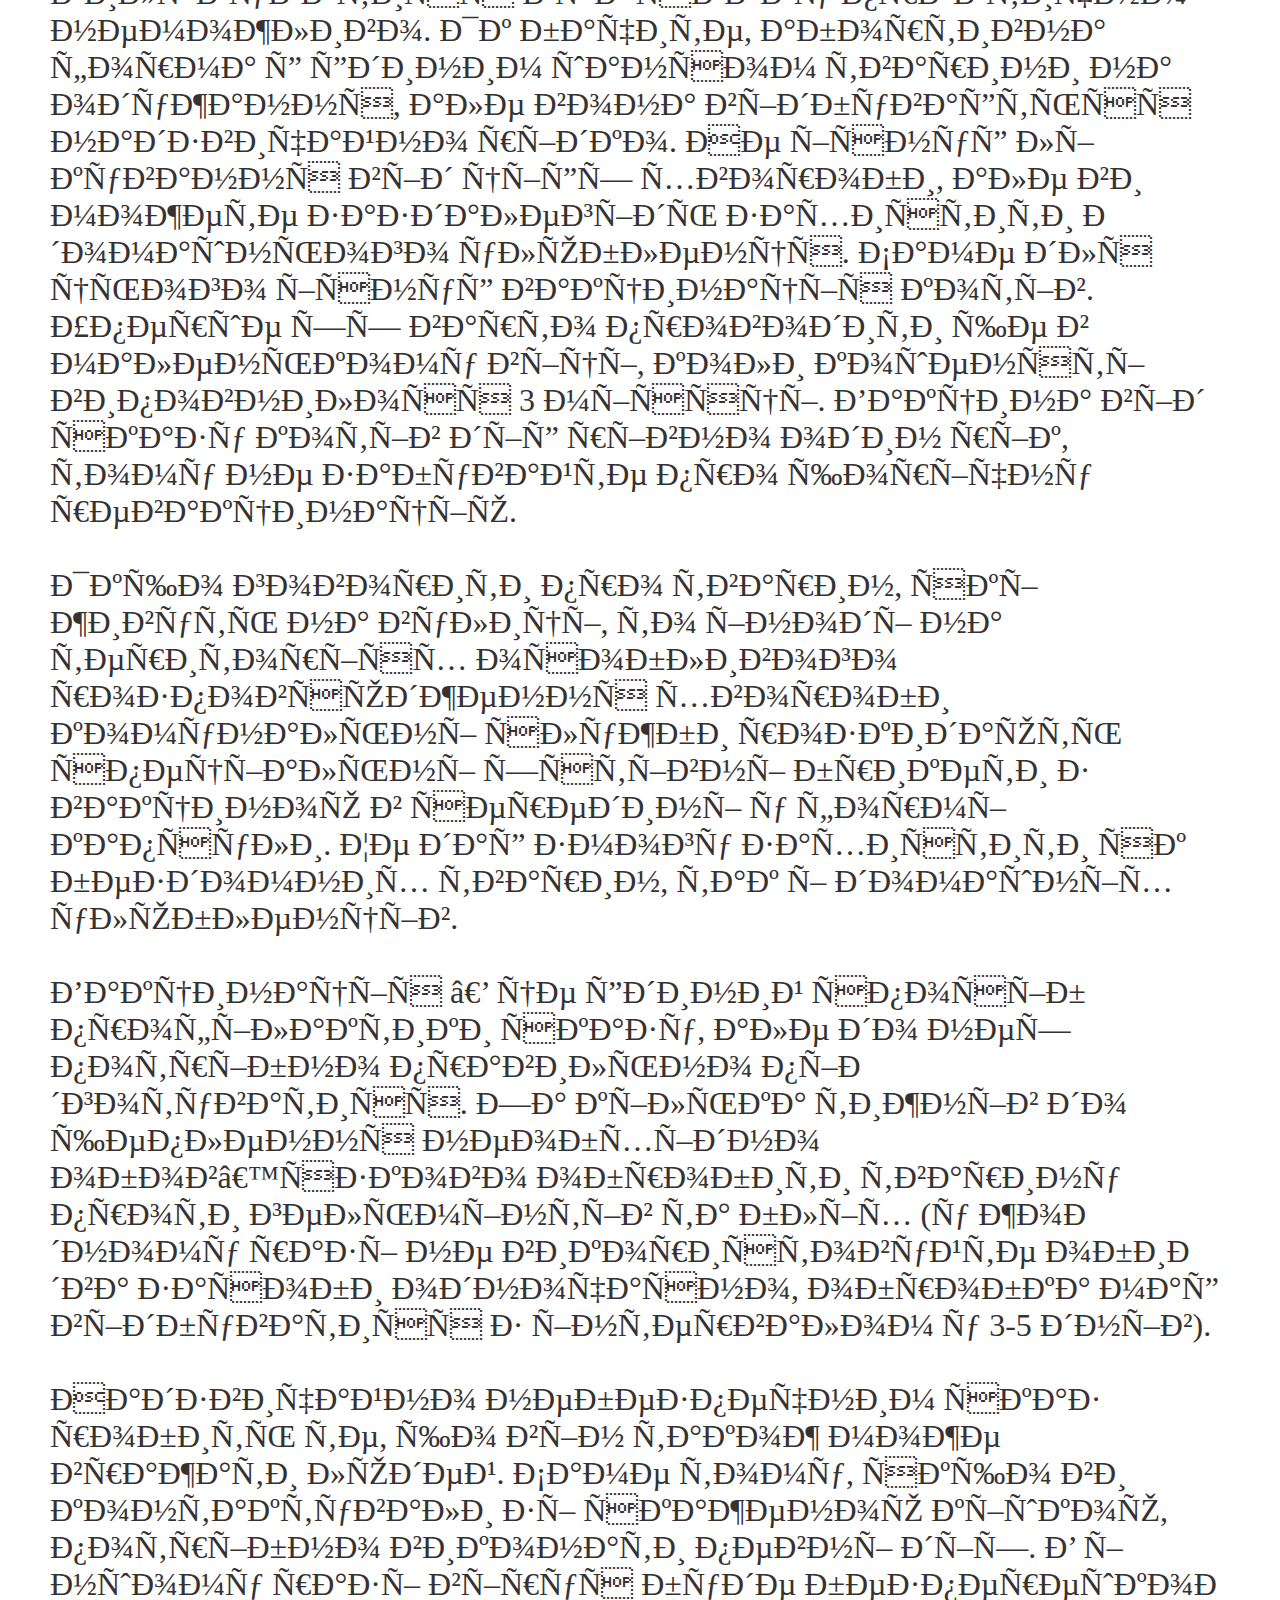
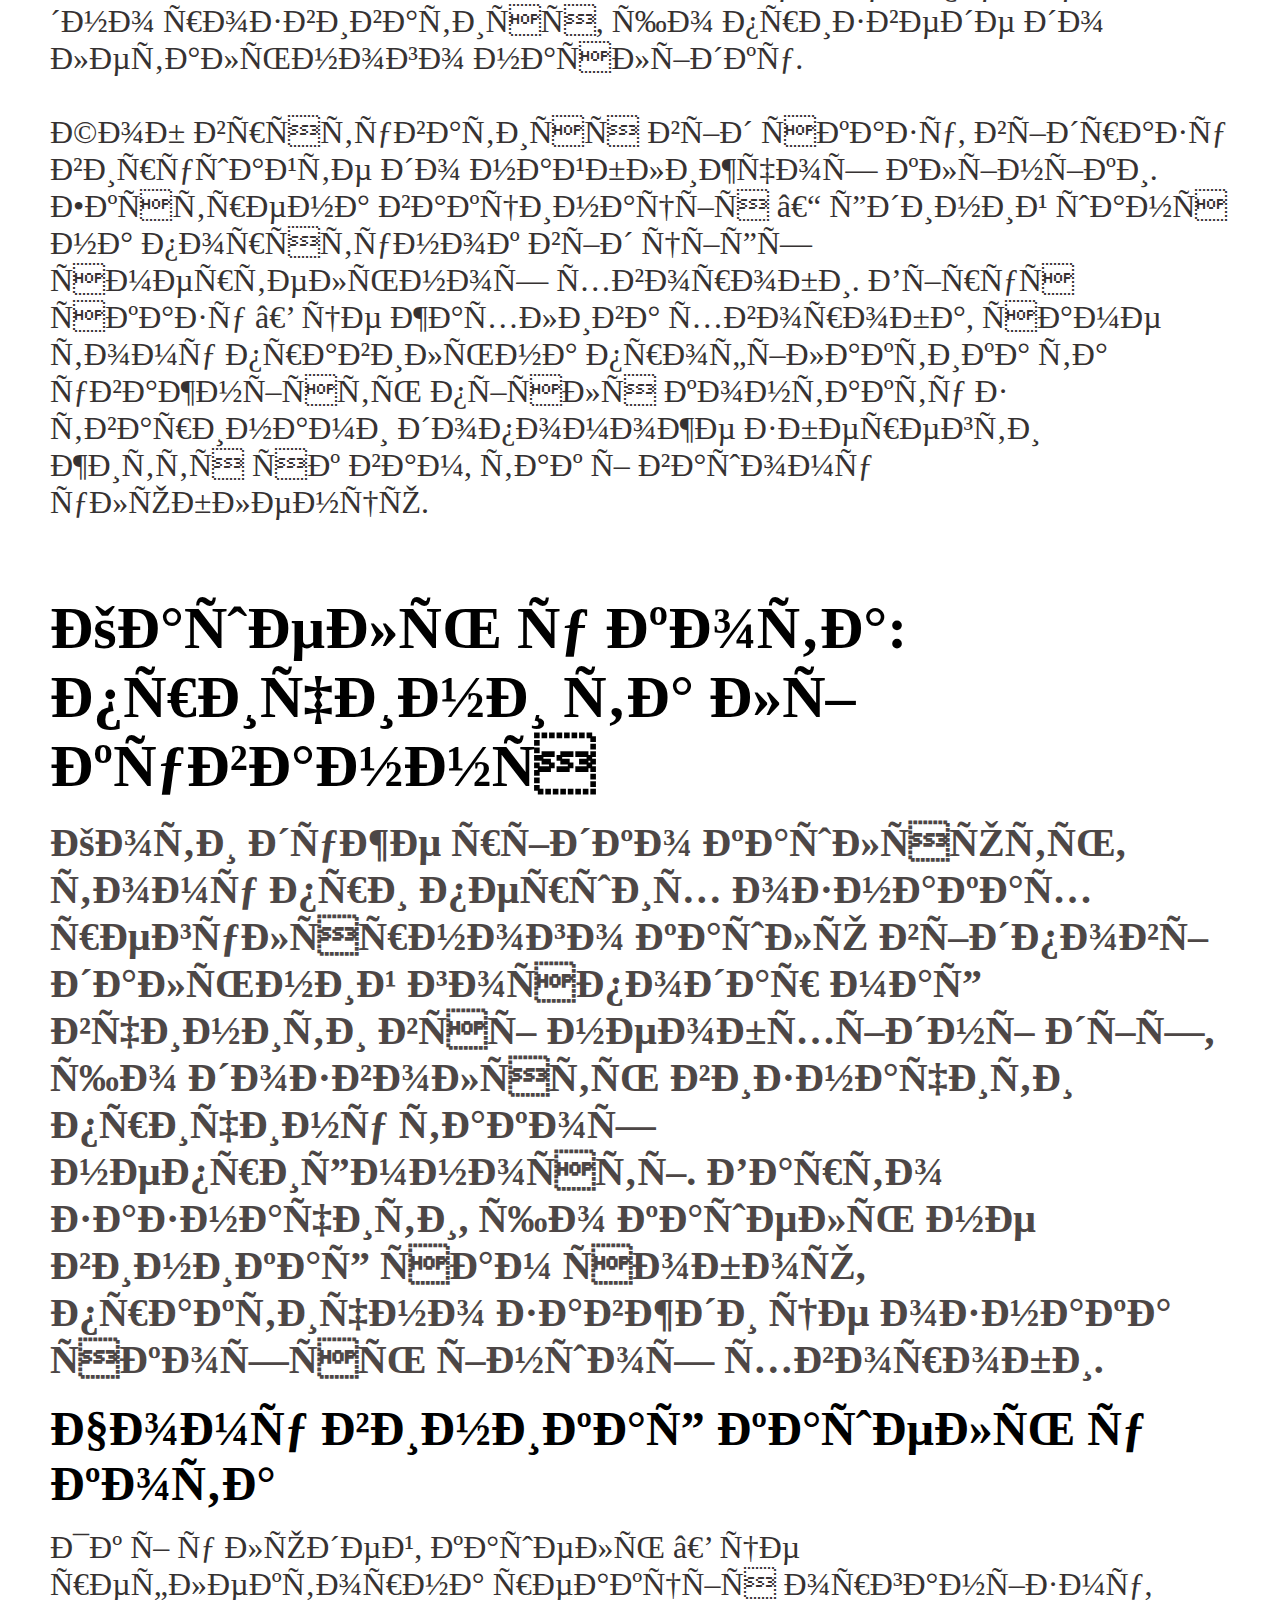
<file: health.html>
<DOCKTYPE HTML!>
<html>
	<head>
			<meta charset "utf=8">
			<title> CATology </title>
			<link rel="stylesheet" href="health.css">
	</head>
	<body>
		<div class="catology_logo_header">
			<img src="images/catology_header_1.png">
		</div>
		<img src="images/catology_header_1.png">
		
		<header class="navigation">
		
			<nav>
			
				<ul>
			
					<li> 
					<h1> <div class="a1"> 
					<div class="link-ease-in-out">
						<a href="main.html" title="Головна">Головна</a>
					</h1> </div> </div> 
					</li>
				
					<li> 
					<h1> <div class="a2">
					<div class="link-ease-in-out1">
						<a href="index.html" title="Породи">Породи</a>
					</h1> </div> </div>
					</li>
				
					<li> 
					<h1> <div class="a3">
					<div class="link-ease-in-out2">
						<a href="food.html" title="Харчування">Харчування</a>
					</h1> </div> </div>
					</li>
				
					<li> 
					<h1> <div class="a4">
					<div class="link-ease-in-out3">
						<a href="care.html" title="Догляд">Догляд</a>
					</h1> </div> </div> 
					</li>
				
					<li> 
					<h1> <div class="a5">
					<div class="link-ease-in-out4">
						<a href="health.html" title="Здоров'я">Здоров'я</a>
					</h1> </div> </div>
					</li>
				</ul>
			</nav>
			
			<div class="catology_empty_header">
			<img src="images/empty_header1.png">
		</div>	
		</header>
	<br><br>	
<h3> <center> Здоров'я </h3> </div></center>
<br><br><div class="catology_empty_header"><img src="images/miniempty_header.png"></div>
<br><br><div class="main1"><br><br>

		<h2> Усе, що потрібно знати про імунітет кішки </h2><br>
		
		<h5> Імунітет відіграє важливу роль у функціонуванні організму не тільки людини, але й домашніх тварин. Саме він виробляє клітини, які здатні боротися зі шкідливими мікроорганізмами та збудниками великої кількості захворювань. </h5><br>
		
		<h6> Види імунітету котів </h6><br>
		
		<div class="h7"> Імунітет кішки функціонує фактично так само, як і в людини. Він є джерелом фагоцитів, лейкоцитів та антитіл, за допомогою яких організм тварини отримують захист від різноманітних інфекцій та недугів. Оскільки коти є ссавцями, то й типи їхнього імунітету збігаються з людськими.<br><br>

Усього видів імунітету котів два: вроджений та набутий. Вроджений імунітет формується на основі генетичної інформації, яка закладена в організм тварини. Таким чином це робить організм улюбленця несприятливим для цілої низки захворювань, які характерні для людей. Люди насамперед мають імунітет до деяких недугів, характерних саме для котів або собак.<br><br>

Разом із молоком в організм новонародженого потрапляють корисні мікроорганізми, вітаміни та мінерали, які слугують основою для імунітету на початковий період життя. </div><br><br>

		
		
		<h6> Чому може знижуватись імунітет кішки </h6><br>
		
		<div class="h7"> Причини зниження імунітету кішки можуть бути дуже різними. Часто вони стосуються як здоров’я тварини, так і її психологічного стану. До основних причин зниження імунної системи належать такі:<br><br>

Проведення хірургічних операцій ‒ після втручання ветеринара в організм тварини потрібен деякий час і правильний догляд для того, щоб відновитися.<br>
Приймання антибіотиків допомагає боротися з різноманітними захворюваннями, але в той самий час вони знищують корисну мікрофлору разом зі шкідливою. Тривале приймання таких препаратів знижує імунітет та має бути під суворим контролем лікаря.<br>
Пологи та період годування ‒ велику частину корисних речовин матір-кішка передає своїм кошенятам, саме тому в цей період варто подбати про дуже якісне харчування улюбленця.<br>
Незбалансоване годування ‒ неправильне приймання їжі та незбалансований обсяг мікроелементів у її складі часто призводять до погіршення стану імунної системи.<br>
Якщо говорити про ознаки зниження імунітету кішки, то в першу чергу все це стосується її поведінки. Улюбленець стає менш активним, знижується рівень апетиту та погіршується його стан.<br></div>
<br>
<h6> Як зміцнити імунітет кота </h6><br>
		
		<div class="h7"> Якщо ваш улюбленець страждає вищевказаними симптомами, зміцнення імунітету кішки стає необхідною ціллю, щоб тварина згодом знову змогла почувати себе добре. В іншому разі тварина може захворіти на низку інших недугів, що тільки погіршують її стан.<br><br>

Якщо говорити про загальне зміцнення імунітету, потрібно звернути увагу на такі фактори:
<br>
Фізична активність. Грайтеся з котом та приділяйте йому увагу. Котам звісно не так необхідні прогулянки, як собакам, але за порадою ветеринара можна вдатися й до такого засобу.<br>
Правильна їжа. За збалансованого харчування організм отримує необхідну кількість вітамінів, мінералів та інших мікроелементів, які забезпечують ефективність імунітету. Варто зазначити, що характер харчування відрізняється у залежності від віку, породи та індивідуальних особливостей кота.</div><br>

<br>
<h6> Міфи та правда про зміцнення імунітету котів </h6><br>
		
		<div class="h7"> Існують різноманітні міфи про імунітет кішок, які часто шкодять домашнім улюбленцям, якщо їхні господарі дотримуються подібних вказівок. До поширених міфів належать такі:<br><br>

Кішка обов’язково має народити. Якщо ви не плануєте продавати кошенят, краще стерилізувати улюбленця. Багато невідповідальних господарів часто викидають кошенят, прирікаючи їх на смерть. Звичайно, пологи певним чином впливають гормональний фон тварини, але не покращують її фізіологічний стан.<br><br>
Природне зміцнення імунітету ‒ це насамперед правильне харчування та турботливе ставлення до улюбленця. Якщо ви хочете, щоб ваш кіт мав більше шансів на тривале та задоволене життя, поради по зміцненню імунітету котів варто отримувати лише від кваліфікованих ветеринарів.</div><br><br><br><br>

		<h2> Сказ у котів: причини, симптоми, профілактика </h2><br>
		
		<h5> Сказ ‒ це надзвичайно небезпечне захворювання як для котів, так і для людей. Здебільшого, якщо тварина захворіла на сказ, згодом вона помре. Особливо небезпечним сказ вважається тому, що він може передаватися людям і також спричиняти летальні наслідки. </h5><br>
		
		<h6> Історія розвитку захворювання </h6><br>
		
		<div class="h7"> Сказ у котів ‒ це дуже давнє захворювання, яке вперше було описане в I столітті н.е. Протягом тривалого часу в різних країнах існували власні особливі способи профілактики сказу. Наприклад, у Давній Греції лікарі пропонували припікати рану розпеченим залізом. А в середньовічній Франції – вирушати у паломництво до могили святого Юбера. Зрозуміло, що всі ці засоби були зовсім неефективними.<br><br>

Сказ у кішок не є настільки відомим поняттям, як в інших чотирилапих друзів ‒ собак. Вислів «скажена собака» використовується практично скрізь. Тільки це не означає, що сказ в інших тварин менш небезпечний.<br><br>

Наприкінці XIX століття Луї Пастер розробив першу у світі вакцину від сказу. Він ретельно досліджував цю хворобу та виявив, що якщо ввести в організм тварини невелику дозу вірусу, то це дає змогу улюбленцю не захворіти на сказ після контакту зі збудником цієї хвороби.В XXI столітті вакцинація від сказу залишається єдиним можливим засобом захисту від цієї хвороби. <br><br></div>	

<h6> Шляхи поширення сказуя </h6><br>
		
		<div class="h7"> Існують різні шляхи розповсюдження сказу в котів. Найбільш поширеним варіантом є безпосередній контакт однієї тварини з іншою. Найчастіше такий контакт передбачає укус, але інколи слина хворої тварини потрапляє в рану або на слизові оболонки здорової без помітних подряпин. Ще одним варіантом є прийом їжі з однієї миски. Збудник хвороби деякий час здатний вижити у зовнішньому середовищі, тому це підвищує темп поширення хвороби.<br><br>

Кішки та коти, яких заводять для того, щоб полювати на гризунів-шкідників, також можуть заразитися, з’ївши хвору особину.Як тільки передача сказу відбулась, вірус вражає нервову систему тварини. Саме ця хвороба більшою мірою є причиною основних симптомів, за якими можна визначити скаженого кота.<br><br></div>	



<h6> Симптоми й ознаки сказу в котів </h6><br>
		
		<div class="h7"> Симптоми сказу в котів ‒ це дуже складна річ. У різних особин вони можуть проявлятися по-різному. Виділяють декілька етапів розвитку хвороби, які можуть відбуватися одночасно або дуже різко змінювати один одного.<br><br>

Отже, ознаки сказу в кішок поділяються на декілька основних етапів:<br><br>

1. На першому етапі відбувається інкубаційний період. У тварини фактично немає видимих симптомів, однак збудник захворювання вже активно поширюється його нервовою системою. У деяких випадках тварина стає в’ялою та мовчазною, вона приймає менше їжі, тому уважний господар може помітити, що з його улюбленцем щось не так.<br>
2. Потім настає продромальний етап. Кіт стає дуже непередбачуваним. Його характер стає нетиповим. Якщо улюбленець був самітником, який не шукав постійної людської компанії, то тепер він стане надто приязним та лагідним. Ще одним симптомом буде бажання з’їсти речі, які не є харчовими продуктами.<br>
3. Третій етап ‒ це стадія агресії та збудження. Сказ у котів призводить до надмірної агресії. Навіть якщо ваша кішка завжди відрізнялася дуже ніжним характером, тепер вона стане роздратованою та злою. Обсяг вірусу в організмі тварини значно зростає. Ця стадія дуже небезпечна, оскільки тварина часто дряпає та кусає власного господаря. До інших симптомів третього етапу варто віднести: м’язові спазми, надмірне виділення слини, боязнь яскравого світла або різких звуків (це спричиняє додаткові напади агресії).
4. Кінцева стадія називається німою. Тварину вражає параліч, що призводить до конвульсій та хаотичних рухів. Потім вона помирає.<br>
Практично завжди сказ призводить до смерті тварини. Винятком є абортивна форма. Вона відрізняється тим, що 4 стадія так і не наступає, і кішку не вражає параліч, після чого вона може одужати. У таких рідких випадках імовірніше організм тварини вже контактував із легкою формою вірусу, тому в неї виробилися антитіла.<br><br></div>	


<h6> Основні способи профілактики </h6><br>
		
		<div class="h7">Вилікуватися від сказу практично неможливо. Як бачите, абортивна форма є єдиним шансом тварини на одужання, але вона відбувається надзвичайно рідко. Не існує лікування від цієї хвороби, але ви можете заздалегідь захистити домашнього улюбленця. Саме для цього існує вакцинація котів. Уперше її варто проводити ще в маленькому віці, коли кошеняті виповнилося 3 місяці. Вакцина від сказу котів діє рівно один рік, тому не забувайте про щорічну ревакцинацію.<br><br>

Якщо говорити про тварин, які живуть на вулиці, то іноді на територіях особливого розповсюдження хвороби комунальні служби розкидають спеціальні їстівні брикети з вакциною в середині у формі капсули. Це дає змогу захистити як бездомних тварин, так і домашніх улюбленців.<br><br>

Вакцинація ‒ це єдиний спосіб профілактики сказу, але до неї потрібно правильно підготуватися. За кілька тижнів до щеплення необхідно обов’язково обробити тварину проти гельмінтів та бліх (у жодному разі не використовуйте обидва засоби одночасно, обробка має відбуватися з інтервалом у 3-5 днів).<br><br>

Надзвичайно небезпечним сказ робить те, що він також може вражати людей. Саме тому, якщо ви контактували зі скаженою кішкою, потрібно виконати певні дії. В іншому разі вірус буде безперешкодно розвиватися, що призведе до летального наслідку.<br><br>

Щоб врятуватися від сказу, відразу вирушайте до найближчої клініки. Екстрена вакцинація – єдиний шанс на порятунок від цієї смертельної хвороби. Вірус сказу ‒ це жахлива хвороба, саме тому правильна профілактика та уважність після контакту з тваринами допоможе зберегти життя як вам, так і вашому улюбленцю.<br><br></div>	<br><br>



		<h2> Кашель у кота: причини та лікування </h2><br>
		
		<h5> Коти дуже рідко кашляють, тому при перших ознаках регулярного кашлю відповідальний господар має вчинити всі необхідні дії, що дозволять визначити причину такої неприємності. Варто зазначити, що кашель не виникає сам собою, практично завжди це ознака якоїсь іншої хвороби. </h5><br>
		
		<h6> Чому виникає кашель у кота </h6><br>
		
		<div class="h7"> Як і у людей, кашель ‒ це рефлекторна реакція організму, яка дозволяє прибрати з дихальних шляхів частинки, що викликають подразнення. Через кашель м’язи дихальних шляхів рефлекторно напружуються, потім відбувається різкий видих через рот, що прибирає гній, слиз, шерсть, волосся та інші подібні речовини.<br><br>

Як бачите, кіт кашляє, коли у дихальні шляхи потрапляють різноманітні речовини. Тому поодинокий випадок кашлю не завжди свідчить про наявність патології. Але при регулярному повторенні процесу слід віднести тварину до ветеринара.<br><br>

Якщо вас цікавить, чому кішка кашляє, то причин такої рефлекторної реакції може бути декілька:<br>

1. Алергічна реакція. Астма є досить поширеною хворобою для наших чотирилапих друзів. Тому хронічний кашель може бути спричинений наявністю великого об’єму пилу у квартирі, або пилку якоїсь квітки. Щоби з точністю визначити причину алергічної реакції, потрібно проконсультуватися з ветеринаром та зробити необхідні аналізи.<br>
2. У дихальні шляхи тварини потрапив сторонній предмет. Не секрет, що коти полюбляють гратися з різними невеликими предметами, не тільки перекочувати їх лапами, але й гризти. Саме тому виникають ситуації, коли домашній улюбленець ковтає невелику іграшку, кістку з м’яса або риби, спійманого жука тощо. Досить очевидною реакцією організму тварини є викашлювання такого предмету назад. Але коту не завжди це вдається, тому потрібно швидко звернутися за допомогою до спеціаліста.<br>
3. Реакція на незвичні речовини. Кашель можуть викликати сигаретний дим, випари від їдких речовин, запах підпаленого пластику або хмара борошна чи чорного перцю, яка випадково потрапила у ніс. Зазвичай це нешкідливі причини, які не спричиняють великого впливу на тварину, якщо вони не повторюються регулярно. <br>
4. Симптоми хвороби. Регулярне повторення кашлю може бути спричинене серйозною хворобою. Це не тільки астма, але й респіраторні хвороби або патології, що стосуються кардіології чи онкології.
Наслідки травмування. Якщо кіт впав з великої висоти або побився з іншою твариною, то кашель може бути наслідком таких ушкоджень. У такому випадку тварина багато кашляє та чхає, а також має поганий апетит. У цьому разі лікується не симптом, а саме ушкодження.<br><br>
У такому випадку потрібно вичісувати улюбленця, а також давати засоби та корм проти утворення грудочок. </div>	<br><br>


<h6> Профілактичні засоби </h6><br><div class="h7"> Найкращий догляд за домашньою твариною ‒ це взагалі не допускати, щоб вона хворіла. Звісно, це виходить не завжди. Для початку подбайте про збалансоване харчування. Деякі коти мають алергічні реакції на окремі продукти харчування. У таких випадках зверніть увагу на спеціальні корми Purina серії Pro Plan, які підходять для котів з алергією.<br><br>

Щоб не допустити появу гельмінтів в організмі, регулярно проводьте обробку спеціальними препаратами. Вони продаються у вигляді суспензії або таблетки. Потрібно розуміти, що гельмінти з часом заводяться у тварин не залежно від характеру їх утримання. Навіть повністю домашній кіт може страждати від цих паразитів. Також, якщо у домі кілька тварин, обробку проти глистів потрібно проводити у кожного чотирилапого друга. В іншому разі лікування не матиме дії. Обробка проти глистів має відбуватися один раз у 3 місяці.<br><br>

Щодо респіраторних захворювань, то найкращим варіантом профілактики є спеціальні щеплення. Також слідкуйте за тим, щоб кішка не переохолоджувалась та отримувала всі необхідні корисні мікроелементи з продуктів харчування.<br><br>

Безумовно, кашель ‒ це не вирок для вашого домашнього улюбленця. Але не потрібно ставитися до цього симптому легковажно. Можливо причина кашлю дійсно у звичайній застуді, яка пройшла б через кілька днів, але найкраще відвідати ветеринара для огляду, щоб точно впевнитися, що з твариною все гаразд. Якщо ж ні, то спеціаліст допоможе сформувати курс терапії, який знову зробить вашого пухнастика здоровим.

 <br><br></div>
		
		




	</div><br><br>
		<br><br><div class="catology_empty_header"><img src="images/miniempty_header.png"></div>
<br><br>
		 <footer>
      <center><h4>By RetryWin (LVS).   <br>
   +380930183513	
		</h4>
		 </footer>
		</center>
		
	</body>
</html>
</file>
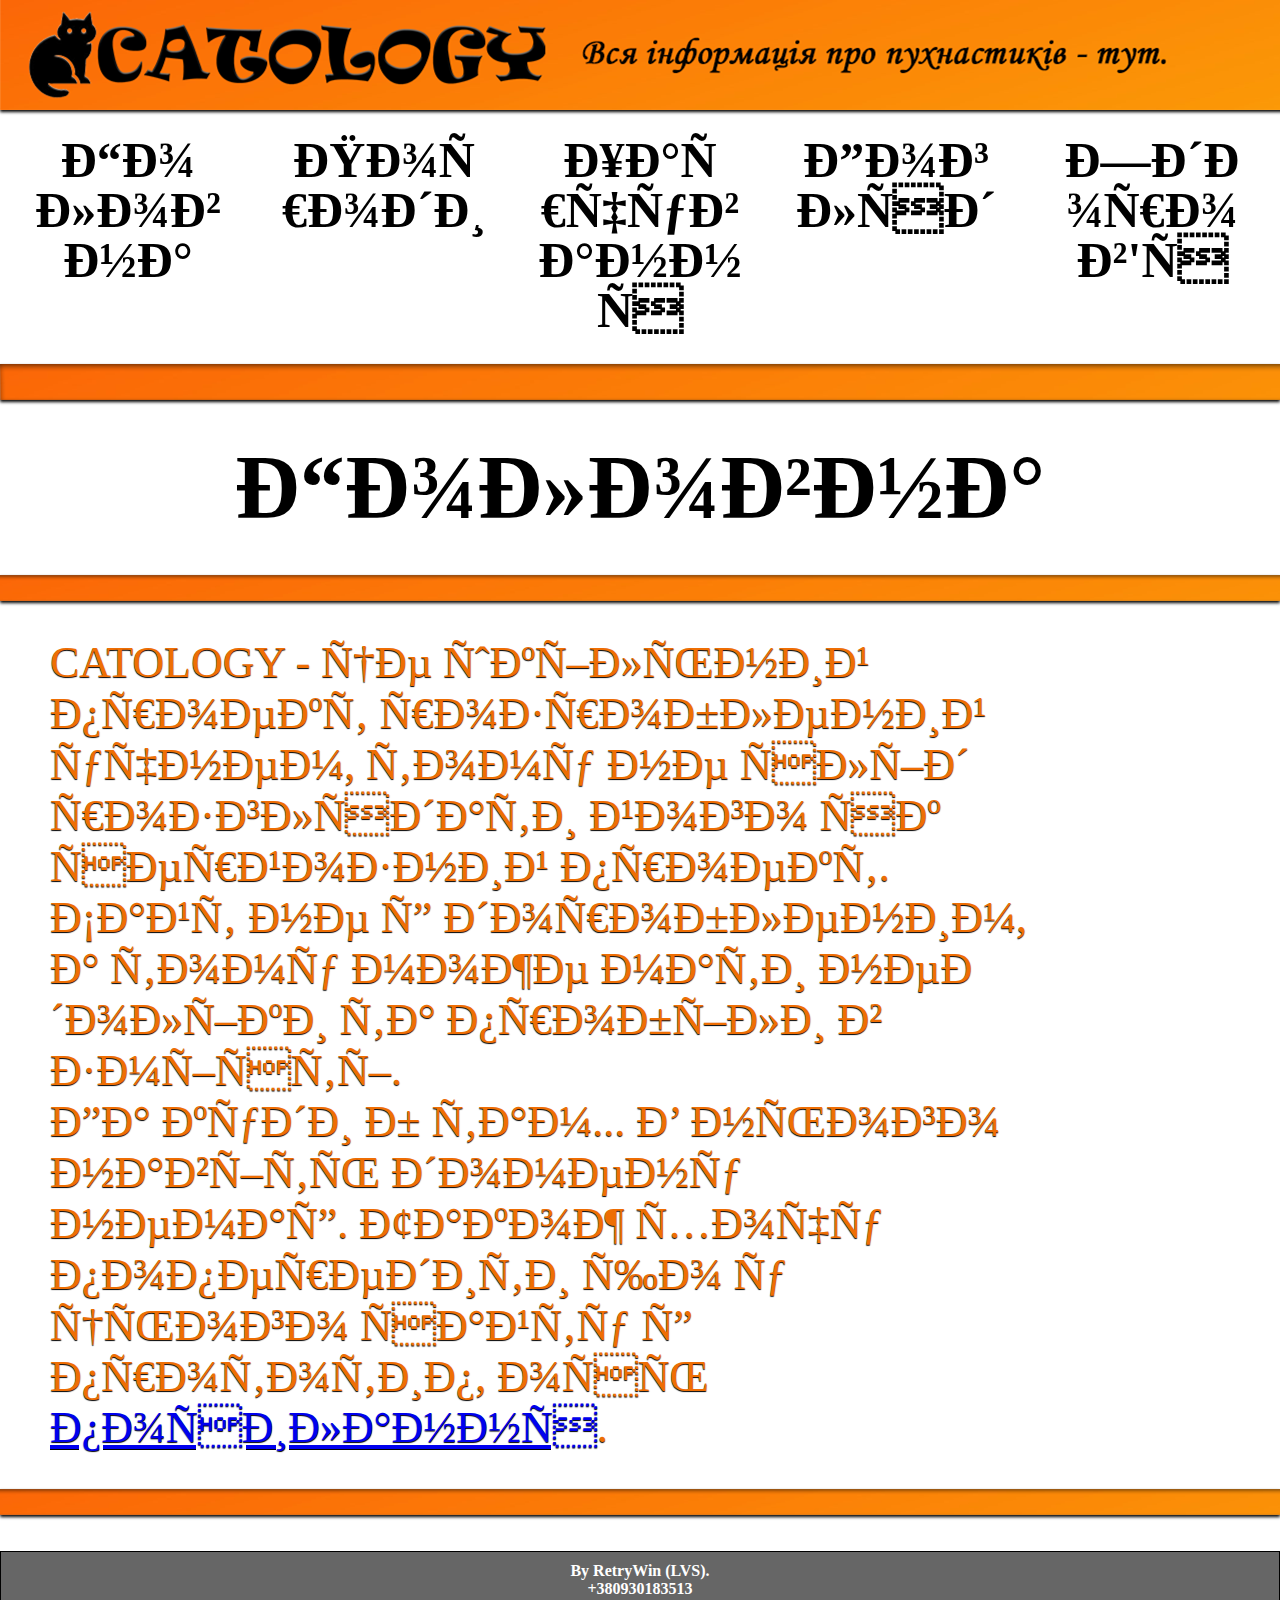
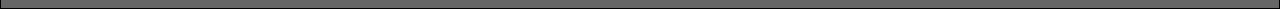
<file: main.html>
<DOCKTYPE HTML!>
<html>
	<head>
			<meta charset "utf=8">
			<title> CATology </title>
			<link rel="stylesheet" href="main.css">
	</head>
	<body>
		<div class="catology_logo_header">
			<img src="images/catology_header_1.png">
		</div>
		<img src="images/catology_header_1.png">
		
		<header class="navigation">
		
			<nav>
			
				<ul>
			
					<li> 
					<h1> <div class="a1"> 
					<div class="link-ease-in-out">
						<a href="main.html" title="Головна">Головна</a>
					</h1> </div> </div> 
					</li>
				
					<li> 
					<h1> <div class="a2">
					<div class="link-ease-in-out1">
						<a href="index.html" title="Породи">Породи</a>
					</h1> </div> </div>
					</li>
				
					<li> 
					<h1> <div class="a3">
					<div class="link-ease-in-out2">
						<a href="food.html" title="Харчування">Харчування</a>
					</h1> </div> </div>
					</li>
				
					<li> 
					<h1> <div class="a4">
					<div class="link-ease-in-out3">
						<a href="care.html" title="Догляд">Догляд</a>
					</h1> </div> </div> 
					</li>
				
					<li> 
					<h1> <div class="a5">
					<div class="link-ease-in-out4">
						<a href="health.html" title="Здоров'я">Здоров'я</a>
					</h1> </div> </div>
					</li>
				</ul>
			</nav>
			
			<div class="catology_empty_header">
			<img src="images/empty_header1.png">
		</div>	
		</header>
	<br><br>	
<h3> <center> Головна </h3> </div></center>
<br><br><div class="catology_empty_header"><img src="images/miniempty_header.png"></div>
<br><br><div class="main">
	<div class="catology"> CATOLOGY - це шкільний проект розроблений учнем, тому не слід розглядати його як серйозний проект. Сайт не є доробленим, а тому може мати недоліки та пробіли в змісті.<br> Да куди б там... В нього навіть домену немає.
	Також хочу попередити що у цього сайту є прототип, ось  <a href="https://www.youtube.com/watch?v=dQw4w9WgXcQ">посилання<a>. 
	</div> 
	
	
	
		
		
		
		
		
		
		
		</div>
		<br><br><div class="catology_empty_header"><img src="images/miniempty_header.png"></div>
<br><br>
		 <footer>
      <center><h4>By RetryWin (LVS).   <br>
   +380930183513	
		</h4>
		 </footer>
		</center>
		
	</body>
</html>
</file>
<file: style.css>
* {
	margin: 0;
	padding: 0;
}

body{ 
     font-family: 'Monotype Corsiva', cursive; 
}

.catology_logo_header {
	position: fixed;
	box-shadow: 0px 2px 3px black;
}

h1{
	font-size: 60px;
}

nav ul{
	display: flex;
	background-color: white;
	color: black;
	list-style: none;
	font-family: 'Monotype Corsiva', cursive; 
}

nav li{
	width: 600px;
	padding: 25px 25px 25px 25px;
	text-align: center;
	position: /*relative;*/
}

.link-ease-in-out a {
    display: inline-block;
    color: black; /* Цвет обычной ссылки */
    line-height: 1;
    text-decoration: none; /* Убираем подчеркивание */
    cursor: pointer;
}
.link-ease-in-out a:after {
    background-color: ee6e04; /* Цвет линии при наведении на нее курсора мыши */
    display: block;
    content: "";
    height: 4px; /* Высота линии */
    width: 0%;
    -webkit-transition: width .3s ease-in-out;
    -moz--transition: width .3s ease-in-out;
    transition: width .3s ease-in-out;
}
.link-ease-in-out a:hover:after,
.link-ease-in-out a:focus:after {
    width: 100%;
}

.a1 {
	color: black;
	transition: 0.5s;
}

.a1:hover {
	transform: scale(1.2, 1.2);
	border: 1 black;
	text-color: ee6e04;
}



.link-ease-in-out1 a {
    display: inline-block;
    color: black; /* Цвет обычной ссылки */
    line-height: 1;
    text-decoration: none; /* Убираем подчеркивание */
    cursor: pointer;
}
.link-ease-in-out1 a:after {
    background-color: ee6e04; /* Цвет линии при наведении на нее курсора мыши */
    display: block;
    content: "";
    height: 4px; /* Высота линии */
    width: 0%;
    -webkit-transition: width .3s ease-in-out;
    -moz--transition: width .3s ease-in-out;
    transition: width .3s ease-in-out;
}
.link-ease-in-out1 a:hover:after,
.link-ease-in-out1 a:focus:after {
    width: 100%;
}

.a2 {
	color: black;
	transition: 0.5s;
}

.a2:hover {
	transform: scale(1.2, 1.2);
	border: 1 black;
	text-color: ee6e04;
}




.link-ease-in-out2 a {
    display: inline-block;
    color: black; /* Цвет обычной ссылки */
    line-height: 1;
    text-decoration: none; /* Убираем подчеркивание */
    cursor: pointer;
}
.link-ease-in-out2 a:after {
    background-color: ee6e04; /* Цвет линии при наведении на нее курсора мыши */
    display: block;
    content: "";
    height: 4px; /* Высота линии */
    width: 0%;
    -webkit-transition: width .3s ease-in-out;
    -moz--transition: width .3s ease-in-out;
    transition: width .3s ease-in-out;
}
.link-ease-in-out2 a:hover:after,
.link-ease-in-out2 a:focus:after {
    width: 100%;
}

.a3 {
	color: black;
	transition: 0.5s;
}

.a3:hover {
	transform: scale(1.2, 1.2);
	border: 1 black;
	text-color: ee6e04;
}




.link-ease-in-out3 a {
    display: inline-block;
    color: black; /* Цвет обычной ссылки */
    line-height: 1;
    text-decoration: none; /* Убираем подчеркивание */
    cursor: pointer;
}
.link-ease-in-out3 a:after {
    background-color: ee6e04; /* Цвет линии при наведении на нее курсора мыши */
    display: block;
    content: "";
    height: 4px; /* Высота линии */
    width: 0%;
    -webkit-transition: width .3s ease-in-out;
    -moz--transition: width .3s ease-in-out;
    transition: width .3s ease-in-out;
}
.link-ease-in-out3 a:hover:after,
.link-ease-in-out3 a:focus:after {
    width: 100%;
}

.a4 {
	color: black;
	transition: 0.5s;
}

.a4:hover {
	transform: scale(1.2, 1.2);
	border: 1 black;
	text-color: ee6e04;
}



.link-ease-in-out4 a {
    display: inline-block;
    color: black; /* Цвет обычной ссылки */
    line-height: 1;
    text-decoration: none; /* Убираем подчеркивание */
    cursor: pointer;
}
.link-ease-in-out4 a:after {
    background-color: ee6e04; /* Цвет линии при наведении на нее курсора мыши */
    display: block;
    content: "";
    height: 4px; /* Высота линии */
    width: 0%;
    -webkit-transition: width .3s ease-in-out;
    -moz--transition: width .3s ease-in-out;
    transition: width .3s ease-in-out;
}
.link-ease-in-out4 a:hover:after,
.link-ease-in-out4 a:focus:after {
    width: 100%;
}

.a5 {
	color: black;
	transition: 0.5s;
}

.a5:hover {
	transform: scale(1.2, 1.2);
	border: 1 black;
	text-color: ee6e04;
}
.catology_empty_header {
	box-shadow: 0px 2px 3px black;
}

.library {
	margin-left: 40px;
}

.row {
	margin-left: 40px;
}

* {
    box-sizing: border-box;
}

body {
    background-color: white;
  
}


.main {
    max-width: 1000px;
    margin: auto;
	
}

h1 {
    font-size: 50px;
    word-break: break-all;
}

.row {
    margin: 8px -16px;
}



.row,
.row > .column {
    padding: 8px;
}


.column {
    float: left;
    width: 25%;
}


.row:after {
    content: "";
    display: table;
    clear: both;
}


.content {
    background-color: #f1f1f1;
    padding: 10px;
	box-shadow: 2px 2px 3px black;
	border: 3px solid #ee6e04;
}

.nom1 {
	margin-left:40px;
}

.nom2 {
	padding-left: 20px;
	margin-left: 20px;
	padding-right: 20px;
	margin-right: 20px;
}

h3{
	font-size: 90px;
}

h2{
	font-family: 'Monotype Corsiva', cursive; 
	font-size: 40px;
}

.modal1 {
    display: none; 
    position: fixed;
    z-index: 1;
    padding-top: 100px;
    left: 0;
    top: 0;
    width: 100%; 
    height: 100%; 
    overflow: auto; 
    background-color: rgb(0,0,0); 
    background-color: rgba(0,0,0,0.4);
}


.modal-content1 {
    background-color: #fefefe;
    margin: auto;
    padding: 20px;
    border: 3px solid #ee6e04;
    width: 80%;
}


.close1 {
    color: #ee6e04;
    float: right;
    font-size: 50px;
    font-weight: bold;
}

.close1:hover,
.close1:focus {
    color: #000;
    text-decoration: none;
    cursor: pointer;
}

#myBtn1 {
	padding: 10px;
	background-color:  #fefefe;
	border-color: #ee6e04;
	box-shadow: 2px 2px 3px black;
}


.modal2 {
    display: none; 
    position: fixed;
    z-index: 1;
    padding-top: 100px;
    left: 0;
    top: 0;
    width: 100%; 
    height: 100%; 
    overflow: auto; 
    background-color: rgb(0,0,0); 
    background-color: rgba(0,0,0,0.4);
}


.modal-content2 {
    background-color: #fefefe;
    margin: auto;
    padding: 20px;
    border: 3px solid #ee6e04;
    width: 80%;
}


.close2 {
    color: #ee6e04;
    float: right;
    font-size: 50px;
    font-weight: bold;
}

.close2:hover,
.close2:focus {
    color: #000;
    text-decoration: none;
    cursor: pointer;
}

#myBtn2 {
	padding: 10px;
	background-color:  #fefefe;
	border-color: #ee6e04;
	box-shadow: 2px 2px 3px black;
}




.modal3 {
    display: none; 
    position: fixed;
    z-index: 1;
    padding-top: 100px;
    left: 0;
    top: 0;
    width: 100%; 
    height: 100%; 
    overflow: auto; 
    background-color: rgb(0,0,0); 
    background-color: rgba(0,0,0,0.4);
}


.modal-content3 {
    background-color: #fefefe;
    margin: auto;
    padding: 20px;
    border: 3px solid #ee6e04;
    width: 80%;
}


.close3 {
    color: #ee6e04;
    float: right;
    font-size: 50px;
    font-weight: bold;
}

.close3:hover,
.close3:focus {
    color: #000;
    text-decoration: none;
    cursor: pointer;
}

#myBtn3 {
	padding: 10px;
	background-color:  #fefefe;
	border-color: #ee6e04;
	box-shadow: 2px 2px 3px black;
}



.modal4 {
    display: none; 
    position: fixed;
    z-index: 1;
    padding-top: 100px;
    left: 0;
    top: 0;
    width: 100%; 
    height: 100%; 
    overflow: auto; 
    background-color: rgb(0,0,0); 
    background-color: rgba(0,0,0,0.4);
}


.modal-content4 {
    background-color: #fefefe;
    margin: auto;
    padding: 20px;
    border: 3px solid #ee6e04;
    width: 80%;
}


.close4 {
    color: #ee6e04;
    float: right;
    font-size: 50px;
    font-weight: bold;
}

.close4:hover,
.close4:focus {
    color: #000;
    text-decoration: none;
    cursor: pointer;
}

#myBtn4 {
	padding: 10px;
	background-color:  #fefefe;
	border-color: #ee6e04;
	box-shadow: 2px 2px 3px black;
}






.modal5 {
    display: none; 
    position: fixed;
    z-index: 1;
    padding-top: 100px;
    left: 0;
    top: 0;
    width: 100%; 
    height: 100%; 
    overflow: auto; 
    background-color: rgb(0,0,0); 
    background-color: rgba(0,0,0,0.4);
}


.modal-content5 {
    background-color: #fefefe;
    margin: auto;
    padding: 20px;
    border: 3px solid #ee6e04;
    width: 80%;
}


.close5 {
    color: #ee6e04;
    float: right;
    font-size: 50px;
    font-weight: bold;
}

.close5:hover,
.close5:focus {
    color: #000;
    text-decoration: none;
    cursor: pointer;
}

#myBtn5 {
	padding: 10px;
	background-color:  #fefefe;
	border-color: #ee6e04;
	box-shadow: 2px 2px 3px black;
}






.modal6 {
    display: none; 
    position: fixed;
    z-index: 1;
    padding-top: 100px;
    left: 0;
    top: 0;
    width: 100%; 
    height: 100%; 
    overflow: auto; 
    background-color: rgb(0,0,0); 
    background-color: rgba(0,0,0,0.4);
}


.modal-content6 {
    background-color: #fefefe;
    margin: auto;
    padding: 20px;
    border: 3px solid #ee6e04;
    width: 80%;
}


.close6 {
    color: #ee6e04;
    float: right;
    font-size: 50px;
    font-weight: bold;
}

.close6:hover,
.close6:focus {
    color: #000;
    text-decoration: none;
    cursor: pointer;
}

#myBtn6 {
	padding: 10px;
	background-color:  #fefefe;
	border-color: #ee6e04;
	box-shadow: 2px 2px 3px black;
}




.modal7 {
    display: none; 
    position: fixed;
    z-index: 1;
    padding-top: 100px;
    left: 0;
    top: 0;
    width: 100%; 
    height: 100%; 
    overflow: auto; 
    background-color: rgb(0,0,0); 
    background-color: rgba(0,0,0,0.4);
}


.modal-content7 {
    background-color: #fefefe;
    margin: auto;
    padding: 20px;
    border: 3px solid #ee6e04;
    width: 80%;
}


.close7 {
    color: #ee6e04;
    float: right;
    font-size: 50px;
    font-weight: bold;
}

.close7:hover,
.close7:focus {
    color: #000;
    text-decoration: none;
    cursor: pointer;
}

#myBtn7 {
	padding: 10px;
	background-color:  #fefefe;
	border-color: #ee6e04;
	box-shadow: 2px 2px 3px black;
}





.modal8 {
    display: none; 
    position: fixed;
    z-index: 1;
    padding-top: 100px;
    left: 0;
    top: 0;
    width: 100%; 
    height: 100%; 
    overflow: auto; 
    background-color: rgb(0,0,0); 
    background-color: rgba(0,0,0,0.4);
}


.modal-content8 {
    background-color: #fefefe;
    margin: auto;
    padding: 20px;
    border: 3px solid #ee6e04;
    width: 80%;
}


.close8 {
    color: #ee6e04;
    float: right;
    font-size: 50px;
    font-weight: bold;
}

.close8:hover,
.close8:focus {
    color: #000;
    text-decoration: none;
    cursor: pointer;
}

#myBtn8 {
	padding: 10px;
	background-color:  #fefefe;
	border-color: #ee6e04;
	box-shadow: 2px 2px 3px black;
}

.abiccat img {
	float: right;
}
.aziccat img {
	float: right;
}
.bengalcat img {
	float: right;
}
.balincat img {
	float: right;
}
.bombcat img {
	float: right;
}
.britcat img {
	float:right;
}
.burmilacat img {
	float:right;
}
.burmcat img {
	float:right;
}

footer {
        padding: 10px 20px;
        background: #666;
        color: white;
		border: 1px double black;
}

.h4 {
	font-family: Arial, Helvetica, sans-serif;
	font-size: 60px;
}
</file>
<file: care.css>
* {
	margin: 0;
	padding: 0;
}

body{ 
     font-family: 'Monotype Corsiva', cursive; 
}

.catology_logo_header {
	position: fixed;
	box-shadow: 0px 2px 3px black;
}

h1{
	font-size: 55px;
}

nav ul{
	display: flex;
	background-color: white;
	color: black;
	list-style: none;
	font-family: 'Monotype Corsiva', cursive; 
}

nav li{
	width: 600px;
	padding: 25px 25px 25px 25px;
	text-align: center;
	position: /*relative;*/
}

.link-ease-in-out a {
    display: inline-block;
    color: black; 
    line-height: 1;
    text-decoration: none;
    cursor: pointer;
}
.link-ease-in-out a:after {
    background-color: ee6e04;
    display: block;
    content: "";
    height: 4px; 
    width: 0%;
    -webkit-transition: width .3s ease-in-out;
    -moz--transition: width .3s ease-in-out;
    transition: width .3s ease-in-out;
}
.link-ease-in-out a:hover:after,
.link-ease-in-out a:focus:after {
    width: 100%;
}

.a1 {
	color: black;
	transition: 0.5s;
}

.a1:hover {
	transform: scale(1.2, 1.2);
	border: 1 black;
	text-color: ee6e04;
}



.link-ease-in-out1 a {
    display: inline-block;
    color: black; 
    line-height: 1;
    text-decoration: none; 
    cursor: pointer;
}
.link-ease-in-out1 a:after {
    background-color: ee6e04;
    display: block;
    content: "";
    height: 4px;
    width: 0%;
    -webkit-transition: width .3s ease-in-out;
    -moz--transition: width .3s ease-in-out;
    transition: width .3s ease-in-out;
}
.link-ease-in-out1 a:hover:after,
.link-ease-in-out1 a:focus:after {
    width: 100%;
}

.a2 {
	color: black;
	transition: 0.5s;
}

.a2:hover {
	transform: scale(1.2, 1.2);
	border: 1 black;
	text-color: ee6e04;
}




.link-ease-in-out2 a {
    display: inline-block;
    color: black; 
    line-height: 1;
    text-decoration: none;
    cursor: pointer;
}
.link-ease-in-out2 a:after {
    background-color: ee6e04; 
    display: block;
    content: "";
    height: 4px; 
    width: 0%;
    -webkit-transition: width .3s ease-in-out;
    -moz--transition: width .3s ease-in-out;
    transition: width .3s ease-in-out;
}
.link-ease-in-out2 a:hover:after,
.link-ease-in-out2 a:focus:after {
    width: 100%;
}

.a3 {
	color: black;
	transition: 0.5s;
}

.a3:hover {
	transform: scale(1.2, 1.2);
	border: 1 black;
	text-color: ee6e04;
}




.link-ease-in-out3 a {
    display: inline-block;
    color: black; 
    line-height: 1;
    text-decoration: none; 
    cursor: pointer;
}
.link-ease-in-out3 a:after {
    background-color: ee6e04; 
    display: block;
    content: "";
    height: 4px; 
    width: 0%;
    -webkit-transition: width .3s ease-in-out;
    -moz--transition: width .3s ease-in-out;
    transition: width .3s ease-in-out;
}
.link-ease-in-out3 a:hover:after,
.link-ease-in-out3 a:focus:after {
    width: 100%;
}

.a4 {
	color: black;
	transition: 0.5s;
}

.a4:hover {
	transform: scale(1.2, 1.2);
	border: 1 black;
	text-color: ee6e04;
}



.link-ease-in-out4 a {
    display: inline-block;
    color: black; 
    line-height: 1;
    text-decoration: none;
    cursor: pointer;
}
.link-ease-in-out4 a:after {
    background-color: ee6e04;
    display: block;
    content: "";
    height: 4px;
    width: 0%;
    -webkit-transition: width .3s ease-in-out;
    -moz--transition: width .3s ease-in-out;
    transition: width .3s ease-in-out;
}
.link-ease-in-out4 a:hover:after,
.link-ease-in-out4 a:focus:after {
    width: 100%;
}

.a5 {
	color: black;
	transition: 0.5s;
}

.a5:hover {
	transform: scale(1.2, 1.2);
	border: 1 black;
	text-color: ee6e04;
}

.catology_empty_header {
	box-shadow: 0px 2px 3px black;
}


footer {
        padding: 10px 20px;
        background: #666;
        color: white;
		border: 1px double black;
}

.h4 {
	font-family: Arial, Helvetica, sans-serif;
	font-size: 60px;
}



h3{
	font-size: 90px;
}

h2 {
	
	font-family: 'Monotype Corsiva', cursive; 
	font-size: 65px;
}

h5 {
	font-family: 'Monotype Corsiva', cursive; 
	font-size: 40px;
	color: #4d4746;
}

h6 {
	font-family: 'Monotype Corsiva', cursive; 
	font-size: 48px;
}

.h7 {
	font-family: 'Monotype Corsiva', cursive; 
	font-size: 32px;
	color: #363232;
}

.main {
	margin-left: 50px;
	margin-right: 35px;
}
</file>
<file: food.css>
* {
	margin: 0;
	padding: 0;
}

body{ 
     font-family: 'Monotype Corsiva', cursive; 
}

.catology_logo_header {
	position: fixed;
	box-shadow: 0px 2px 3px black;
}

h1{
	font-size: 55px;
}

nav ul{
	display: flex;
	background-color: white;
	color: black;
	list-style: none;
	font-family: 'Monotype Corsiva', cursive; 
}

nav li{
	width: 600px;
	padding: 25px 25px 25px 25px;
	text-align: center;
	position: /*relative;*/
}

.link-ease-in-out a {
    display: inline-block;
    color: black; 
    line-height: 1;
    text-decoration: none;
    cursor: pointer;
}
.link-ease-in-out a:after {
    background-color: ee6e04;
    display: block;
    content: "";
    height: 4px; 
    width: 0%;
    -webkit-transition: width .3s ease-in-out;
    -moz--transition: width .3s ease-in-out;
    transition: width .3s ease-in-out;
}
.link-ease-in-out a:hover:after,
.link-ease-in-out a:focus:after {
    width: 100%;
}

.a1 {
	color: black;
	transition: 0.5s;
}

.a1:hover {
	transform: scale(1.2, 1.2);
	border: 1 black;
	text-color: ee6e04;
}



.link-ease-in-out1 a {
    display: inline-block;
    color: black; 
    line-height: 1;
    text-decoration: none; 
    cursor: pointer;
}
.link-ease-in-out1 a:after {
    background-color: ee6e04;
    display: block;
    content: "";
    height: 4px;
    width: 0%;
    -webkit-transition: width .3s ease-in-out;
    -moz--transition: width .3s ease-in-out;
    transition: width .3s ease-in-out;
}
.link-ease-in-out1 a:hover:after,
.link-ease-in-out1 a:focus:after {
    width: 100%;
}

.a2 {
	color: black;
	transition: 0.5s;
}

.a2:hover {
	transform: scale(1.2, 1.2);
	border: 1 black;
	text-color: ee6e04;
}




.link-ease-in-out2 a {
    display: inline-block;
    color: black; 
    line-height: 1;
    text-decoration: none;
    cursor: pointer;
}
.link-ease-in-out2 a:after {
    background-color: ee6e04; 
    display: block;
    content: "";
    height: 4px; 
    width: 0%;
    -webkit-transition: width .3s ease-in-out;
    -moz--transition: width .3s ease-in-out;
    transition: width .3s ease-in-out;
}
.link-ease-in-out2 a:hover:after,
.link-ease-in-out2 a:focus:after {
    width: 100%;
}

.a3 {
	color: black;
	transition: 0.5s;
}

.a3:hover {
	transform: scale(1.2, 1.2);
	border: 1 black;
	text-color: ee6e04;
}




.link-ease-in-out3 a {
    display: inline-block;
    color: black; 
    line-height: 1;
    text-decoration: none; 
    cursor: pointer;
}
.link-ease-in-out3 a:after {
    background-color: ee6e04; 
    display: block;
    content: "";
    height: 4px; 
    width: 0%;
    -webkit-transition: width .3s ease-in-out;
    -moz--transition: width .3s ease-in-out;
    transition: width .3s ease-in-out;
}
.link-ease-in-out3 a:hover:after,
.link-ease-in-out3 a:focus:after {
    width: 100%;
}

.a4 {
	color: black;
	transition: 0.5s;
}

.a4:hover {
	transform: scale(1.2, 1.2);
	border: 1 black;
	text-color: ee6e04;
}



.link-ease-in-out4 a {
    display: inline-block;
    color: black; 
    line-height: 1;
    text-decoration: none;
    cursor: pointer;
}
.link-ease-in-out4 a:after {
    background-color: ee6e04;
    display: block;
    content: "";
    height: 4px;
    width: 0%;
    -webkit-transition: width .3s ease-in-out;
    -moz--transition: width .3s ease-in-out;
    transition: width .3s ease-in-out;
}
.link-ease-in-out4 a:hover:after,
.link-ease-in-out4 a:focus:after {
    width: 100%;
}

.a5 {
	color: black;
	transition: 0.5s;
}

.a5:hover {
	transform: scale(1.2, 1.2);
	border: 1 black;
	text-color: ee6e04;
}

.catology_empty_header {
	box-shadow: 0px 2px 3px black;
}


footer {
        padding: 10px 20px;
        background: #666;
        color: white;
		border: 1px double black;
}

.h4 {
	font-family: Arial, Helvetica, sans-serif;
	font-size: 60px;
}



h3{
	font-size: 90px;
}

h2 {
	
	font-family: 'Monotype Corsiva', cursive; 
	font-size: 55px;
}

h5 {
	font-family: 'Monotype Corsiva', cursive; 
	font-size: 40px;
	color: #4d4746;
}

h6 {
	font-family: 'Monotype Corsiva', cursive; 
	font-size: 48px;
}

.h7 {
	font-family: 'Monotype Corsiva', cursive; 
	font-size: 32px;
	color: #363232;
}

.main {
	margin-left: 50px;
	margin-right: 35px;
}

.accordion {
    background-color: #eee;
    color: #444;
    cursor: pointer;
    padding: 18px;
    width: 100%;
    text-align: left;
    border: none;
    outline: none;
    transition: 0.4s;
}


.active, .accordion:hover {
    background-color: #ccc;
}


.panel {
    padding: 0 18px;
    background-color: white;
    display: none;
    overflow: hidden;
}
</file>
<file: health.css>
* {
	margin: 0;
	padding: 0;
}

body{ 
     font-family: 'Monotype Corsiva', cursive; 
}

.catology_logo_header {
	position: fixed;
	box-shadow: 0px 2px 3px black;
}

h1{
	font-size: 60px;
}

nav ul{
	display: flex;
	background-color: white;
	color: black;
	list-style: none;
	font-family: 'Monotype Corsiva', cursive; 
}

nav li{
	width: 600px;
	padding: 25px 25px 25px 25px;
	text-align: center;
	position: /*relative;*/
}

.link-ease-in-out a {
    display: inline-block;
    color: black; /* Цвет обычной ссылки */
    line-height: 1;
    text-decoration: none; /* Убираем подчеркивание */
    cursor: pointer;
}
.link-ease-in-out a:after {
    background-color: ee6e04; /* Цвет линии при наведении на нее курсора мыши */
    display: block;
    content: "";
    height: 4px; /* Высота линии */
    width: 0%;
    -webkit-transition: width .3s ease-in-out;
    -moz--transition: width .3s ease-in-out;
    transition: width .3s ease-in-out;
}
.link-ease-in-out a:hover:after,
.link-ease-in-out a:focus:after {
    width: 100%;
}

.a1 {
	color: black;
	transition: 0.5s;
}

.a1:hover {
	transform: scale(1.2, 1.2);
	border: 1 black;
	text-color: ee6e04;
}



.link-ease-in-out1 a {
    display: inline-block;
    color: black; /* Цвет обычной ссылки */
    line-height: 1;
    text-decoration: none; /* Убираем подчеркивание */
    cursor: pointer;
}
.link-ease-in-out1 a:after {
    background-color: ee6e04; /* Цвет линии при наведении на нее курсора мыши */
    display: block;
    content: "";
    height: 4px; /* Высота линии */
    width: 0%;
    -webkit-transition: width .3s ease-in-out;
    -moz--transition: width .3s ease-in-out;
    transition: width .3s ease-in-out;
}
.link-ease-in-out1 a:hover:after,
.link-ease-in-out1 a:focus:after {
    width: 100%;
}

.a2 {
	color: black;
	transition: 0.5s;
}

.a2:hover {
	transform: scale(1.2, 1.2);
	border: 1 black;
	text-color: ee6e04;
}




.link-ease-in-out2 a {
    display: inline-block;
    color: black; /* Цвет обычной ссылки */
    line-height: 1;
    text-decoration: none; /* Убираем подчеркивание */
    cursor: pointer;
}
.link-ease-in-out2 a:after {
    background-color: ee6e04; /* Цвет линии при наведении на нее курсора мыши */
    display: block;
    content: "";
    height: 4px; /* Высота линии */
    width: 0%;
    -webkit-transition: width .3s ease-in-out;
    -moz--transition: width .3s ease-in-out;
    transition: width .3s ease-in-out;
}
.link-ease-in-out2 a:hover:after,
.link-ease-in-out2 a:focus:after {
    width: 100%;
}

.a3 {
	color: black;
	transition: 0.5s;
}

.a3:hover {
	transform: scale(1.2, 1.2);
	border: 1 black;
	text-color: ee6e04;
}




.link-ease-in-out3 a {
    display: inline-block;
    color: black; /* Цвет обычной ссылки */
    line-height: 1;
    text-decoration: none; /* Убираем подчеркивание */
    cursor: pointer;
}
.link-ease-in-out3 a:after {
    background-color: ee6e04; /* Цвет линии при наведении на нее курсора мыши */
    display: block;
    content: "";
    height: 4px; /* Высота линии */
    width: 0%;
    -webkit-transition: width .3s ease-in-out;
    -moz--transition: width .3s ease-in-out;
    transition: width .3s ease-in-out;
}
.link-ease-in-out3 a:hover:after,
.link-ease-in-out3 a:focus:after {
    width: 100%;
}

.a4 {
	color: black;
	transition: 0.5s;
}

.a4:hover {
	transform: scale(1.2, 1.2);
	border: 1 black;
	text-color: ee6e04;
}



.link-ease-in-out4 a {
    display: inline-block;
    color: black; /* Цвет обычной ссылки */
    line-height: 1;
    text-decoration: none; /* Убираем подчеркивание */
    cursor: pointer;
}
.link-ease-in-out4 a:after {
    background-color: ee6e04; /* Цвет линии при наведении на нее курсора мыши */
    display: block;
    content: "";
    height: 4px; /* Высота линии */
    width: 0%;
    -webkit-transition: width .3s ease-in-out;
    -moz--transition: width .3s ease-in-out;
    transition: width .3s ease-in-out;
}
.link-ease-in-out4 a:hover:after,
.link-ease-in-out4 a:focus:after {
    width: 100%;
}

.a5 {
	color: black;
	transition: 0.5s;
}

.a5:hover {
	transform: scale(1.2, 1.2);
	border: 1 black;
	text-color: ee6e04;
}
.catology_empty_header {
	box-shadow: 0px 2px 3px black;
}

.library {
	margin-left: 40px;
}

.row {
	margin-left: 40px;
}

* {
    box-sizing: border-box;
}

body {
    background-color: white;
  
}


.main {
    max-width: 1000px;
    margin: auto;
	
}

h1 {
    font-size: 50px;
    word-break: break-all;
}

.row {
    margin: 8px -16px;
}



.row,
.row > .column {
    padding: 8px;
}


.column {
    float: left;
    width: 25%;
}


.row:after {
    content: "";
    display: table;
    clear: both;
}


.content {
    background-color: #f1f1f1;
    padding: 10px;
	box-shadow: 2px 2px 3px black;
	border: 3px solid #ee6e04;
}

.nom1 {
	margin-left:40px;
}

.nom2 {
	padding-left: 20px;
	margin-left: 20px;
	padding-right: 20px;
	margin-right: 20px;
}

h3{
	font-size: 90px;
}

h2{
	font-family: 'Monotype Corsiva', cursive; 
	font-size: 60px;
}

footer {
        padding: 10px 20px;
        background: #666;
        color: white;
		border: 1px double black;
}

h5 {
	font-family: 'Monotype Corsiva', cursive; 
	font-size: 40px;
	color: #4d4746;
}

h6 {
	font-family: 'Monotype Corsiva', cursive; 
	font-size: 48px;
}

.h7 {
	font-family: 'Monotype Corsiva', cursive; 
	font-size: 32px;
	color: #363232;
}

.main1 {
	margin-left: 50px;
	margin-right: 50px;
}
</file>
<file: main.css>
* {
	margin: 0;
	padding: 0;
}

body{ 
     font-family: 'Monotype Corsiva', cursive; 
}

.catology_logo_header {
	position: fixed;
	box-shadow: 0px 2px 3px black;
}

h1{
	font-size: 60px;
}

nav ul{
	display: flex;
	background-color: white;
	color: black;
	list-style: none;
	font-family: 'Monotype Corsiva', cursive; 
}

nav li{
	width: 600px;
	padding: 25px 25px 25px 25px;
	text-align: center;
	position: /*relative;*/
}

.link-ease-in-out a {
    display: inline-block;
    color: black; /* Цвет обычной ссылки */
    line-height: 1;
    text-decoration: none; /* Убираем подчеркивание */
    cursor: pointer;
}
.link-ease-in-out a:after {
    background-color: ee6e04; /* Цвет линии при наведении на нее курсора мыши */
    display: block;
    content: "";
    height: 4px; /* Высота линии */
    width: 0%;
    -webkit-transition: width .3s ease-in-out;
    -moz--transition: width .3s ease-in-out;
    transition: width .3s ease-in-out;
}
.link-ease-in-out a:hover:after,
.link-ease-in-out a:focus:after {
    width: 100%;
}

.a1 {
	color: black;
	transition: 0.5s;
}

.a1:hover {
	transform: scale(1.2, 1.2);
	border: 1 black;
	text-color: ee6e04;
}



.link-ease-in-out1 a {
    display: inline-block;
    color: black; /* Цвет обычной ссылки */
    line-height: 1;
    text-decoration: none; /* Убираем подчеркивание */
    cursor: pointer;
}
.link-ease-in-out1 a:after {
    background-color: ee6e04; /* Цвет линии при наведении на нее курсора мыши */
    display: block;
    content: "";
    height: 4px; /* Высота линии */
    width: 0%;
    -webkit-transition: width .3s ease-in-out;
    -moz--transition: width .3s ease-in-out;
    transition: width .3s ease-in-out;
}
.link-ease-in-out1 a:hover:after,
.link-ease-in-out1 a:focus:after {
    width: 100%;
}

.a2 {
	color: black;
	transition: 0.5s;
}

.a2:hover {
	transform: scale(1.2, 1.2);
	border: 1 black;
	text-color: ee6e04;
}




.link-ease-in-out2 a {
    display: inline-block;
    color: black; /* Цвет обычной ссылки */
    line-height: 1;
    text-decoration: none; /* Убираем подчеркивание */
    cursor: pointer;
}
.link-ease-in-out2 a:after {
    background-color: ee6e04; /* Цвет линии при наведении на нее курсора мыши */
    display: block;
    content: "";
    height: 4px; /* Высота линии */
    width: 0%;
    -webkit-transition: width .3s ease-in-out;
    -moz--transition: width .3s ease-in-out;
    transition: width .3s ease-in-out;
}
.link-ease-in-out2 a:hover:after,
.link-ease-in-out2 a:focus:after {
    width: 100%;
}

.a3 {
	color: black;
	transition: 0.5s;
}

.a3:hover {
	transform: scale(1.2, 1.2);
	border: 1 black;
	text-color: ee6e04;
}




.link-ease-in-out3 a {
    display: inline-block;
    color: black; /* Цвет обычной ссылки */
    line-height: 1;
    text-decoration: none; /* Убираем подчеркивание */
    cursor: pointer;
}
.link-ease-in-out3 a:after {
    background-color: ee6e04; /* Цвет линии при наведении на нее курсора мыши */
    display: block;
    content: "";
    height: 4px; /* Высота линии */
    width: 0%;
    -webkit-transition: width .3s ease-in-out;
    -moz--transition: width .3s ease-in-out;
    transition: width .3s ease-in-out;
}
.link-ease-in-out3 a:hover:after,
.link-ease-in-out3 a:focus:after {
    width: 100%;
}

.a4 {
	color: black;
	transition: 0.5s;
}

.a4:hover {
	transform: scale(1.2, 1.2);
	border: 1 black;
	text-color: ee6e04;
}



.link-ease-in-out4 a {
    display: inline-block;
    color: black; /* Цвет обычной ссылки */
    line-height: 1;
    text-decoration: none; /* Убираем подчеркивание */
    cursor: pointer;
}
.link-ease-in-out4 a:after {
    background-color: ee6e04; /* Цвет линии при наведении на нее курсора мыши */
    display: block;
    content: "";
    height: 4px; /* Высота линии */
    width: 0%;
    -webkit-transition: width .3s ease-in-out;
    -moz--transition: width .3s ease-in-out;
    transition: width .3s ease-in-out;
}
.link-ease-in-out4 a:hover:after,
.link-ease-in-out4 a:focus:after {
    width: 100%;
}

.a5 {
	color: black;
	transition: 0.5s;
}

.a5:hover {
	transform: scale(1.2, 1.2);
	border: 1 black;
	text-color: ee6e04;
}
.catology_empty_header {
	box-shadow: 0px 2px 3px black;
}

.library {
	margin-left: 40px;
}

.row {
	margin-left: 40px;
}

* {
    box-sizing: border-box;
}

body {
    background-color: white;
  
}


.main {
    max-width: 1000px;
    margin: auto;
	
}

h1 {
    font-size: 50px;
    word-break: break-all;
}

.row {
    margin: 8px -16px;
}



.row,
.row > .column {
    padding: 8px;
}


.column {
    float: left;
    width: 25%;
}


.row:after {
    content: "";
    display: table;
    clear: both;
}


.content {
    background-color: #f1f1f1;
    padding: 10px;
	box-shadow: 2px 2px 3px black;
	border: 3px solid #ee6e04;
}

.nom1 {
	margin-left:40px;
}

.nom2 {
	padding-left: 20px;
	margin-left: 20px;
	padding-right: 20px;
	margin-right: 20px;
}

h3{
	font-size: 90px;
}

h2{
	font-family: 'Monotype Corsiva', cursive; 
	font-size: 40px;
}

footer {
        padding: 10px 20px;
        background: #666;
        color: white;
		border: 1px double black;
}

h5 {
	font-family: 'Monotype Corsiva', cursive; 
	font-size: 40px;
	color: #4d4746;
}

h6 {
	font-family: 'Monotype Corsiva', cursive; 
	font-size: 48px;
}

.h7 {
	font-family: 'Monotype Corsiva', cursive; 
	font-size: 32px;
	color: #363232;
}

.main {
	margin-left: 50px;
	
}

.catology {
	color: #ee6e04;
	font-size: 44px;
	text-shadow: 0px 1px 1px black;
	font-family: 'Comic Sans MS', cursive; 
}
</file>
